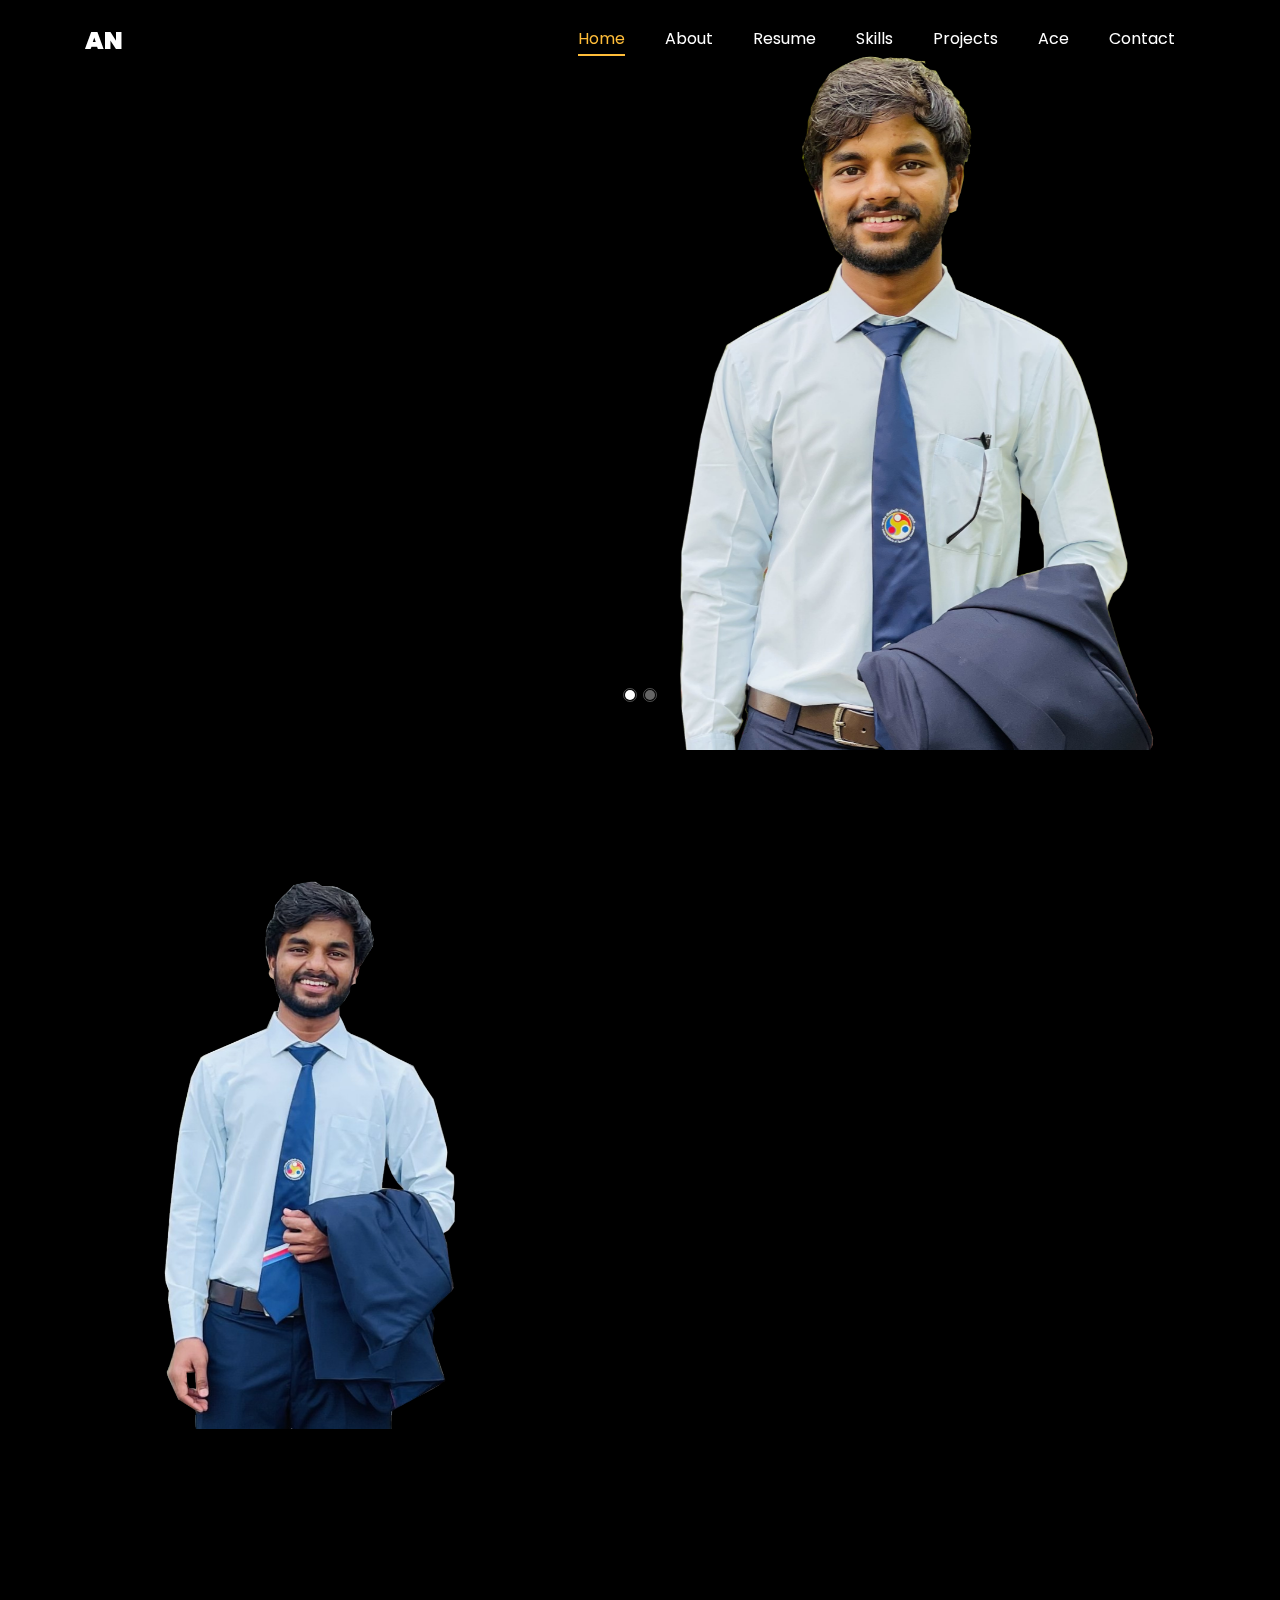
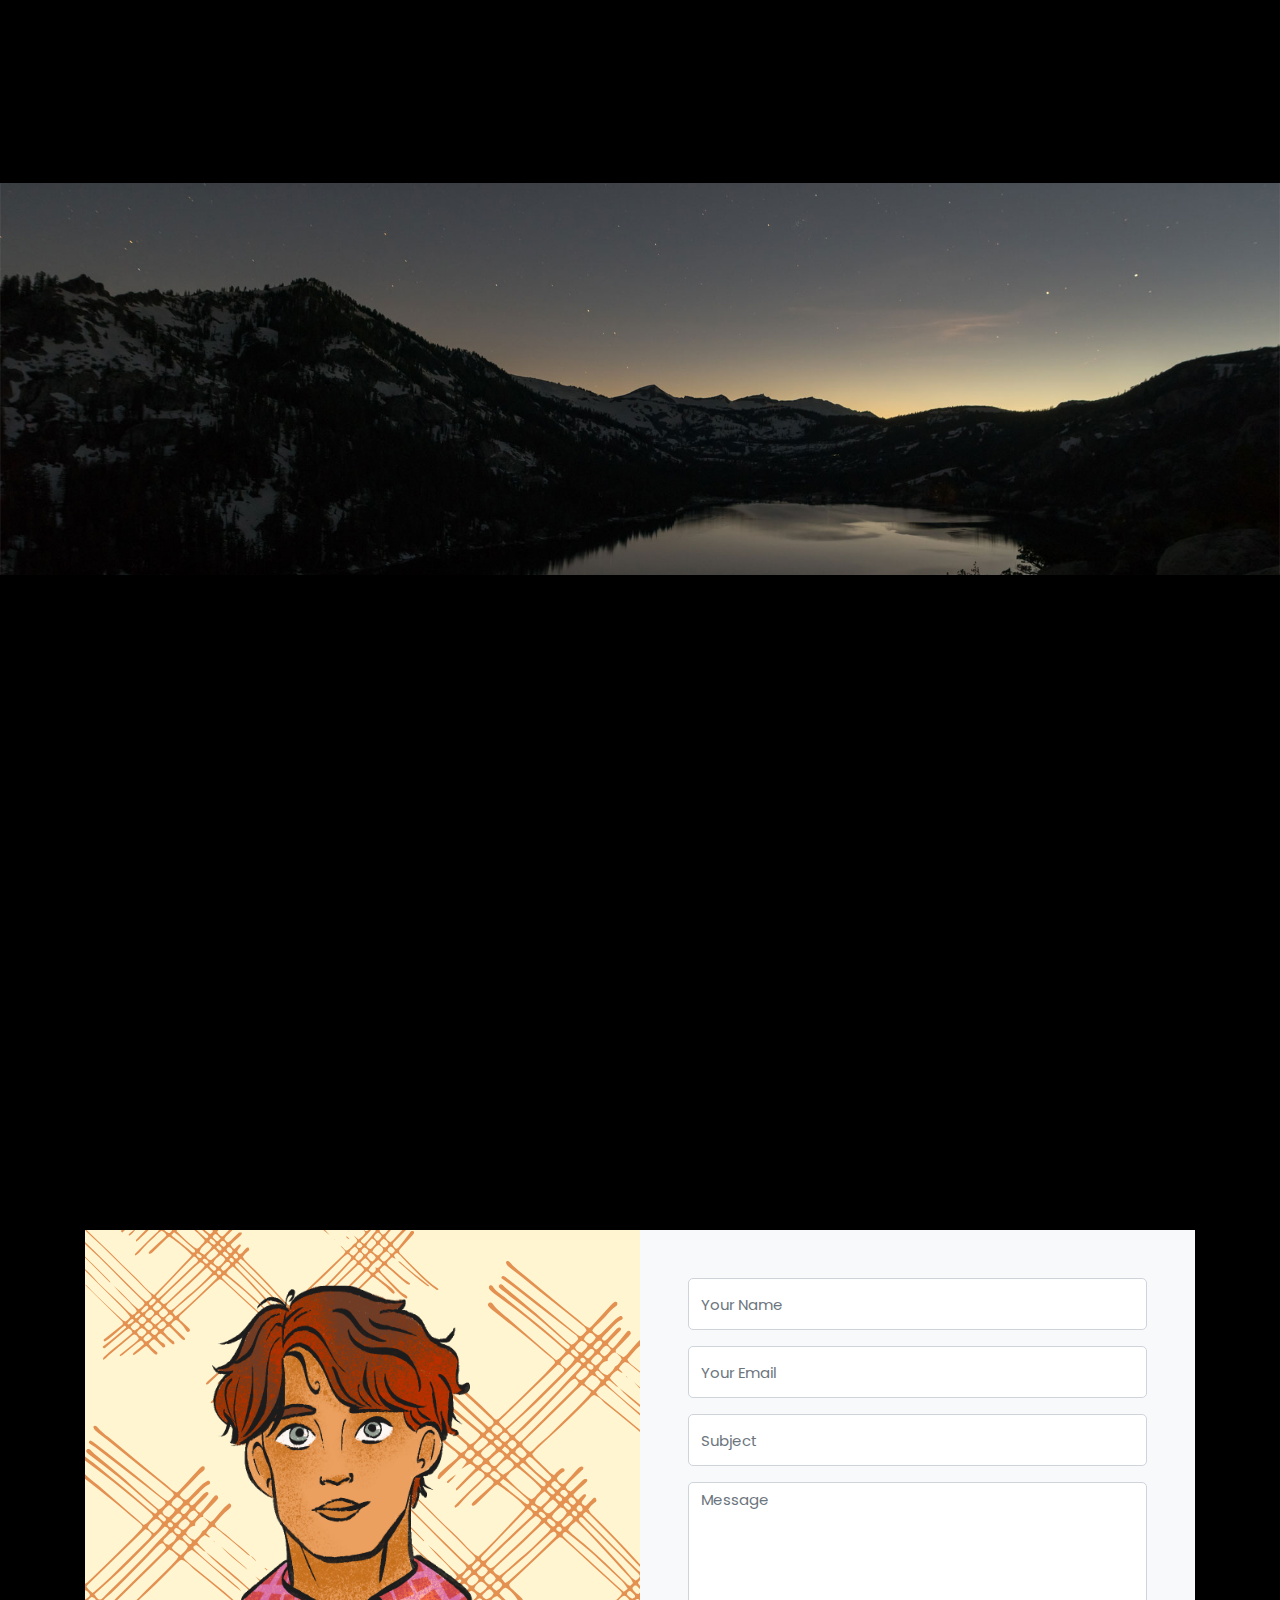
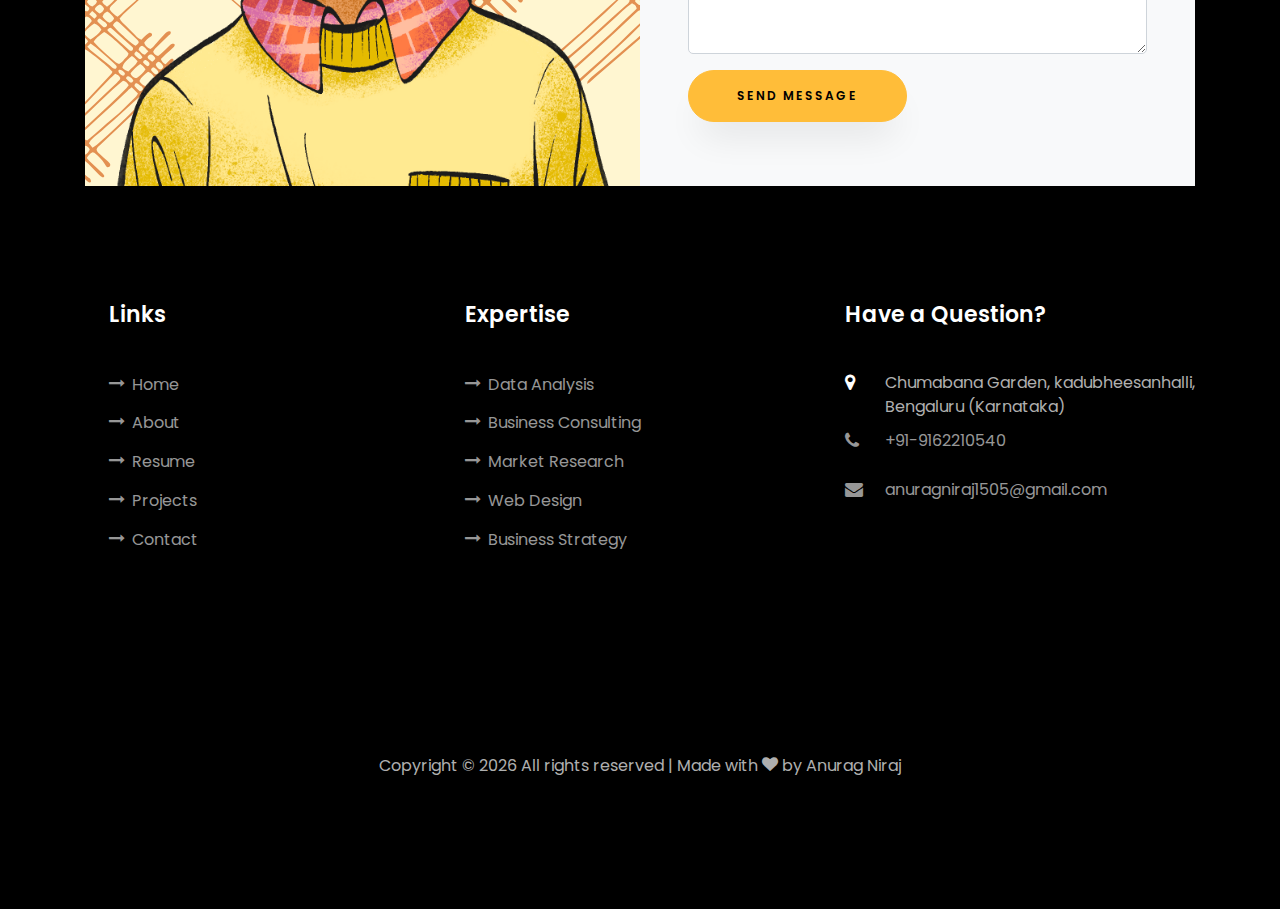
<file: index.html>
<!DOCTYPE html>
<html lang="en">

<head>
	<title>Anurag Niraj - Portfolio | Website</title>
	<meta charset="utf-8">
	<meta name="viewport" content="width=device-width, initial-scale=1, shrink-to-fit=no">

	<link href="https://fonts.googleapis.com/css?family=Poppins:100,200,300,400,500,600,700,800,900" rel="stylesheet">

	<link rel="stylesheet" href="css/open-iconic-bootstrap.min.css">
	<link rel="stylesheet" href="css/animate.css">

	<link rel="stylesheet" href="css/owl.carousel.min.css">
	<link rel="stylesheet" href="css/owl.theme.default.min.css">
	<link rel="stylesheet" href="css/magnific-popup.css">

	<link rel="stylesheet" href="css/aos.css">

	<link rel="stylesheet" href="css/ionicons.min.css">

	<link rel="stylesheet" href="css/flaticon.css">
	<link rel="stylesheet" href="css/icomoon.css">
	<link rel="stylesheet" href="css/style.css">
</head>

<body data-spy="scroll" data-target=".site-navbar-target" data-offset="300">


	<nav class="navbar navbar-expand-lg navbar-dark ftco_navbar ftco-navbar-light site-navbar-target" id="ftco-navbar">
		<div class="container">
			<a class="navbar-brand" href="index.html">AN</a>
			<button class="navbar-toggler js-fh5co-nav-toggle fh5co-nav-toggle" type="button" data-toggle="collapse"
				data-target="#ftco-nav" aria-controls="ftco-nav" aria-expanded="false" aria-label="Toggle navigation">
				<span class="oi oi-menu"></span> Menu
			</button>

			<div class="collapse navbar-collapse" id="ftco-nav">
				<ul class="navbar-nav nav ml-auto">
					<li class="nav-item"><a href="#home-section" class="nav-link"><span>Home</span></a></li>
					<li class="nav-item"><a href="#about-section" class="nav-link"><span>About</span></a></li>
					<li class="nav-item"><a href="#resume-section" class="nav-link"><span>Resume</span></a></li>
					<li class="nav-item"><a href="#skills-section" class="nav-link"><span>Skills</span></a></li>
					<li class="nav-item"><a href="#projects-section" class="nav-link"><span>Projects</span></a></li>
					<li class="nav-item"><a href="#achievement-section" class="nav-link"><span>Ace</span></a></li>
					<li class="nav-item"><a href="#contact-section" class="nav-link"><span>Contact</span></a></li>
				</ul>
			</div>
		</div>
	</nav>
	<section id="home-section" class="hero">
		<div class="home-slider  owl-carousel">
			<div class="slider-item ">
				<div class="overlay"></div>
				<div class="container">
					<div class="row d-md-flex no-gutters slider-text align-items-end justify-content-end"
						data-scrollax-parent="true">
						<div class="one-third js-fullheight order-md-last img"
							style="background-image:url(images/anu_01.png);">
							<div class="overlay"></div>
						</div>
						<div class="one-forth d-flex  align-items-center ftco-animate"
							data-scrollax=" properties: { translateY: '70%' }">
							<div class="text">
								<span class="subheading">Hello!</span>
								<h1 class="mb-4 mt-3">I'm <span>Anurag Niraj</span></h1>
								<h2 class="mb-4">A Full Stack Developer</h2>
								<p><a href="#contact-section" class="btn btn-primary py-3 px-4">Get In Touch</a> <a
										href="#resume-section" class="btn btn-white btn-outline-white py-3 px-4">My
										works</a></p>
							</div>
						</div>
					</div>
				</div>
			</div>

			<div class="slider-item">
				<div class="overlay"></div>
				<div class="container">
					<div class="row d-flex no-gutters slider-text align-items-end justify-content-end"
						data-scrollax-parent="true">
						<div class="one-third js-fullheight order-md-last img"
							style="background-image:url(images/bg_1.svg);">
							<div class="overlay"></div>
						</div>
						<div class="one-forth d-flex align-items-center ftco-animate"
							data-scrollax=" properties: { translateY: '70%' }">
							<div class="text">
								<span class="subheading">Hello!</span>
								<h1 class="mb-4 mt-3">I'm an <span>Analyst</span> based in Indore (M.P.)</h1>
								<p><a href="#contact-section" class="btn btn-primary py-3 px-4">Get In Touch</a> <a
										href="#resume-section" class="btn btn-white btn-outline-white py-3 px-4">My
										works</a></p>
							</div>
						</div>
					</div>
				</div>
			</div>
		</div>
	</section>

	<section class="ftco-about img ftco-section ftco-no-pb" id="about-section">
		<div class="container">
			<div class="row d-flex">
				<div class="col-md-6 col-lg-5 d-flex">
					<div class="img-about img d-flex align-items-stretch">
						<div class="overlay"></div>
						<div class="img d-flex align-self-stretch align-items-center"
							style="background-image:url(images/anu_02.png);">
						</div>
					</div>
				</div>
				<div class="col-md-6 col-lg-7 pl-lg-5 pb-5">
					<div class="row justify-content-start pb-3">
						<div class="col-md-12 heading-section ftco-animate">
							<h1 class="big">About</h1>
							<h2 class="mb-4">About Me</h2>
							<p>An Analyst Passionate About Unraveling Insights and Driving Business Impact.</p>
							<ul class="about-info mt-4 px-md-0 px-2">
								<li class="d-flex"><span>Name:</span> <span>Anurag Niraj</span></li>
								<li class="d-flex"><span>Address:</span> <span>Chumabana Garden, kadubheesanhalli, Bengaluru (Karnataka) </span></li>
								<li class="d-flex"><span>Zip code:</span> <span>560103</span></li>
								<li class="d-flex"><span>Email:</span> <span>anuragniraj1505@gmail.com</span></li>
								<li class="d-flex"><span>Phone: </span> <span>+91-9162210540</span></li>
							</ul>
						</div>
					</div>
					<div class="counter-wrap ftco-animate d-flex mt-md-3">
						<div class="text">
							<p><a href="https://drive.google.com/file/d/11OkF7YSVnYH13vfvLMrG7_UAXjyXCSCE/view?usp=sharing"
									class="btn btn-primary py-3 px-3">Download Resume</a></p>
						</div>
					</div>
				</div>
			</div>
		</div>
	</section>

	<section class="ftco-section ftco-no-pb" id="resume-section">
		<div class="container">
			<div class="row justify-content-center pb-5">
				<div class="col-md-10 heading-section text-center ftco-animate">
					<h1 class="big big-2">Resume</h1>
					<h2 class="mb-4">Resume</h2>
					<p></p>
				</div>
			</div>
			<div class="row">
				<div class="col-md-6">
					<div class="resume-wrap ftco-animate">
						<span class="date">2019-2023</span>
						<h2>B.Tech in Mechanical Engineering</h2>
						<span class="position">Indian Institute of Technology, Guwahati (IITG)</span>
						<div class="description" style="display:none;">CGPA - 7.17</div>
					</div>
					<div class="resume-wrap ftco-animate">
						<span class="date">2018-2019</span>
						<h2>Higher Secondary School(12th)</h2>
						<span class="position">Javahar Navodaya Vidyalaya(JNV), Prayagraj</span>
						<div class="description" style="display:none;">Percentage - 89.8%</div>
					</div>
					<div class="resume-wrap ftco-animate">
						<span class="date">2016-2017</span>
						<h2>High School (10th)</h2>
						<span class="position">Javahar Navodaya Vidyalaya(JNV), Palamau</span>
						<div class="description" style="display:none;">CGPA - 10.0</div>
					</div>
				</div>

				<div class="col-md-6">
					<div class="resume-wrap ftco-animate">
						<span class="date">Jul 2023-Oct 2023 </span>
						<h2>Business Consultant</h2>
						<span class="position">Cogoport</span>
						<div class="description" style="display:none;">
							<ul class="mt-4 ml-0">
								<li>Enhanced logistics efficiency by implementing data-driven process automation,
									achieving a 13% cost reduction and a 27% increase in operational efficiency through
									adherence to industry best practices.</li>
								<li>Conducted 12 market studies, mitigated 18 risks, identified $11M revenue
									opportunities across verticals.</li>
								<li>Prioritized product roadmap using Agile methodologies, VOC from 1,000+ clients, 50+
									reports, 20+ regulations.</li>
								<li>Optimized logistics operations through process automation, data analytics, and best
									practices for efficiency and compliance.</li>
							</ul>
							<div class="tag-widget">
								<div class="tagcloud">
									<a class="tag-cloud-link">SQL</a>
									<a class="tag-cloud-link">Tableau</a>
									<a class="tag-cloud-link">R</a>
									<a class="tag-cloud-link">Data Analysis</a>
								</div>
							</div>
						</div>
					</div>
					<div class="resume-wrap ftco-animate">
						<span class="date">Dec 2023-Jan 2024</span>
						<h2>SQL Developer Intern</h2>
						<span class="position">Psyliq</span>
						<div class="description" style="display:none;">
							<ul class="mt-4 ml-0">
								<li>Performed data analysis on HR data (50K+ records), Paytm epurchase (3M+ rows),
									pharma data (15 tables) using SQL.</li>
								<li>Queried databases, transformed datasets, derived actionable insights and built
									dashboards enabling 30% faster insights.</li>
								<li>Utilized SQL, Excel, Tableau for data wrangling, analysis and visualization across
									these 3 analytical projects.</li>
							</ul>
							<div class="tag-widget">
								<div class="tagcloud">
									<a class="tag-cloud-link">SQL</a>
									<a class="tag-cloud-link">Tableau</a>
									<a class="tag-cloud-link">Excel</a>
									<a class="tag-cloud-link">Data Analysis</a>
								</div>
							</div>
						</div>
					</div>
					<div class="resume-wrap ftco-animate">
						<span class="date">Feb 2024-Feb 2024</span>
						<h2>Data Analyst Trainee</h2>
						<span class="position">MedTourEasy</span>
						<div class="description" style="display:none;">
							<ul class="mt-4 ml-0">
								<li>Analyzed extensive dataset using advanced statistics, produced visualizations
									informing strategy.</li>
								<li>Developed predictive models using Python to compare life expectancy based on
									handedness in the Death Age Difference project.</li>
								<li>Presented actionable insights to a diverse team of over 12 stakeholders, influencing
									strategic decision-making.</li>
							</ul>
							<div class="tag-widget">
								<div class="tagcloud">
									<a class="tag-cloud-link">Python</a>
									<a class="tag-cloud-link">Tableau</a>
									<a class="tag-cloud-link">R</a>
									<a class="tag-cloud-link">Statistics</a>
								</div>
							</div>
						</div>
					</div>
					<div class="resume-wrap ftco-animate">
						<span class="date">May 2024-Present</span>
						<h2>Freelance AI Trainer</h2>
						<span class="position">Outlier AI</span>
						<div class="description" style="display:none;">
							<ul class="mt-4 ml-0">
								<li>Evaluated and refined AI model outputs in mathematical concepts, improving accuracy
									by providing feedback on 300+ responses.</li>
								<li>Developed training datasets for next-gen AI models, achieving over 80% accuracy in
									mathematical reasoning.</li>
							</ul>
							<div class="tag-widget">
								<div class="tagcloud">
									<a class="tag-cloud-link">Python</a>
									<a class="tag-cloud-link">Statistics</a>
									<a class="tag-cloud-link">Maths</a>
								</div>
							</div>
						</div>
					</div>
				</div>
			</div>
			<div class="row justify-content-center mt-5">
				<div class="col-md-6 text-center ftco-animate">
					<p>
						<a href="https://drive.google.com/file/d/11OkF7YSVnYH13vfvLMrG7_UAXjyXCSCE/view?usp=sharing" class="btn btn-primary py-4 px-5">
							Download Resume
						</a>
					</p>
				</div>
			</div>
		</div>
	</section>



	<section class="ftco-section" id="skills-section">
		<div class="container">
			<div class="row justify-content-center pb-5">
				<div class="col-md-12 heading-section text-center ftco-animate">
					<h1 class="big big-2">Skills</h1>
					<h2 class="mb-4">My Skills</h2>
					<!-- <p>Far far away, behind the word mountains, far from the countries Vokalia and Consonantia</p> -->
				</div>
			</div>
			<div class="row">
				<div class="col-md-6 animate-box">
					<div class="progress-wrap ftco-animate">
						<h3>SQL</h3>
						<div class="progress">
							<div class="progress-bar color-1" role="progressbar" aria-valuenow="85" aria-valuemin="0"
								aria-valuemax="100" style="width:85%">
								<span>85%</span>
							</div>
						</div>
					</div>
				</div>
				<div class="col-md-6 animate-box">
					<div class="progress-wrap ftco-animate">
						<h3>Python</h3>
						<div class="progress">
							<div class="progress-bar color-2" role="progressbar" aria-valuenow="60" aria-valuemin="0"
								aria-valuemax="100" style="width:60%">
								<span>60%</span>
							</div>
						</div>
					</div>
				</div>
				<div class="col-md-6 animate-box">
					<div class="progress-wrap ftco-animate">
						<h3>Advanced Excel</h3>
						<div class="progress">
							<div class="progress-bar color-5" role="progressbar" aria-valuenow="95" aria-valuemin="0"
								aria-valuemax="100" style="width:95%">
								<span>95%</span>
							</div>
						</div>
					</div>
				</div>
				<div class="col-md-6 animate-box">
					<div class="progress-wrap ftco-animate">
						<h3>Google Analytics</h3>
						<div class="progress">
							<div class="progress-bar color-6" role="progressbar" aria-valuenow="80" aria-valuemin="0"
								aria-valuemax="100" style="width:80%">
								<span>80%</span>
							</div>
						</div>
					</div>
				</div>
				<div class="col-md-6 animate-box">
					<div class="progress-wrap ftco-animate">
						<h3>Power BI</h3>
						<div class="progress">
							<div class="progress-bar color-6" role="progressbar" aria-valuenow="85" aria-valuemin="0"
								aria-valuemax="100" style="width:85%">
								<span>85%</span>
							</div>
						</div>
					</div>
				</div>
				<div class="col-md-6 animate-box">
					<div class="progress-wrap ftco-animate">
						<h3>Tableau</h3>
						<div class="progress">
							<div class="progress-bar color-6" role="progressbar" aria-valuenow="80" aria-valuemin="0"
								aria-valuemax="100" style="width:80%">
								<span>80%</span>
							</div>
						</div>
					</div>
				</div>
				<div class="col-md-6 animate-box">
					<div class="progress-wrap ftco-animate">
						<h3>Figma</h3>
						<div class="progress">
							<div class="progress-bar color-3" role="progressbar" aria-valuenow="80" aria-valuemin="0"
								aria-valuemax="100" style="width:80%">
								<span>80%</span>
							</div>
						</div>
					</div>
				</div>
				<div class="col-md-6 animate-box">
					<div class="progress-wrap ftco-animate">
						<h3>SAS</h3>
						<div class="progress">
							<div class="progress-bar color-4" role="progressbar" aria-valuenow="65" aria-valuemin="0"
								aria-valuemax="100" style="width:65%">
								<span>65%</span>
							</div>
						</div>
					</div>
				</div>
				<div class="col-md-6 animate-box">
					<div class="progress-wrap ftco-animate">
						<h3>HTML5</h3>
						<div class="progress">
							<div class="progress-bar color-3" role="progressbar" aria-valuenow="75" aria-valuemin="0"
								aria-valuemax="100" style="width:75%">
								<span>75%</span>
							</div>
						</div>
					</div>
				</div>
				<div class="col-md-6 animate-box">
					<div class="progress-wrap ftco-animate">
						<h3>CSS3</h3>
						<div class="progress">
							<div class="progress-bar color-4" role="progressbar" aria-valuenow="85" aria-valuemin="0"
								aria-valuemax="100" style="width:85%">
								<span>85%</span>
							</div>
						</div>
					</div>
				</div>
				<div class="col-md-6 animate-box">
					<div class="progress-wrap ftco-animate">
						<h3>Marketing</h3>
						<div class="progress">
							<div class="progress-bar color-3" role="progressbar" aria-valuenow="80" aria-valuemin="0"
								aria-valuemax="100" style="width:80%">
								<span>80%</span>
							</div>
						</div>
					</div>
				</div>
				<div class="col-md-6 animate-box">
					<div class="progress-wrap ftco-animate">
						<h3>Business Development</h3>
						<div class="progress">
							<div class="progress-bar color-4" role="progressbar" aria-valuenow="70" aria-valuemin="0"
								aria-valuemax="100" style="width:70%">
								<span>70%</span>
							</div>
						</div>
					</div>
				</div>
			</div>
		</div>
	</section>


	<section class="ftco-section ftco-project" id="projects-section">
		<div class="container">
			<div class="row justify-content-center pb-5">
				<div class="col-md-12 heading-section text-center ftco-animate">
					<h1 class="big big-2">Projects</h1>
					<h2 class="mb-4">My Projects</h2>
					<!-- <p>Far far away, behind the word mountains, far from the countries Vokalia and Consonantia</p> -->
				</div>
			</div>
			<div class="row">
				<div class="col-md-4">
					<div class="project img ftco-animate d-flex justify-content-center align-items-center"
						style="background-image: url(images/bank\ loan.png);">
						<div class="overlay"></div>
						<div class="text text-center p-4">
							<h3><a
									href="https://drive.google.com/drive/folders/1R7gUmEuTMYGXfE03nayDJ7cu2uYYDFOt?usp=sharing">Bank
									Loan Analysis</a></h3>
							<span>Data Analytics</span>
						</div>
					</div>
				</div>
				<div class="col-md-4">
					<div class="project img ftco-animate d-flex justify-content-center align-items-center"
						style="background-image: url(images/car\ features.png); background-position: right; object-fit: cover;">
						<div class="overlay"></div>
						<div class="text text-center p-4">
							<h3><a
									href="https://drive.google.com/drive/folders/1nFQOFJUThoA8IM7AdQS9ua3T6NvqLK6D?usp=sharing">Impact
									of Car Features on Price & Profitability</a></h3>
							<span>Data Analytics</span>
						</div>
					</div>
				</div>
				<div class="col-md-4">
					<div class="project img ftco-animate d-flex justify-content-center align-items-center"
						style="background-image: url(images/hiring.png); background-position: left; object-fit: cover;">
						<div class="overlay"></div>
						<div class="text text-center p-4">
							<h3><a
									href="https://drive.google.com/drive/folders/1rfY530V-SFmUaiDieEoSF9RvSWiq97E8?usp=sharing">Hiring
									Process Analytics</a></h3>
							<span>Data Analytics</span>
						</div>
					</div>
				</div>
				<div class="col-md-4">
					<div class="project img ftco-animate d-flex justify-content-center align-items-center"
						style="background-image: url(images/imdb.png);">
						<div class="overlay"></div>
						<div class="text text-center p-4">
							<h3><a
									href="https://drive.google.com/drive/folders/1l_-NmDHjzYwO1k34pA4Z6MpdcOYuM8L8?usp=sharing">IMDB
									Movie Analysis</a></h3>
							<span>Data Analytics</span>
						</div>
					</div>
				</div>
				<div class="col-md-4">
					<div class="project img ftco-animate d-flex justify-content-center align-items-center"
						style="background-image: url(images/call\ volume.png); background-position: left; object-fit: cover;">
						<div class="overlay"></div>
						<div class="text text-center p-4">
							<h3><a
									href="https://drive.google.com/drive/folders/1YcDkWBgjpgNqHvAqhV6RPLx5BegOf986?usp=sharing">Call
									Volume Trend Analysis</a></h3>
							<span>Data Analytics</span>
						</div>
					</div>
				</div>
				<div class="col-md-4">
					<div class="project img ftco-animate d-flex justify-content-center align-items-center"
						style="background-image: url(images/insta\ user.png); background-position: left; object-fit: cover;">
						<div class="overlay"></div>
						<div class="text text-center p-4">
							<h3><a
									href="https://drive.google.com/drive/folders/1k1RKptsSs7MpO59xbIJbgn51liFx2mdy?usp=sharing">Instagram
									User Analytics</a></h3>
							<span>Data Analytics</span>
						</div>
					</div>
				</div>
				<div class="col-md-4">
					<div class="project img ftco-animate d-flex justify-content-center align-items-center"
						style="background-image: url(images/restaurant.png); background-position: left; object-fit: cover;">
						<div class="overlay"></div>
						<div class="text text-center p-4">
							<h3><a
									href="https://drive.google.com/drive/folders/1j2x-y-WDtgRouOUj24XIyO8fcqMB8dhy?usp=sharing">Using
									Data Analytics in Choosing a Restaurant</a></h3>
							<span>Data Analytics</span>
						</div>
					</div>
				</div>
				<div class="col-md-4">
					<div class="project img ftco-animate d-flex justify-content-center align-items-center"
						style="background-image: url(images/metric.png); background-position: left; object-fit: cover;">
						<div class="overlay"></div>
						<div class="text text-center p-4">
							<h3><a
									href="https://drive.google.com/drive/folders/1ZilWgsopjeTrvrmAatN5zBGLLh1wekGo?usp=sharing">Investigating
									Metric Spike</a></h3>
							<span>Data Analytics</span>
						</div>
					</div>
				</div>
				<div class="col-md-4">
					<div class="project img ftco-animate d-flex justify-content-center align-items-center"
						style="background-image: url(images/job.png); background-position: left; object-fit: cover;">
						<div class="overlay"></div>
						<div class="text text-center p-4">
							<h3><a
									href="https://drive.google.com/drive/folders/19nAy-ULKkrPoCfG3TJWZRTJd8JSjWq-a?usp=sharing">Job
									Data Analysis</a></h3>
							<span>Data Analytics</span>
						</div>
					</div>
				</div>
				<div class="col-md-4">
					<div class="project img ftco-animate d-flex justify-content-center align-items-center"
						style="background-image: url(images/analysis_report.png); object-fit: cover;">
						<div class="overlay"></div>
						<div class="text text-center p-4">
							<h3><a href="https://github.com/Prakhar416/Sales-Analysis-Report.git">Sales Analysis
									Report</a></h3>
							<span>Data Analytics</span>
						</div>
					</div>
				</div>
				<div class="col-md-4">
					<div class="project img ftco-animate d-flex justify-content-center align-items-center"
						style="background-image: url(images/portfolio.png); background-position: left; object-fit: cover;">
						<div class="overlay"></div>
						<div class="text text-center p-4">
							<h3><a href="https://github.com/Prakhar416/PrakharSethiya-portfolio.git">Personal
									Portfolio</a></h3>
							<span>Web Development</span>
						</div>
					</div>
				</div>
				<div class="col-md-4">
					<div class="project img ftco-animate d-flex justify-content-center align-items-center"
						style="background-image: url(images/Athletics_app.png);">
						<div class="overlay"></div>
						<div class="text text-center p-4">
							<h3><a href="https://github.com/Prakhar416/athletics_app.git">Athletics Club App</a></h3>
							<span>App Development</span>
						</div>
					</div>
				</div>
				<div class="col-md-4">
					<div class="project img ftco-animate d-flex justify-content-center align-items-center"
						style="background-image: url(images/netflix.jpg);">
						<div class="overlay"></div>
						<div class="text text-center p-4">
							<h3><a
									href="https://drive.google.com/file/d/1_kPX71RQ6qc4fiV4mMBbUhpOkiVMd30Z/view?usp=sharing">Netflix
									BMC</a></h3>
							<span>Business Model Canvas</span>
						</div>
					</div>
				</div>
				<div class="col-md-4">
					<div class="project img ftco-animate d-flex justify-content-center align-items-center"
						style="background-image: url(images/digit.jpg);">
						<div class="overlay"></div>
						<div class="text text-center p-4">
							<h3><a
									href="https://drive.google.com/file/d/1EYNmqT3jRslPdThnD3PuzzTQj5asi-Pn/view?usp=sharing">Digit
									Insurance Revamp</a></h3>
							<span>Case Study</span>
						</div>
					</div>
				</div>
				<div class="col-md-4">
					<div class="project img ftco-animate d-flex justify-content-center align-items-center"
						style="background-image: url(images/snapchat.jpg);">
						<div class="overlay"></div>
						<div class="text text-center p-4">
							<h3><a
									href="https://drive.google.com/file/d/1_jay6CZCF58HnmvfoPPWLMqrY4wenSbC/view?usp=sharing">SnapDate
									MVP</a></h3>
							<span>Case Study</span>
						</div>
					</div>
				</div>
				<div class="col-md-4">
					<div class="project img ftco-animate d-flex justify-content-center align-items-center"
						style="background-image: url(images/Instagram.png);">
						<div class="overlay"></div>
						<div class="text text-center p-4">
							<h3><a
									href="https://drive.google.com/file/d/1Z70fotV7Oc2th1oyIx3iG-scPlk6kEkJ/view?usp=sharing">Instagram
									Gaming</a></h3>
							<span>Case Study</span>
						</div>
					</div>
				</div>
				<div class="col-md-4">
					<div class="project img ftco-animate d-flex justify-content-center align-items-center"
						style="background-image: url(images/airbnb.gif);">
						<div class="overlay"></div>
						<div class="text text-center p-4">
							<h3><a
									href="https://drive.google.com/file/d/1gXqgsPoI9800pP1mxfF7eGwi2LmoG_D0/view?usp=sharing">Airbnb
									Customer Loyalty</a></h3>
							<span>Case Study</span>
						</div>
					</div>
				</div>
				<div class="col-md-4">
					<div class="project img ftco-animate d-flex justify-content-center align-items-center"
						style="background-image: url(images/fall_detection.jpg);">
						<div class="overlay"></div>
						<div class="text text-center p-4">
							<h3><a
									href="https://drive.google.com/file/d/1bHFJNw8549RzzxZa7eFgtQS6qRYrHPqJ/view?usp=sharing">Fall
									Detection System for Walking Aids</a></h3>
							<span>Electronics</span>
						</div>
					</div>
				</div>
			</div>
		</div>
	</section>



	<section class="ftco-section" id="achievement-section">
		<div class="container">
			<div class="row justify-content-center py-5 mt-5">
				<div class="col-md-12 heading-section text-center ftco-animate">
					<h1 class="big big-2">Ace</h1>
					<h2 class="mb-4">Ace</h2>
					<!-- <p>Far far away, behind the word mountains, far from the countries Vokalia and Consonantia</p> -->
				</div>
			</div>
			<div class="row">
				<div class="col-md-4 text-center d-flex ftco-animate">
					<a href="achievements.html" class="services-1">
						<span class="icon">
							<i class="flaticon-flasks"></i>
						</span>
						<div class="desc">
							<h3 class="mb-5">Achievements</h3>
						</div>
					</a>
				</div>
				<div class="col-md-4 text-center d-flex ftco-animate">
					<a href="certifications.html" class="services-1">
						<span class="icon">
							<i class="flaticon-ideas"></i>
						</span>
						<div class="desc">
							<h3 class="mb-5">Certifications</h3>
						</div>
					</a>
				</div>

				<div class="col-md-4 text-center d-flex ftco-animate">
					<a href="extra-curriculars.html" class="services-1">
						<span class="icon">
							<i class="flaticon-analysis"></i>
						</span>
						<div class="desc">
							<h3 class="mb-5">Extra-Curriculars</h3>
						</div>
					</a>
				</div>
			</div>
		</div>
	</section>


	<section class="ftco-section ftco-no-pt ftco-no-pb ftco-counter img" id="section-counter">
		<div class="container">
			<div class="row d-md-flex align-items-center">
				<div class="col-md d-flex justify-content-center counter-wrap ftco-animate">
					<div class="block-18">
						<div class="text">
							<strong class="number" data-number="5">0</strong>
							<span>Achievements</span>
						</div>
					</div>
				</div>
				<div class="col-md d-flex justify-content-center counter-wrap ftco-animate">
					<div class="block-18">
						<div class="text">
							<strong class="number" data-number="29">0</strong>
							<span>Projects</span>
						</div>
					</div>
				</div>
				<div class="col-md d-flex justify-content-center counter-wrap ftco-animate">
					<div class="block-18">
						<div class="text">
							<strong class="number" data-number="15">0</strong>
							<span>Certifications</span>
						</div>
					</div>
				</div>
				<div class="col-md d-flex justify-content-center counter-wrap ftco-animate">
					<div class="block-18">
						<div class="text">
							<strong class="number" data-number="5">0</strong>
							<span>Badges</span>
						</div>
					</div>
				</div>
			</div>
		</div>
	</section>


	<section class="ftco-section ftco-hireme img margin-top" style="background-image: url(images/bg_1.jpg)">
		<div class="container">
			<div class="row justify-content-center">
				<div class="col-md-7 ftco-animate text-center">
					<h2>I'm <span>Available</span> for Hire.</h2>
					<!-- <p>A small river named Duden flows by their place and supplies it with the necessary regelialia.</p> -->
					<p class="mb-0"><a href="index.html#contact-section" class="btn btn-primary py-3 px-5">Get In Touch</a></p>
				</div>
			</div>
		</div>
	</section>

	<section class="ftco-section contact-section ftco-no-pb" id="contact-section">
		<div class="container">
			<div class="row justify-content-center mb-5 pb-3">
				<div class="col-md-7 heading-section text-center ftco-animate">
					<h1 class="big big-2">Contact</h1>
					<h2 class="mb-4">Contact Me</h2>
					<!-- <p>Far far away, behind the word mountains, far from the countries Vokalia and Consonantia</p> -->
				</div>
			</div>

			<div class="row d-flex contact-info mb-5">
				<div class="col-md-6 col-lg-3 d-flex ftco-animate">
					<div class="align-self-stretch box p-4 text-center">
						<div class="icon d-flex align-items-center justify-content-center">
							<span class="icon-map-signs"></span>
						</div>
						<h3 class="mb-4">Address</h3>
						<p>Chumabana Garden, kadubheesanhalli, Bengaluru (Karnataka)</p>
					</div>
				</div>
				<div class="col-md-6 col-lg-3 d-flex ftco-animate">
					<div class="align-self-stretch box p-4 text-center">
						<div class="icon d-flex align-items-center justify-content-center">
							<span class="icon-phone2"></span>
						</div>
						<h3 class="mb-4">Contact Number</h3>
						<p><a href="tel://9162210540">+91-9162210540</a></p>
					</div>
				</div>
				<div class="col-md-6 col-lg-3 d-flex ftco-animate">
					<div class="align-self-stretch box p-4 text-center">
						<div class="icon d-flex align-items-center justify-content-center">
							<span class="icon-paper-plane"></span>
						</div>
						<h3 class="mb-4">Email Address</h3>
						<p><a href="mailto:anuragniraj1505@gmail.com">anuragniraj1505@gmail.com</a></p>
					</div>
				</div>
				<div class="col-md-6 col-lg-3 d-flex ftco-animate">
					<div class="align-self-stretch box p-4 text-center">
						<div class="icon d-flex align-items-center justify-content-center">
							<span class="icon-globe"></span>
						</div>
						<h3 class="mb-4">Website</h3>
						<p><a href="index.html">web.an4anurag.com</a></p>
					</div>
				</div>
			</div>

			<div class="row no-gutters block-9">
				<div class="col-md-6 order-md-last d-flex">
					<form name="contact" method="POST" class="bg-light p-4 p-md-5 contact-form" data-netlify="true">
						<div class="form-group">
							<input type="text" class="form-control" placeholder="Your Name" name="Name">
						</div>
						<div class="form-group">
							<input type="text" class="form-control" placeholder="Your Email" name="Email">
						</div>
						<div class="form-group">
							<input type="text" class="form-control" placeholder="Subject" name="Subject">
						</div>
						<div class="form-group">
							<textarea name="Message" id="" cols="30" rows="7" class="form-control"
								placeholder="Message"></textarea>
						</div>
						<div class="field mb-2">
							<div data-netlify-recaptcha="true"></div>
						</div>
						<div class="form-group">
							<input type="submit" value="Send Message" class="btn btn-primary py-3 px-5">
						</div>
					</form>
				</div>

				<div class="col-md-6 d-flex">
					<div class="img" style="background-image: url(images/from.svg);"></div>
				</div>
			</div>
		</div>
	</section>


	<footer class="ftco-footer ftco-section">
		<div class="container">
			<div class="row mb-5">
				<div class="col-md">
					<div class="ftco-footer-widget mb-4 ml-md-4">
						<h2 class="ftco-heading-2">Links</h2>
						<ul class="list-unstyled">
							<li><a href="#home-section"><span class="icon-long-arrow-right mr-2"></span>Home</a></li>
							<li><a href="#about-section"><span class="icon-long-arrow-right mr-2"></span>About</a></li>
							<li><a href="#resume-section"><span class="icon-long-arrow-right mr-2"></span>Resume</a>
							</li>
							<li><a href="#projects-section"><span class="icon-long-arrow-right mr-2"></span>Projects</a>
							</li>
							<li><a href="#contact-section"><span class="icon-long-arrow-right mr-2"></span>Contact</a>
							</li>
						</ul>
						<ul class="ftco-footer-social list-unstyled float-md-left float-lft mt-5">
							<li class="ftco-animate"><a href="https://www.linkedin.com/in/an4anurag/"><span
										class="icon-linkedin"></span></a></li>
							<li class="ftco-animate"><a href="mailto:anuragniraj1505@gmail.com"><span
										class="icon-envelope"></span></a></li>
							<li class="ftco-animate"><a href="https://wa.me/9162210540"><span
										class="icon-whatsapp"></span></a></li>
							<li class="ftco-animate"><a href="tel://9162210540"><span class="icon-phone2"></span></a>
							</li>
						</ul>
					</div>
				</div>
				<div class="col-md">
					<div class="ftco-footer-widget mb-4">
						<h2 class="ftco-heading-2">Expertise</h2>
						<ul class="list-unstyled">
							<li><a><span class="icon-long-arrow-right mr-2"></span>Data Analysis</a></li>
							<li><a><span class="icon-long-arrow-right mr-2"></span>Business Consulting</a></li>
							<li><a><span class="icon-long-arrow-right mr-2"></span>Market Research</a></li>
							<li><a><span class="icon-long-arrow-right mr-2"></span>Web Design</a></li>
							<li><a><span class="icon-long-arrow-right mr-2"></span>Business Strategy</a></li>
						</ul>
					</div>
				</div>
				<div class="col-md">
					<div class="ftco-footer-widget mb-4">
						<h2 class="ftco-heading-2">Have a Question?</h2>
						<div class="block-23 mb-3">
							<ul>
								<li><span class="icon icon-map-marker"></span><span class="text">Chumabana Garden, kadubheesanhalli, Bengaluru (Karnataka)</span></li>
								<li><a href="tel://9162210540"><span class="icon icon-phone"></span><span
											class="text">+91-9162210540</span></a></li>
								<li><a href="mailto:anuragniraj1505@gmail.com"><span
											class="icon icon-envelope"></span><span
											class="text">anuragniraj1505@gmail.com</span></a></li>
							</ul>
						</div>
					</div>
				</div>
			</div>
			<div class="row">
				<div class="col-md-12 text-center">

					<p>
						Copyright &copy;
						<script>document.write(new Date().getFullYear());</script> All rights reserved | Made with <i
							class="icon-heart color-danger" aria-hidden="true"></i> by Anurag Niraj</a>
					</p>
				</div>
			</div>
		</div>
	</footer>



	<!-- loader -->
	<div id="ftco-loader" class="show fullscreen"><svg class="circular" width="48px" height="48px">
			<circle class="path-bg" cx="24" cy="24" r="22" fill="none" stroke-width="4" stroke="#eeeeee" />
			<circle class="path" cx="24" cy="24" r="22" fill="none" stroke-width="4" stroke-miterlimit="10"
				stroke="#F96D00" />
		</svg></div>


	<script src="js/jquery.min.js"></script>
	<script src="js/jquery-migrate-3.0.1.min.js"></script>
	<script src="js/popper.min.js"></script>
	<script src="js/bootstrap.min.js"></script>
	<script src="js/jquery.easing.1.3.js"></script>
	<script src="js/jquery.waypoints.min.js"></script>
	<script src="js/jquery.stellar.min.js"></script>
	<script src="js/owl.carousel.min.js"></script>
	<script src="js/jquery.magnific-popup.min.js"></script>
	<script src="js/aos.js"></script>
	<script src="js/jquery.animateNumber.min.js"></script>
	<script src="js/scrollax.min.js"></script>
	<script src="js/description.js"></script>

	<script src="js/main.js"></script>

</body>

</html>
</file>
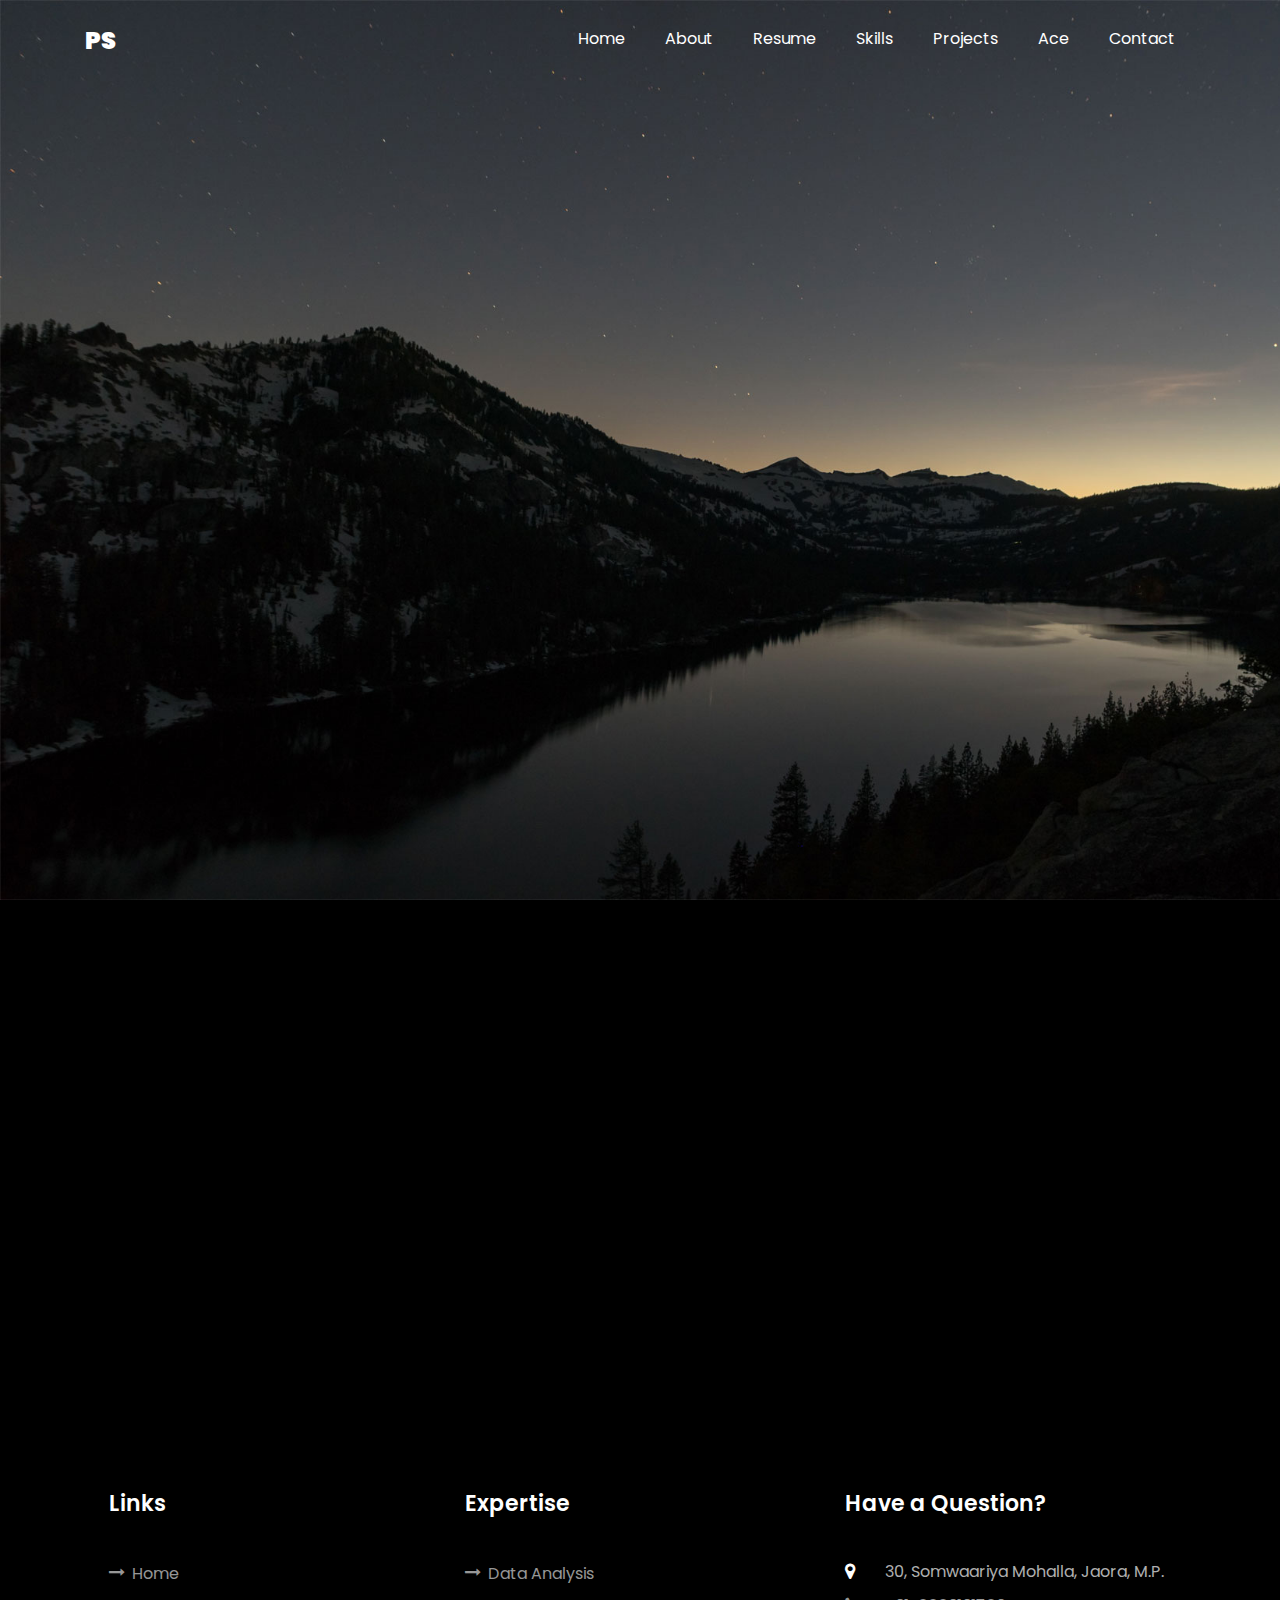
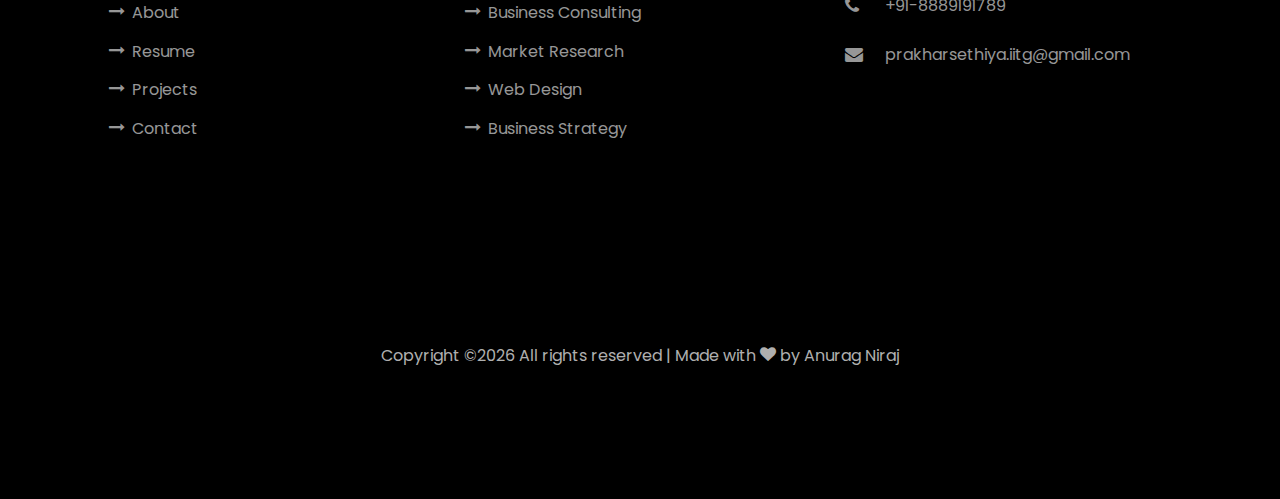
<file: achievements.html>
<!DOCTYPE html>
<html lang="en">
  <head>
    <title>Anurag Niraj - Portfolio | Website</title>
    <meta charset="utf-8">
    <meta name="viewport" content="width=device-width, initial-scale=1, shrink-to-fit=no">
    
    <link href="https://fonts.googleapis.com/css?family=Poppins:100,200,300,400,500,600,700,800,900" rel="stylesheet">

    <link rel="stylesheet" href="css/open-iconic-bootstrap.min.css">
    <link rel="stylesheet" href="css/animate.css">
    
    <link rel="stylesheet" href="css/owl.carousel.min.css">
    <link rel="stylesheet" href="css/owl.theme.default.min.css">
    <link rel="stylesheet" href="css/magnific-popup.css">

    <link rel="stylesheet" href="css/aos.css">

    <link rel="stylesheet" href="css/ionicons.min.css">
    
    <link rel="stylesheet" href="css/flaticon.css">
    <link rel="stylesheet" href="css/icomoon.css">
    <link rel="stylesheet" href="css/style.css">
  </head>
  <body data-spy="scroll" data-target=".site-navbar-target" data-offset="300">
	  
	  
    <nav class="navbar navbar-expand-lg navbar-dark ftco_navbar ftco-navbar-light site-navbar-target" id="ftco-navbar">
	    <div class="container">
	      <a class="navbar-brand" href="index.html">PS</a>
	      <button class="navbar-toggler js-fh5co-nav-toggle fh5co-nav-toggle" type="button" data-toggle="collapse" data-target="#ftco-nav" aria-controls="ftco-nav" aria-expanded="false" aria-label="Toggle navigation">
	        <span class="oi oi-menu"></span> Menu
	      </button>

	      <div class="collapse navbar-collapse" id="ftco-nav">
	        <ul class="navbar-nav nav ml-auto">
	          <li class="nav-item"><a href="index.html#home-section" class="nav-link"><span>Home</span></a></li>
	          <li class="nav-item"><a href="index.html#about-section" class="nav-link"><span>About</span></a></li>
	          <li class="nav-item"><a href="index.html#resume-section" class="nav-link"><span>Resume</span></a></li>
	          <li class="nav-item"><a href="index.html#skills-section" class="nav-link"><span>Skills</span></a></li>
	          <li class="nav-item"><a href="index.html#projects-section" class="nav-link"><span>Projects</span></a></li>
            <li class="nav-item"><a href="index.html#achievement-section" class="nav-link"><span>Ace</span></a></li>
	          <li class="nav-item"><a href="index.html#contact-section" class="nav-link"><span>Contact</span></a></li>
	        </ul>
	      </div>
	    </div>
	  </nav>
	  <section class="hero-wrap js-fullheight" style="background-image: url('images/bg_1.jpg');" data-stellar-background-ratio="0.5">
      <div class="overlay"></div>
      <div class="container">
        <div class="row no-gutters slider-text js-fullheight align-items-end justify-content-center">
          <div class="col-md-12 ftco-animate pb-5 mb-3 text-center">
            <h1 class="mb-3 bread">Achievements</h1>
            <p class="breadcrumbs"><span class="mr-2"><a href="index.html#home-section">Home <i class="ion-ios-arrow-forward"></i></a></span> <span class="mr-2"><a href="index.html#achievement-section">Ace <i class="ion-ios-arrow-forward"></i></a></span> <span>Achievements <i class="ion-ios-arrow-forward"></i></span></p>
          </div>
        </div>
      </div>
    </section>

    <section class="ftco-section">
      <div class="container">
        <div class="row">
          <div class="col-lg-8 ftco-animate">
            <h2 class="mb-3">Achievements</h2>   

            <!-- <div class="about-author d-flex p-4 bg-dark mb-3">
              <div class="bio mr-3">
                <img src="images/person_1.jpg" alt="Image placeholder" class="img-fluid">
              </div>
              <div class="desc">
                <a href="" ><h3>George Washington</h3></a>
                <div class="meta">
                  <div><span class="icon-calendar"></span> March 12, 2019</div>
                  <div><span class="icon-person"></span> Admin</div>
                </div>
                <div><a href="#"><span><u>View Certificate</u></span></a></div>
                <p>Hello</p>
                <div class="tag-widget">
                  <div class="tagcloud">
                    <a class="tag-cloud-link">SQL</a>
                    <a class="tag-cloud-link">Tableau</a>
                    <a class="tag-cloud-link">R</a>
                    <a class="tag-cloud-link">Data Analysis</a>
                  </div>
                </div>
              </div>              
            </div> -->
            
            
          </div> <!-- .col-md-8 -->

          <div class="col-lg-4 sidebar ftco-animate">
            <div class="sidebar-box ftco-animate">
            	<h3 class="heading-sidebar">Categories</h3>
              <ul class="categories">
                <li><a href="achievements.html">Achievements<span>(12)</span></a></li>
                <li><a href="certifications.html">Certifications<span>(37)</span></a></li>
                <li><a href="extra-curriculars.html">Extra-Curriculars<span>(42)</span></a></li>
              </ul>
            </div>

          </div>

        </div>
      </div>
    </section> <!-- .section -->
		

    <footer class="ftco-footer ftco-section">
      <div class="container">
        <div class="row mb-5">
          <div class="col-md">
            <div class="ftco-footer-widget mb-4 ml-md-4">
              <h2 class="ftco-heading-2">Links</h2>
              <ul class="list-unstyled">
                <li><a href="#home-section"><span class="icon-long-arrow-right mr-2"></span>Home</a></li>
                <li><a href="#about-section"><span class="icon-long-arrow-right mr-2"></span>About</a></li>
                <li><a href="#resume-section"><span class="icon-long-arrow-right mr-2"></span>Resume</a></li>
                <li><a href="#projects-section"><span class="icon-long-arrow-right mr-2"></span>Projects</a></li>
                <li><a href="#contact-section"><span class="icon-long-arrow-right mr-2"></span>Contact</a></li>
              </ul>
              <ul class="ftco-footer-social list-unstyled float-md-left float-lft mt-5">
                <li class="ftco-animate"><a href="https://www.linkedin.com/in/prakharsethiyaiitg2023/"><span class="icon-linkedin"></span></a></li>
				        <li class="ftco-animate"><a href="mailto:prakharsethiya.iitg@gmail.com"><span class="icon-envelope"></span></a></li>
                <li class="ftco-animate"><a href="https://wa.me/8889191789"><span class="icon-whatsapp"></span></a></li>
				        <li class="ftco-animate"><a href="tel://8889191789"><span class="icon-phone2"></span></a></li>
              </ul>
            </div>
          </div>
          <div class="col-md">
             <div class="ftco-footer-widget mb-4">
              <h2 class="ftco-heading-2">Expertise</h2>
              <ul class="list-unstyled">
                <li><a><span class="icon-long-arrow-right mr-2"></span>Data Analysis</a></li>
				        <li><a><span class="icon-long-arrow-right mr-2"></span>Business Consulting</a></li>
                <li><a><span class="icon-long-arrow-right mr-2"></span>Market Research</a></li>
				        <li><a><span class="icon-long-arrow-right mr-2"></span>Web Design</a></li>
                <li><a><span class="icon-long-arrow-right mr-2"></span>Business Strategy</a></li>
              </ul>
            </div>
          </div>
          <div class="col-md">
            <div class="ftco-footer-widget mb-4">
            	<h2 class="ftco-heading-2">Have a Question?</h2>
            	<div class="block-23 mb-3">
	              <ul>
	                <li><span class="icon icon-map-marker"></span><span class="text">30, Somwaariya Mohalla, Jaora, M.P.</span></li>
	                <li><a href="tel://8889191789"><span class="icon icon-phone"></span><span class="text">+91-8889191789</span></a></li>
	                <li><a href="mailto:prakharsethiya.iitg@gmail.com"><span class="icon icon-envelope"></span><span class="text">prakharsethiya.iitg@gmail.com</span></a></li>
	              </ul>
	            </div>
            </div>
          </div>
        </div>
        <div class="row">
          <div class="col-md-12 text-center">

            <p>
  Copyright &copy;<script>document.write(new Date().getFullYear());</script> All rights reserved | Made with <i class="icon-heart color-danger" aria-hidden="true"></i> by Anurag Niraj</a>
			</p>
          </div>
        </div>
      </div>
    </footer>
    
  

  <!-- loader -->
  <div id="ftco-loader" class="show fullscreen"><svg class="circular" width="48px" height="48px"><circle class="path-bg" cx="24" cy="24" r="22" fill="none" stroke-width="4" stroke="#eeeeee"/><circle class="path" cx="24" cy="24" r="22" fill="none" stroke-width="4" stroke-miterlimit="10" stroke="#F96D00"/></svg></div>


  <script src="js/jquery.min.js"></script>
  <script src="js/jquery-migrate-3.0.1.min.js"></script>
  <script src="js/popper.min.js"></script>
  <script src="js/bootstrap.min.js"></script>
  <script src="js/jquery.easing.1.3.js"></script>
  <script src="js/jquery.waypoints.min.js"></script>
  <script src="js/jquery.stellar.min.js"></script>
  <script src="js/owl.carousel.min.js"></script>
  <script src="js/jquery.magnific-popup.min.js"></script>
  <script src="js/aos.js"></script>
  <script src="js/jquery.animateNumber.min.js"></script>
  <script src="js/scrollax.min.js"></script>
  
  <script src="js/main.js"></script>
    
  </body>
</html>
</file>
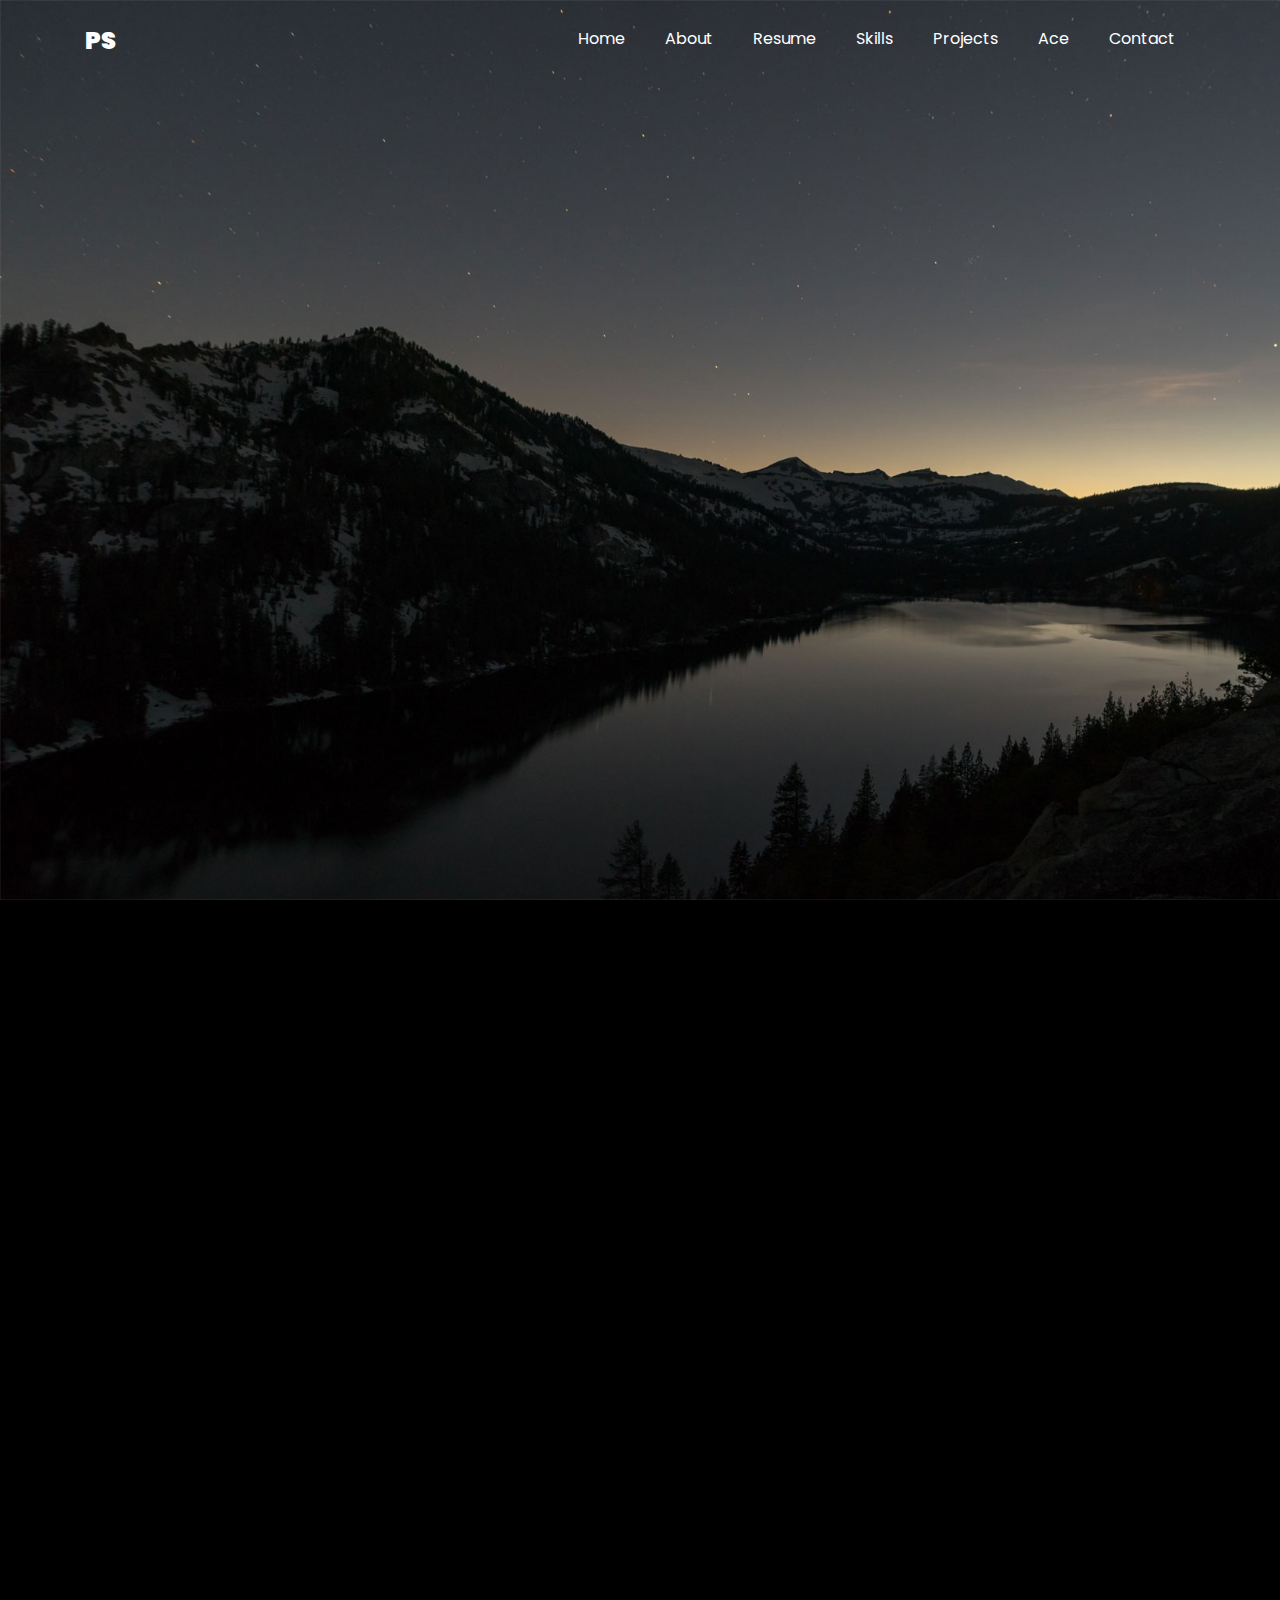
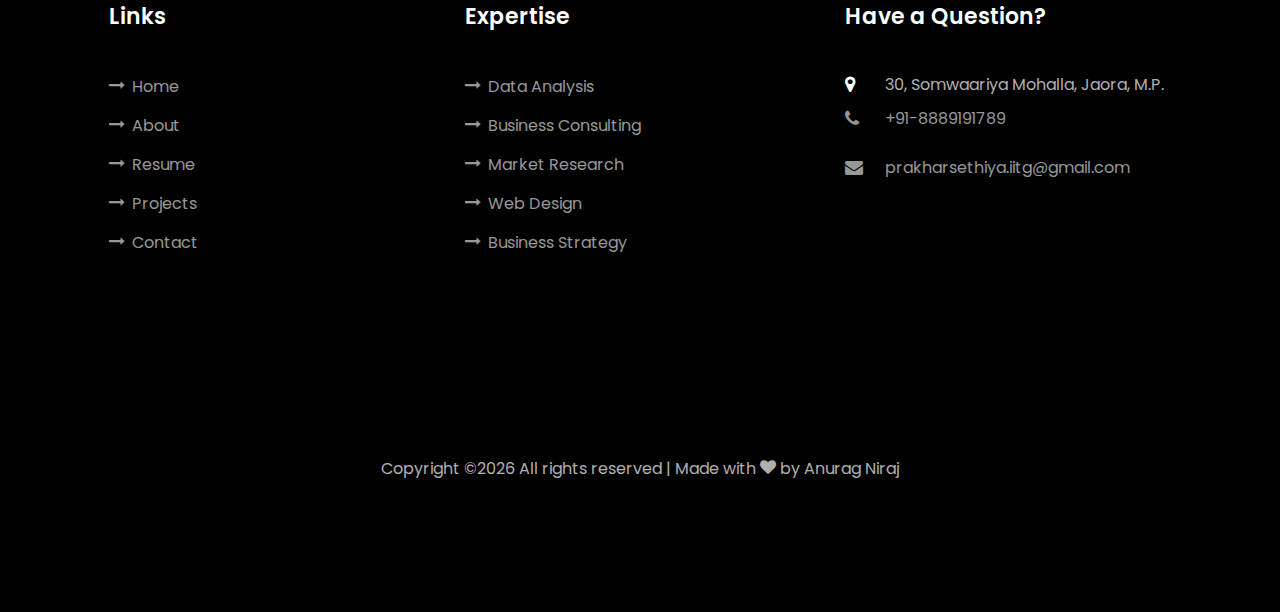
<file: certifications.html>
<!DOCTYPE html>
<html lang="en">
  <head>
    <title>Anurag Niraj - Portfolio | Website</title>
    <meta charset="utf-8">
    <meta name="viewport" content="width=device-width, initial-scale=1, shrink-to-fit=no">
    
    <link href="https://fonts.googleapis.com/css?family=Poppins:100,200,300,400,500,600,700,800,900" rel="stylesheet">

    <link rel="stylesheet" href="css/open-iconic-bootstrap.min.css">
    <link rel="stylesheet" href="css/animate.css">
    
    <link rel="stylesheet" href="css/owl.carousel.min.css">
    <link rel="stylesheet" href="css/owl.theme.default.min.css">
    <link rel="stylesheet" href="css/magnific-popup.css">

    <link rel="stylesheet" href="css/aos.css">

    <link rel="stylesheet" href="css/ionicons.min.css">
    
    <link rel="stylesheet" href="css/flaticon.css">
    <link rel="stylesheet" href="css/icomoon.css">
    <link rel="stylesheet" href="css/style.css">
  </head>
  <body data-spy="scroll" data-target=".site-navbar-target" data-offset="300">
	  
	  
    <nav class="navbar navbar-expand-lg navbar-dark ftco_navbar ftco-navbar-light site-navbar-target" id="ftco-navbar">
	    <div class="container">
	      <a class="navbar-brand" href="index.html">PS</a>
	      <button class="navbar-toggler js-fh5co-nav-toggle fh5co-nav-toggle" type="button" data-toggle="collapse" data-target="#ftco-nav" aria-controls="ftco-nav" aria-expanded="false" aria-label="Toggle navigation">
	        <span class="oi oi-menu"></span> Menu
	      </button>

	      <div class="collapse navbar-collapse" id="ftco-nav">
	        <ul class="navbar-nav nav ml-auto">
	          <li class="nav-item"><a href="index.html#home-section" class="nav-link"><span>Home</span></a></li>
	          <li class="nav-item"><a href="index.html#about-section" class="nav-link"><span>About</span></a></li>
	          <li class="nav-item"><a href="index.html#resume-section" class="nav-link"><span>Resume</span></a></li>
	          <li class="nav-item"><a href="index.html#skills-section" class="nav-link"><span>Skills</span></a></li>
	          <li class="nav-item"><a href="index.html#projects-section" class="nav-link"><span>Projects</span></a></li>
            <li class="nav-item"><a href="index.html#achievement-section" class="nav-link"><span>Ace</span></a></li>
	          <li class="nav-item"><a href="index.html#contact-section" class="nav-link"><span>Contact</span></a></li>
	        </ul>
	      </div>
	    </div>
	  </nav>
	  <section class="hero-wrap js-fullheight" style="background-image: url('images/bg_1.jpg');" data-stellar-background-ratio="0.5">
      <div class="overlay"></div>
      <div class="container">
        <div class="row no-gutters slider-text js-fullheight align-items-end justify-content-center">
          <div class="col-md-12 ftco-animate pb-5 mb-3 text-center">
            <h1 class="mb-3 bread">Certifications</h1>
            <p class="breadcrumbs"><span class="mr-2"><a href="index.html#home-section">Home <i class="ion-ios-arrow-forward"></i></a></span> <span class="mr-2"><a href="index.html#achievement-section">Ace <i class="ion-ios-arrow-forward"></i></a></span> <span>Certifications <i class="ion-ios-arrow-forward"></i></span></p>
          </div>
        </div>
      </div>
    </section>

    <section class="ftco-section">
      <div class="container">
        <div class="row">
          <div class="col-lg-8 ftco-animate">
            <h2 class="mb-3">Certifications</h2>   

            <div class="about-author d-flex p-4 bg-dark mb-3">
              <div class="bio mr-3">
                <img src="images/trainity.png" alt="Image placeholder" class="img-fluid">
              </div>
              <div class="desc">
                <a href="https://coursera.org/share/b14cda3f9bd906484a4ac7fd36502e20" ><h3>Data Analytics Specialized Training</h3></a>
                <div class="meta">
                  <div><span class="icon-graduationcap"></span> Trainity</div>
                  <div><span class="icon-calendar"></span> Jan 17, 2025</div>                  
                </div>
                <div><a href="https://coursera.org/share/b14cda3f9bd906484a4ac7fd36502e20"><span><u>View Certificate</u></span></a></div>
                <div class="tag-widget">
                  <div class="tagcloud">
                    <a class="tag-cloud-link">Data Analysis</a>
                    <a class="tag-cloud-link">Python</a>
                    <a class="tag-cloud-link">SQL</a>
                    <a class="tag-cloud-link">MS-Excel</a>
                    <a class="tag-cloud-link">Power BI</a>
                    <a class="tag-cloud-link">Tableau</a>
                    <a class="tag-cloud-link">Dashboarding</a>
                  </div>
                </div>
              </div>              
            </div>
            <div class="about-author d-flex p-4 bg-dark mb-3">
              <div class="bio mr-3">
                <img src="images/coursera.png" alt="Image placeholder" class="img-fluid">
              </div>
              <div class="desc">
                <a href="https://coursera.org/share/88105d90015017485856f3c927d51f5c" ><h3>Google Data Analytics Professional Certificate</h3></a>
                <div class="meta">
                  <div><span class="icon-graduationcap"></span> Google</div>
                  <div><span class="icon-calendar"></span> Feb 28,2024</div>                  
                </div>
                <div><a href="https://coursera.org/share/88105d90015017485856f3c927d51f5c"><span><u>View Certificate</u></span></a></div>
                <div class="desc">
                  <ul>
                    <li><a href="https://coursera.org/share/6faba9acd053f24bd1e58f0beb9a8af9" style="color: white;">Foundations: Data, Data, Everywhere</a></li>
                    <li><a href="https://coursera.org/share/aec4b0a65e251d6a8555548b54f5b40b" style="color: white;">Ask Questions to Make Data-Driven Decisions</a></li>
                    <li><a href="https://coursera.org/share/8fe62142e71523ae99a8c4192f668b28" style="color: white;">Prepare Data for Exploration</a></li>
                    <li><a href="https://coursera.org/share/701aa839ff8392d2e67cb75fefb652fb" style="color: white;">Process Data from Dirty to Clean</a></li>
                    <li><a href="https://coursera.org/share/1fce4ba4cc3fc6553c03d745634b361b" style="color: white;">Analyze Data to Answer Questions</a></li>
                    <li><a href="https://coursera.org/share/c578eed28b55709ad4a909ca2c5fbfcc" style="color: white;">Share Data Through the Art of Visualization</a></li>
                    <li><a href="https://coursera.org/share/eae3182894919894e9ab6609dc60389e" style="color: white;">Data Analysis with R Programming</a></li>
                    <li><a href="https://coursera.org/share/d768f25d8cc4778ebf8fa360e2b52d79" style="color: white;">Google Data Analytics Capstone: Case Study</a></li>
                  </ul>
                </div>                
                <div class="tag-widget">
                  <div class="tagcloud">
                    <a class="tag-cloud-link">data analysis</a>
                    <a class="tag-cloud-link">data visualization</a>
                    <a class="tag-cloud-link">data cleaning</a>
                    <a class="tag-cloud-link">SQL</a>
                    <a class="tag-cloud-link">R</a> 
                    <a class="tag-cloud-link">Tableau</a>
                    <a class="tag-cloud-link">Excel</a>
                    <a class="tag-cloud-link">Business Analysis</a>
                    <a class="tag-cloud-link">General Statistics</a>
                    <a class="tag-cloud-link">Data Management</a>
                    <a class="tag-cloud-link">Leadership and Management</a>
                  </div>
                </div>
              </div>              
            </div>
            <div class="about-author d-flex p-4 bg-dark mb-3">
              <div class="bio mr-3">
                <img src="images/coursera.png" alt="Image placeholder" class="img-fluid">
              </div>
              <div class="desc">
                <a href="https://coursera.org/share/b14cda3f9bd906484a4ac7fd36502e20" ><h3>Foundations of Business Strategy</h3></a>
                <div class="meta">
                  <div><span class="icon-graduationcap"></span> University of Virginia</div>
                  <div><span class="icon-calendar"></span> Sep 05, 2023</div>                  
                </div>
                <div><a href="https://coursera.org/share/b14cda3f9bd906484a4ac7fd36502e20"><span><u>View Certificate</u></span></a></div>
                <div class="tag-widget">
                  <div class="tagcloud">
                    <a class="tag-cloud-link">Strategic Analysis</a>
                    <a class="tag-cloud-link">Capabilities Analysis</a>
                    <a class="tag-cloud-link">Industry Structure</a>
                    <a class="tag-cloud-link">Business Strategy</a>
                    <a class="tag-cloud-link">Competitive Position</a>
                  </div>
                </div>
              </div>              
            </div>
            <div class="about-author d-flex p-4 bg-dark mb-3">
              <div class="bio mr-3">
                <img src="images/coursera.png" alt="Image placeholder" class="img-fluid">
              </div>
              <div class="desc">
                <a href="https://coursera.org/share/40ff0cb6bc3e45a562b22bc2765c3b5f" ><h3>Digital Product Management: Modern Fundamentals</h3></a>
                <div class="meta">
                  <div><span class="icon-graduationcap"></span> University of Virginia</div>
                  <div><span class="icon-calendar"></span> Sep 12, 2022</div>                  
                </div>
                <div><a href="https://coursera.org/share/40ff0cb6bc3e45a562b22bc2765c3b5f"><span><u>View Certificate</u></span></a></div>
                <div class="tag-widget">
                  <div class="tagcloud">
                    <a class="tag-cloud-link">Product Management</a>
                    <a class="tag-cloud-link">Product/Market Fit</a>
                    <a class="tag-cloud-link">Innovation Pipeline</a>
                    <a class="tag-cloud-link">Design Thinking</a>
                    <a class="tag-cloud-link">Lean Startup</a>
                  </div>
                </div>
              </div>              
            </div>
            <div class="about-author d-flex p-4 bg-dark mb-3">
              <div class="bio mr-3">
                <img src="images/ecell.jpeg" alt="Image placeholder" class="img-fluid">
              </div>
              <div class="desc">
                <a href="https://drive.google.com/file/d/1qiMGOfBh6O6zKz4HM4ptj3MCh_MTJCFd/view?usp=sharing" ><h3>Product Matters 2.0</h3></a>
                <div class="meta">
                  <div><span class="icon-graduationcap"></span> E-cell, IITG</div>
                  <div><span class="icon-calendar"></span> Aug 28, 2022</div>                  
                </div>
                <div><a href="https://drive.google.com/file/d/1qiMGOfBh6O6zKz4HM4ptj3MCh_MTJCFd/view?usp=sharing"><span><u>View Certificate</u></span></a></div>
                <div class="tag-widget">
                  <div class="tagcloud">
                    <a class="tag-cloud-link">Product Management</a>
                    <a class="tag-cloud-link">Product Research</a>
                    <a class="tag-cloud-link">Product Analytics</a>
                    <a class="tag-cloud-link">Startegy</a>
                  </div>
                </div>
              </div>              
            </div>
            <div class="about-author d-flex p-4 bg-dark mb-3">
              <div class="bio mr-3">
                <img src="images/google.png" alt="Image placeholder" class="img-fluid">
              </div>
              <div class="desc">
                <a href="" ><h3>Google Analytics for Begineers</h3></a>
                <div class="meta">
                  <div><span class="icon-graduationcap"></span> Google</div>
                  <div><span class="icon-calendar"></span> </div>                  
                </div>
                <div><a href=""><span><u>View Certificate</u></span></a></div>
                <div class="tag-widget">
                  <div class="tagcloud">
                    <a class="tag-cloud-link">Google Analytics</a>                    
                  </div>
                </div>
              </div>              
            </div>

            
            
          </div> <!-- .col-md-8 -->

          <div class="col-lg-4 sidebar ftco-animate">
            <div class="sidebar-box ftco-animate">
            	<h3 class="heading-sidebar">Categories</h3>
              <ul class="categories">
                <li><a href="achievements.html">Achievements</a></li>
                <li><a href="certifications.html">Certifications</a></li>
                <li><a href="extra-curriculars.html">Extra-Curriculars</a></li>
              </ul>
            </div>

          </div>

        </div>
      </div>
    </section> <!-- .section -->
		

    <footer class="ftco-footer ftco-section">
      <div class="container">
        <div class="row mb-5">
          <div class="col-md">
            <div class="ftco-footer-widget mb-4 ml-md-4">
              <h2 class="ftco-heading-2">Links</h2>
              <ul class="list-unstyled">
                <li><a href="#home-section"><span class="icon-long-arrow-right mr-2"></span>Home</a></li>
                <li><a href="#about-section"><span class="icon-long-arrow-right mr-2"></span>About</a></li>
                <li><a href="#resume-section"><span class="icon-long-arrow-right mr-2"></span>Resume</a></li>
                <li><a href="#projects-section"><span class="icon-long-arrow-right mr-2"></span>Projects</a></li>
                <li><a href="#contact-section"><span class="icon-long-arrow-right mr-2"></span>Contact</a></li>
              </ul>
              <ul class="ftco-footer-social list-unstyled float-md-left float-lft mt-5">
                <li class="ftco-animate"><a href="https://www.linkedin.com/in/prakharsethiyaiitg2023/"><span class="icon-linkedin"></span></a></li>
				        <li class="ftco-animate"><a href="mailto:prakharsethiya.iitg@gmail.com"><span class="icon-envelope"></span></a></li>
                <li class="ftco-animate"><a href="https://wa.me/8889191789"><span class="icon-whatsapp"></span></a></li>
				        <li class="ftco-animate"><a href="tel://8889191789"><span class="icon-phone2"></span></a></li>
              </ul>
            </div>
          </div>
          <div class="col-md">
             <div class="ftco-footer-widget mb-4">
              <h2 class="ftco-heading-2">Expertise</h2>
              <ul class="list-unstyled">
                <li><a><span class="icon-long-arrow-right mr-2"></span>Data Analysis</a></li>
				        <li><a><span class="icon-long-arrow-right mr-2"></span>Business Consulting</a></li>
                <li><a><span class="icon-long-arrow-right mr-2"></span>Market Research</a></li>
				        <li><a><span class="icon-long-arrow-right mr-2"></span>Web Design</a></li>
                <li><a><span class="icon-long-arrow-right mr-2"></span>Business Strategy</a></li>
              </ul>
            </div>
          </div>
          <div class="col-md">
            <div class="ftco-footer-widget mb-4">
            	<h2 class="ftco-heading-2">Have a Question?</h2>
            	<div class="block-23 mb-3">
	              <ul>
	                <li><span class="icon icon-map-marker"></span><span class="text">30, Somwaariya Mohalla, Jaora, M.P.</span></li>
	                <li><a href="tel://8889191789"><span class="icon icon-phone"></span><span class="text">+91-8889191789</span></a></li>
	                <li><a href="mailto:prakharsethiya.iitg@gmail.com"><span class="icon icon-envelope"></span><span class="text">prakharsethiya.iitg@gmail.com</span></a></li>
	              </ul>
	            </div>
            </div>
          </div>
        </div>
        <div class="row">
          <div class="col-md-12 text-center">

            <p>
  Copyright &copy;<script>document.write(new Date().getFullYear());</script> All rights reserved | Made with <i class="icon-heart color-danger" aria-hidden="true"></i> by Anurag Niraj</a>
			</p>
          </div>
        </div>
      </div>
    </footer>
    
  

  <!-- loader -->
  <div id="ftco-loader" class="show fullscreen"><svg class="circular" width="48px" height="48px"><circle class="path-bg" cx="24" cy="24" r="22" fill="none" stroke-width="4" stroke="#eeeeee"/><circle class="path" cx="24" cy="24" r="22" fill="none" stroke-width="4" stroke-miterlimit="10" stroke="#F96D00"/></svg></div>


  <script src="js/jquery.min.js"></script>
  <script src="js/jquery-migrate-3.0.1.min.js"></script>
  <script src="js/popper.min.js"></script>
  <script src="js/bootstrap.min.js"></script>
  <script src="js/jquery.easing.1.3.js"></script>
  <script src="js/jquery.waypoints.min.js"></script>
  <script src="js/jquery.stellar.min.js"></script>
  <script src="js/owl.carousel.min.js"></script>
  <script src="js/jquery.magnific-popup.min.js"></script>
  <script src="js/aos.js"></script>
  <script src="js/jquery.animateNumber.min.js"></script>
  <script src="js/scrollax.min.js"></script>
  
  <script src="js/main.js"></script>
    
  </body>
</html>
</file>
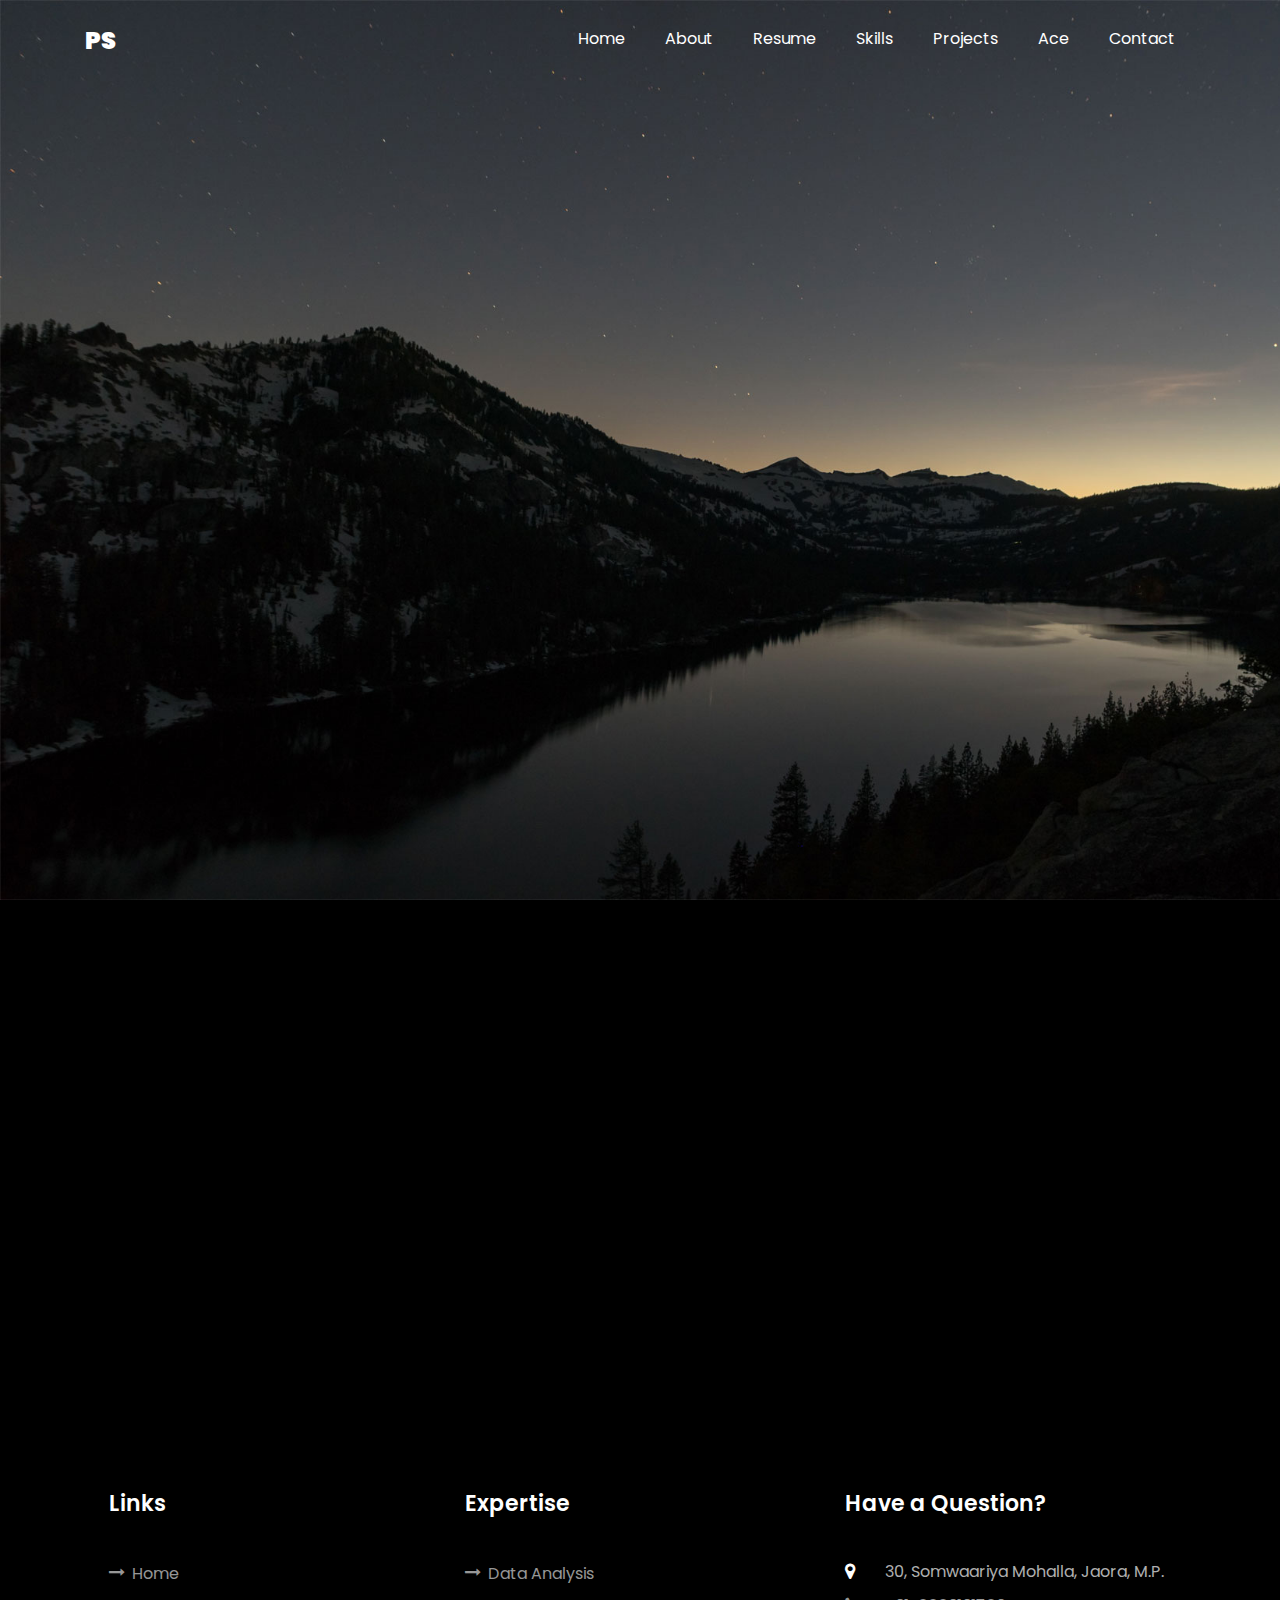
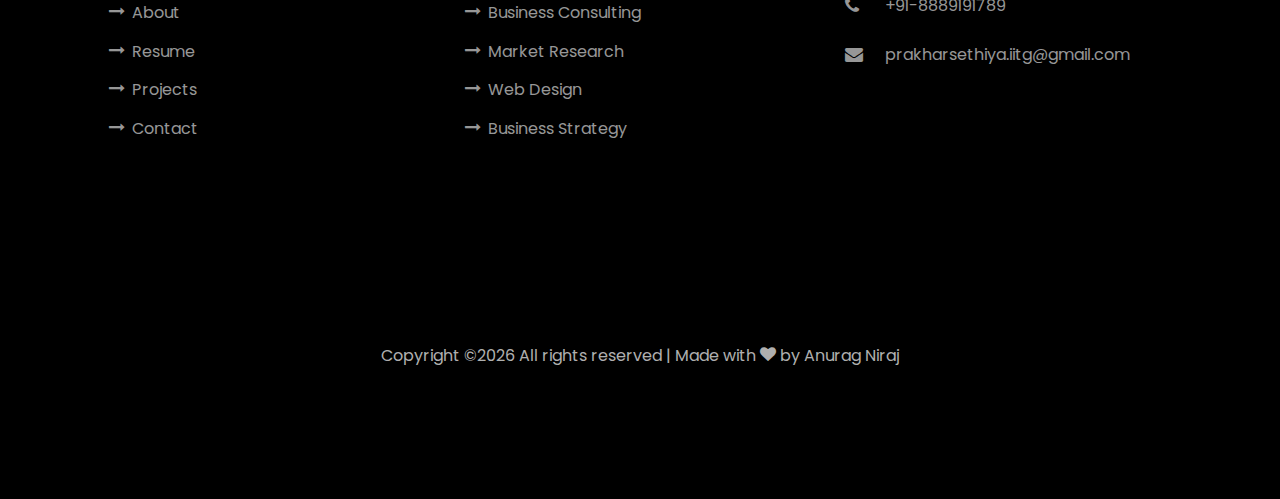
<file: extra-curriculars.html>
<!DOCTYPE html>
<html lang="en">
  <head>
    <title>Anurag Niraj - Portfolio | Website</title>
    <meta charset="utf-8">
    <meta name="viewport" content="width=device-width, initial-scale=1, shrink-to-fit=no">
    
    <link href="https://fonts.googleapis.com/css?family=Poppins:100,200,300,400,500,600,700,800,900" rel="stylesheet">

    <link rel="stylesheet" href="css/open-iconic-bootstrap.min.css">
    <link rel="stylesheet" href="css/animate.css">
    
    <link rel="stylesheet" href="css/owl.carousel.min.css">
    <link rel="stylesheet" href="css/owl.theme.default.min.css">
    <link rel="stylesheet" href="css/magnific-popup.css">

    <link rel="stylesheet" href="css/aos.css">

    <link rel="stylesheet" href="css/ionicons.min.css">
    
    <link rel="stylesheet" href="css/flaticon.css">
    <link rel="stylesheet" href="css/icomoon.css">
    <link rel="stylesheet" href="css/style.css">
  </head>
  <body data-spy="scroll" data-target=".site-navbar-target" data-offset="300">
	  
	  
    <nav class="navbar navbar-expand-lg navbar-dark ftco_navbar ftco-navbar-light site-navbar-target" id="ftco-navbar">
	    <div class="container">
	      <a class="navbar-brand" href="index.html">PS</a>
	      <button class="navbar-toggler js-fh5co-nav-toggle fh5co-nav-toggle" type="button" data-toggle="collapse" data-target="#ftco-nav" aria-controls="ftco-nav" aria-expanded="false" aria-label="Toggle navigation">
	        <span class="oi oi-menu"></span> Menu
	      </button>

	      <div class="collapse navbar-collapse" id="ftco-nav">
	        <ul class="navbar-nav nav ml-auto">
	          <li class="nav-item"><a href="index.html#home-section" class="nav-link"><span>Home</span></a></li>
	          <li class="nav-item"><a href="index.html#about-section" class="nav-link"><span>About</span></a></li>
	          <li class="nav-item"><a href="index.html#resume-section" class="nav-link"><span>Resume</span></a></li>
	          <li class="nav-item"><a href="index.html#skills-section" class="nav-link"><span>Skills</span></a></li>
	          <li class="nav-item"><a href="index.html#projects-section" class="nav-link"><span>Projects</span></a></li>
            <li class="nav-item"><a href="index.html#achievement-section" class="nav-link"><span>Ace</span></a></li>
	          <li class="nav-item"><a href="index.html#contact-section" class="nav-link"><span>Contact</span></a></li>
	        </ul>
	      </div>
	    </div>
	  </nav>
	  <section class="hero-wrap js-fullheight" style="background-image: url('images/bg_1.jpg');" data-stellar-background-ratio="0.5">
      <div class="overlay"></div>
      <div class="container">
        <div class="row no-gutters slider-text js-fullheight align-items-end justify-content-center">
          <div class="col-md-12 ftco-animate pb-5 mb-3 text-center">
            <h1 class="mb-3 bread">Extra-Curriculars</h1>
            <p class="breadcrumbs"><span class="mr-2"><a href="index.html#home-section">Home <i class="ion-ios-arrow-forward"></i></a></span> <span class="mr-2"><a href="index.html#achievement-section">Ace <i class="ion-ios-arrow-forward"></i></a></span> <span>Extra-Curriculars <i class="ion-ios-arrow-forward"></i></span></p>
          </div>
        </div>
      </div>
    </section>

    <section class="ftco-section">
      <div class="container">
        <div class="row">
          <div class="col-lg-8 ftco-animate">
            <h2 class="mb-3">Extra-Curriculars</h2>   

            <!-- <div class="about-author d-flex p-4 bg-dark mb-3">
              <div class="bio mr-3">
                <img src="images/person_1.jpg" alt="Image placeholder" class="img-fluid">
              </div>
              <div class="desc">
                <a href="" ><h3>George Washington</h3></a>
                <div class="meta">
                  <div><span class="icon-calendar"></span> March 12, 2019</div>
                  <div><span class="icon-person"></span> Admin</div>
                </div>
                <div><a href="#"><span><u>View Certificate</u></span></a></div>
                <p>Hello</p>
                <div class="tag-widget">
                  <div class="tagcloud">
                    <a class="tag-cloud-link">SQL</a>
                    <a class="tag-cloud-link">Tableau</a>
                    <a class="tag-cloud-link">R</a>
                    <a class="tag-cloud-link">Data Analysis</a>
                  </div>
                </div>
              </div>              
            </div> -->
            
            
          </div> <!-- .col-md-8 -->

          <div class="col-lg-4 sidebar ftco-animate">
            <div class="sidebar-box ftco-animate">
            	<h3 class="heading-sidebar">Categories</h3>
              <ul class="categories">
                <li><a href="achievements.html">Achievements</a></li>
                <li><a href="certifications.html">Certifications</a></li>
                <li><a href="extra-curriculars.html">Extra-Curriculars</a></li>
              </ul>
            </div>

          </div>

        </div>
      </div>
    </section> <!-- .section -->
		

    <footer class="ftco-footer ftco-section">
      <div class="container">
        <div class="row mb-5">
          <div class="col-md">
            <div class="ftco-footer-widget mb-4 ml-md-4">
              <h2 class="ftco-heading-2">Links</h2>
              <ul class="list-unstyled">
                <li><a href="#home-section"><span class="icon-long-arrow-right mr-2"></span>Home</a></li>
                <li><a href="#about-section"><span class="icon-long-arrow-right mr-2"></span>About</a></li>
                <li><a href="#resume-section"><span class="icon-long-arrow-right mr-2"></span>Resume</a></li>
                <li><a href="#projects-section"><span class="icon-long-arrow-right mr-2"></span>Projects</a></li>
                <li><a href="#contact-section"><span class="icon-long-arrow-right mr-2"></span>Contact</a></li>
              </ul>
              <ul class="ftco-footer-social list-unstyled float-md-left float-lft mt-5">
                <li class="ftco-animate"><a href="https://www.linkedin.com/in/prakharsethiyaiitg2023/"><span class="icon-linkedin"></span></a></li>
				        <li class="ftco-animate"><a href="mailto:prakharsethiya.iitg@gmail.com"><span class="icon-envelope"></span></a></li>
                <li class="ftco-animate"><a href="https://wa.me/8889191789"><span class="icon-whatsapp"></span></a></li>
				        <li class="ftco-animate"><a href="tel://8889191789"><span class="icon-phone2"></span></a></li>
              </ul>
            </div>
          </div>
          <div class="col-md">
             <div class="ftco-footer-widget mb-4">
              <h2 class="ftco-heading-2">Expertise</h2>
              <ul class="list-unstyled">
                <li><a><span class="icon-long-arrow-right mr-2"></span>Data Analysis</a></li>
				        <li><a><span class="icon-long-arrow-right mr-2"></span>Business Consulting</a></li>
                <li><a><span class="icon-long-arrow-right mr-2"></span>Market Research</a></li>
				        <li><a><span class="icon-long-arrow-right mr-2"></span>Web Design</a></li>
                <li><a><span class="icon-long-arrow-right mr-2"></span>Business Strategy</a></li>
              </ul>
            </div>
          </div>
          <div class="col-md">
            <div class="ftco-footer-widget mb-4">
            	<h2 class="ftco-heading-2">Have a Question?</h2>
            	<div class="block-23 mb-3">
	              <ul>
	                <li><span class="icon icon-map-marker"></span><span class="text">30, Somwaariya Mohalla, Jaora, M.P.</span></li>
	                <li><a href="tel://8889191789"><span class="icon icon-phone"></span><span class="text">+91-8889191789</span></a></li>
	                <li><a href="mailto:prakharsethiya.iitg@gmail.com"><span class="icon icon-envelope"></span><span class="text">prakharsethiya.iitg@gmail.com</span></a></li>
	              </ul>
	            </div>
            </div>
          </div>
        </div>
        <div class="row">
          <div class="col-md-12 text-center">

            <p>
  Copyright &copy;<script>document.write(new Date().getFullYear());</script> All rights reserved | Made with <i class="icon-heart color-danger" aria-hidden="true"></i> by Anurag Niraj</a>
			</p>
          </div>
        </div>
      </div>
    </footer>
    
  

  <!-- loader -->
  <div id="ftco-loader" class="show fullscreen"><svg class="circular" width="48px" height="48px"><circle class="path-bg" cx="24" cy="24" r="22" fill="none" stroke-width="4" stroke="#eeeeee"/><circle class="path" cx="24" cy="24" r="22" fill="none" stroke-width="4" stroke-miterlimit="10" stroke="#F96D00"/></svg></div>


  <script src="js/jquery.min.js"></script>
  <script src="js/jquery-migrate-3.0.1.min.js"></script>
  <script src="js/popper.min.js"></script>
  <script src="js/bootstrap.min.js"></script>
  <script src="js/jquery.easing.1.3.js"></script>
  <script src="js/jquery.waypoints.min.js"></script>
  <script src="js/jquery.stellar.min.js"></script>
  <script src="js/owl.carousel.min.js"></script>
  <script src="js/jquery.magnific-popup.min.js"></script>
  <script src="js/aos.js"></script>
  <script src="js/jquery.animateNumber.min.js"></script>
  <script src="js/scrollax.min.js"></script>
  
  <script src="js/main.js"></script>
    
  </body>
</html>
</file>
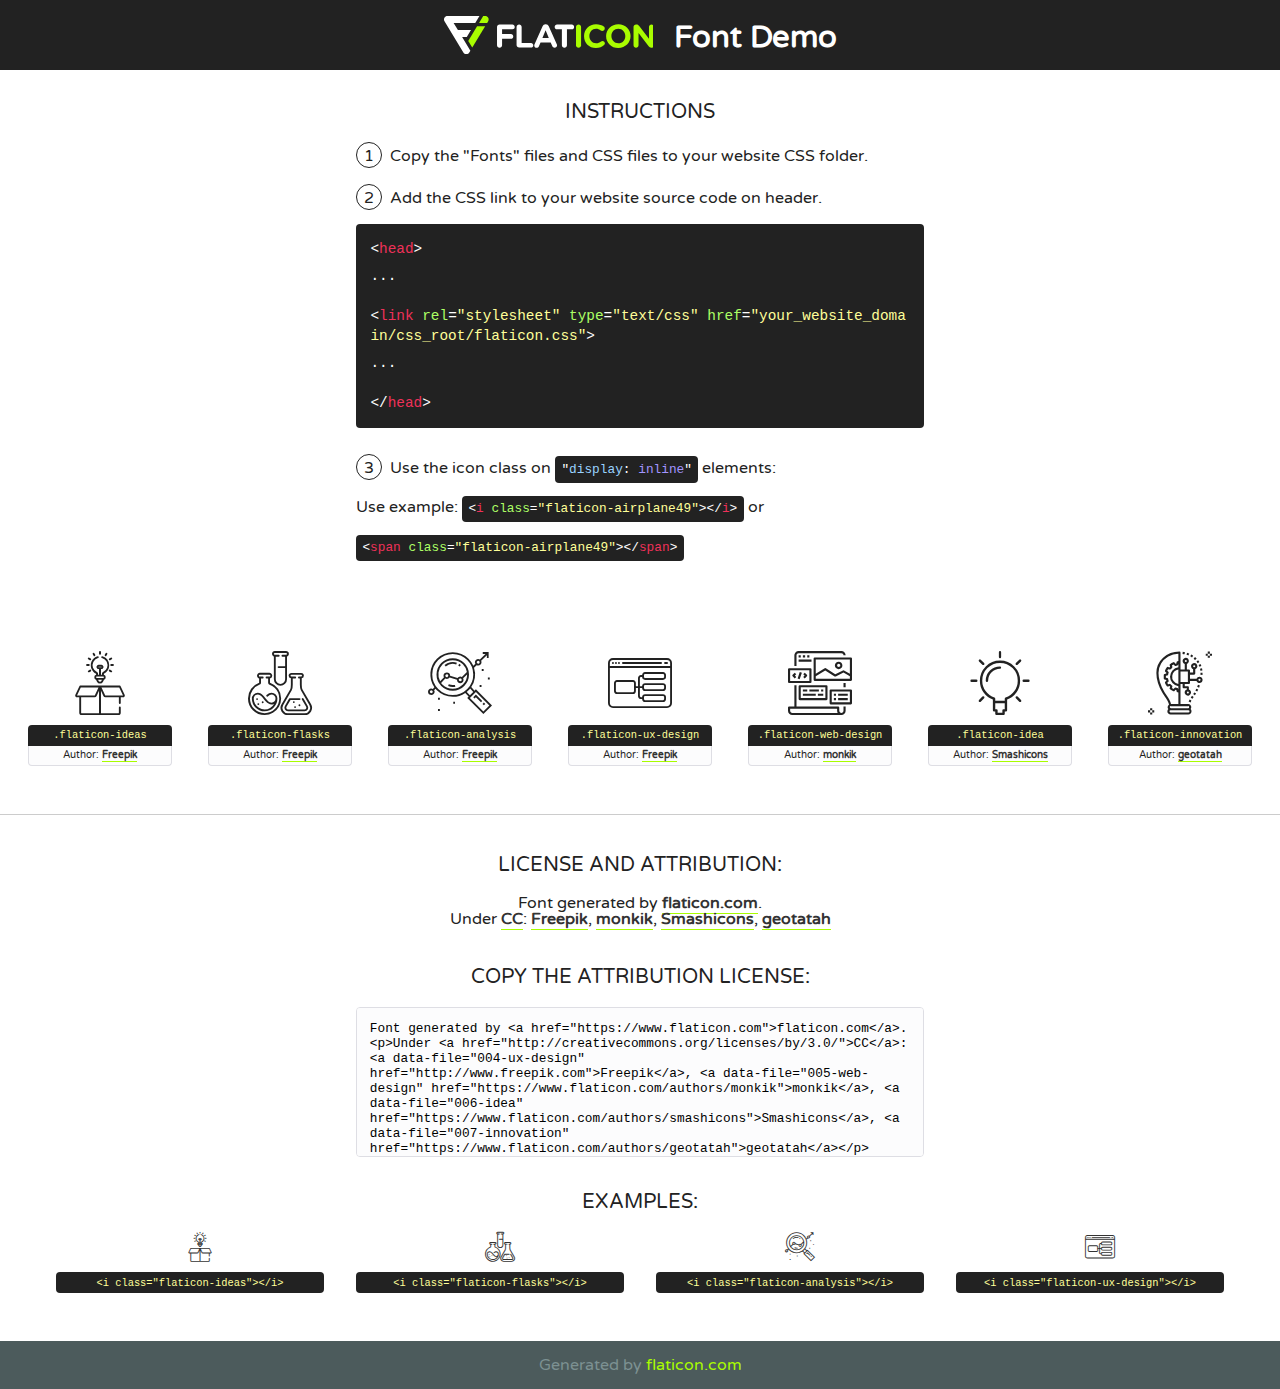
<file: fonts/flaticon/font/flaticon.html>
<!DOCTYPE html>
<!--
  Flaticon icon font: Flaticon
  Creation date: 20/03/2019 02:18
-->
<html>
<!DOCTYPE html>
<html>

<head>
    <title>Flaticon WebFont</title>
    <link href="http://fonts.googleapis.com/css?family=Varela+Round" rel="stylesheet" type="text/css" />
    <link rel="stylesheet" type="text/css" href="flaticon.css">
    <meta charset="UTF-8">
    <style>
    html, body, div, span, applet, object, iframe,
    h1, h2, h3, h4, h5, h6, p, blockquote, pre,
    a, abbr, acronym, address, big, cite, code,
    del, dfn, em, img, ins, kbd, q, s, samp,
    small, strike, strong, sub, sup, tt, var,
    b, u, i, center,
    dl, dt, dd, ol, ul, li,
    fieldset, form, label, legend,
    table, caption, tbody, tfoot, thead, tr, th, td,
    article, aside, canvas, details, embed, 
    figure, figcaption, footer, header, hgroup, 
    menu, nav, output, ruby, section, summary,
    time, mark, audio, video {
        margin: 0;
        padding: 0;
        border: 0;
        font-size: 100%;
        font: inherit;
        vertical-align: baseline;
    }
    /* HTML5 display-role reset for older browsers */
    article, aside, details, figcaption, figure, 
    footer, header, hgroup, menu, nav, section {
        display: block;
    }
    body {
        line-height: 1;
    }
    ol, ul {
        list-style: none;
    }
    blockquote, q {
        quotes: none;
    }
    blockquote:before, blockquote:after,
    q:before, q:after {
        content: '';
        content: none;
    }
    table {
        border-collapse: collapse;
        border-spacing: 0;
    }
    body {
        font-family: 'Varela Round', Helvetica, Arial, sans-serif;
        font-size: 16px;
        color: #222;
    }
    a {
        color: #333;
        border-bottom: 1px solid #a9fd00;
        font-weight: bold;
        text-decoration: none;
    }
    * {
        -moz-box-sizing: border-box;
        -webkit-box-sizing: border-box;
        box-sizing: border-box;
        margin: 0;
        padding: 0;
    }
    [class^="flaticon-"]:before, [class*=" flaticon-"]:before, [class^="flaticon-"]:after, [class*=" flaticon-"]:after {
        font-family: Flaticon;
        font-size: 30px;
        font-style: normal;
        margin-left: 20px;
        color: #333;
    }
    .wrapper {
        max-width: 600px;
        margin: auto;
        padding: 0 1em;
    }
    .title {
        font-size: 1.25em;
        text-align: center;
        margin-bottom: 1em;
        text-transform: uppercase;
    }
    header {
        text-align: center;
        background-color: #222;
        color: #fff;
        padding: 1em;
    }
    header .logo {
        width: 210px;
        height: 38px;
        display: inline-block;
        vertical-align: middle;
        margin-right: 1em;
        border: none;
    }
    header strong {
        font-size: 1.95em;
        font-weight: bold;
        vertical-align: middle;
        margin-top: 5px;
        display: inline-block;
    }
    .demo {
        margin: 2em auto;
        line-height: 1.25em;
    }
    .demo ul li {
        margin-bottom: 1em;
    }
    .demo ul li .num {
        color: #222;
        border-radius: 20px;
        display: inline-block;
        width: 26px;
        padding: 3px;
        height: 26px;
        text-align: center;
        margin-right: 0.5em;
        border: 1px solid #222;
    }
    .demo ul li code {
        background-color: #222;
        border-radius: 4px;
        padding: 0.25em 0.5em;
        display: inline-block;
        color: #fff;
        font-family: Consolas,Monaco,Lucida Console,Liberation Mono,DejaVu Sans Mono,Bitstream Vera Sans Mono,Courier New, monospace;
        font-weight: lighter;
        margin-top: 1em;
        font-size: 0.8em;
        word-break: break-all;
    }
    .demo ul li code.big {
        padding: 1em;
        font-size: 0.9em;
    }
    .demo ul li code .red {
        color: #EF3159;
    }
    .demo ul li code .green {
        color: #ACFF65;
    }
    .demo ul li code .yellow {
        color: #FFFF99;
    }
    .demo ul li code .blue {
        color: #99D3FF;
    }
    .demo ul li code .purple {
        color: #A295FF;
    }
    .demo ul li code .dots {
        margin-top: 0.5em;
        display: block;
    }
    #glyphs {
        border-bottom: 1px solid #ccc;
        padding: 2em 0;
        text-align: center;
    }
    .glyph {
        display: inline-block;
        width: 9em;
        margin: 1em;
        text-align: center;
        vertical-align: top;
        background: #FFF;
    }
    .glyph .glyph-icon {
        padding: 10px;
        display: block;
        font-family:"Flaticon";
        font-size: 64px;
        line-height: 1;
    }
    .glyph .glyph-icon:before {
        font-size: 64px;
        color: #222;
        margin-left: 0;
    }
    .class-name {
        font-size: 0.65em;
        background-color: #222;
        color: #fff;
        border-radius: 4px 4px 0 0;
        padding: 0.5em;
        color: #FFFF99;
        font-family: Consolas,Monaco,Lucida Console,Liberation Mono,DejaVu Sans Mono,Bitstream Vera Sans Mono,Courier New, monospace;
    }
    .author-name {
        font-size: 0.6em;
        background-color: #fcfcfd;
        border: 1px solid #DEDEE4;
        border-top: 0;
        border-radius: 0 0 4px 4px;
        padding: 0.5em;
    }
    .class-name:last-child {
        font-size: 10px;
        color:#888;
    }
    .class-name:last-child a {
        font-size: 10px;
        color:#555;
    }
    .class-name:last-child a:hover {
        color:#a9fd00;
    }
    .glyph > input {
        display: block;
        width: 100px;
        margin: 5px auto;
        text-align: center;
        font-size: 12px;
        cursor: text;
    }
    .glyph > input.icon-input {
        font-family:"Flaticon";
        font-size: 16px;
        margin-bottom: 10px;
    }
    .attribution .title {
        margin-top: 2em;
    }
    .attribution textarea {
        background-color: #fcfcfd;
        padding: 1em;
        border: none;
        box-shadow: none;
        border: 1px solid #DEDEE4;
        border-radius: 4px;
        resize: none;
        width: 100%;
        height: 150px;
        font-size: 0.8em;
        font-family: Consolas,Monaco,Lucida Console,Liberation Mono,DejaVu Sans Mono,Bitstream Vera Sans Mono,Courier New, monospace;
        -webkit-appearance: none;
    }
    .iconsuse {
        margin: 2em auto;
        text-align: center;
        max-width: 1200px;
    }
    .iconsuse:after {
        content: '';
        display: table;
        clear: both;
    }
    .iconsuse .image {
        float: left;
        width: 25%;
        padding: 0 1em;
    }
    .iconsuse .image p {
        margin-bottom: 1em;
    }
    .iconsuse .image span {
        display: block;
        font-size: 0.65em;
        background-color: #222;
        color: #fff;
        border-radius: 4px;
        padding: 0.5em;
        color: #FFFF99;
        margin-top: 1em;
        font-family: Consolas,Monaco,Lucida Console,Liberation Mono,DejaVu Sans Mono,Bitstream Vera Sans Mono,Courier New, monospace;
    }
    #footer {
        text-align: center;
        background-color: #4C5B5C;
        color: #7c9192;
        padding: 1em;
    }
    #footer a {
        border: none;
        color: #a9fd00;
        font-weight: normal;
    }
    @media (max-width: 960px) {
        .iconsuse .image {
            width: 50%;
        }
    }
    @media (max-width: 560px) {
        .iconsuse .image {
            width: 100%;
        }
    }
    </style>
</head>

<body class="characters-off">

    <header>
        <a href="https://www.flaticon.com" target="_blank" class="logo">
            <svg version="1.1" xmlns="http://www.w3.org/2000/svg" xmlns:xlink="http://www.w3.org/1999/xlink" xmlns:a="http://ns.adobe.com/AdobeSVGViewerExtensions/3.0/" viewBox="0 0 560.875 102.036" enable-background="new 0 0 560.875 102.036" xml:space="preserve">
                <defs>
                </defs>
                <g>
                    <g class="letters">
                        <path fill="#ffffff" d="M141.596,29.675c0-3.777,2.985-6.767,6.764-6.767h34.438c3.426,0,6.15,2.728,6.15,6.15
                        c0,3.43-2.724,6.149-6.15,6.149h-27.674v13.091h23.719c3.429,0,6.151,2.724,6.151,6.15c0,3.43-2.723,6.149-6.151,6.149h-23.719
                        v17.574c0,3.773-2.986,6.761-6.764,6.761c-3.779,0-6.764-2.989-6.764-6.761V29.675z"></path>
                        <path fill="#ffffff" d="M193.844,29.149c0-3.781,2.985-6.767,6.764-6.767c3.776,0,6.763,2.985,6.763,6.767v42.957h25.039
                        c3.426,0,6.149,2.726,6.149,6.153c0,3.425-2.723,6.15-6.149,6.15h-31.802c-3.779,0-6.764-2.986-6.764-6.768V29.149z"></path>
                        <path fill="#ffffff" d="M241.891,75.71l21.438-48.407c1.492-3.341,4.215-5.357,7.906-5.357h0.792
                        c3.686,0,6.323,2.017,7.815,5.357l21.439,48.407c0.436,0.967,0.701,1.845,0.701,2.723c0,3.602-2.809,6.501-6.414,6.501
                        c-3.161,0-5.269-1.845-6.499-4.655l-4.132-9.661h-27.059l-4.301,10.102c-1.144,2.631-3.426,4.214-6.237,4.214
                        c-3.517,0-6.24-2.81-6.24-6.325C241.1,77.64,241.451,76.677,241.891,75.71z M279.932,58.666l-8.521-20.297l-8.526,20.297H279.932
                        z"></path>
                        <path fill="#ffffff" d="M314.864,35.387H301.86c-3.429,0-6.239-2.813-6.239-6.238c0-3.429,2.811-6.24,6.239-6.24h39.533
                        c3.426,0,6.237,2.811,6.237,6.24c0,3.425-2.811,6.238-6.237,6.238h-13.001v42.785c0,3.773-2.99,6.761-6.764,6.761
                        c-3.779,0-6.764-2.989-6.764-6.761V35.387z"></path>
                        <path fill="#A9FD00" d="M352.615,29.149c0-3.781,2.985-6.767,6.767-6.767c3.774,0,6.761,2.985,6.761,6.767v49.024
                        c0,3.773-2.987,6.761-6.761,6.761c-3.781,0-6.767-2.989-6.767-6.761V29.149z"></path>
                        <path fill="#A9FD00" d="M374.132,53.836v-0.179c0-17.481,13.178-31.801,32.065-31.801c9.22,0,15.459,2.458,20.557,6.238
                        c1.402,1.054,2.637,2.985,2.637,5.357c0,3.692-2.985,6.59-6.681,6.59c-1.845,0-3.071-0.702-4.044-1.319
                        c-3.776-2.813-7.729-4.393-12.562-4.393c-10.364,0-17.831,8.611-17.831,19.154v0.173c0,10.542,7.291,19.329,17.831,19.329
                        c5.715,0,9.492-1.756,13.359-4.834c1.049-0.874,2.458-1.491,4.039-1.491c3.429,0,6.325,2.813,6.325,6.236
                        c0,2.106-1.056,3.78-2.282,4.834c-5.539,4.834-12.036,7.733-21.878,7.733C387.572,85.464,374.132,71.493,374.132,53.836z"></path>
                        <path fill="#A9FD00" d="M433.009,53.836v-0.179c0-17.481,13.79-31.801,32.766-31.801c18.981,0,32.592,14.143,32.592,31.628v0.173
                        c0,17.483-13.785,31.807-32.769,31.807C446.625,85.464,433.009,71.32,433.009,53.836z M484.224,53.836v-0.179
                        c0-10.539-7.725-19.326-18.626-19.326c-10.893,0-18.449,8.611-18.449,19.154v0.173c0,10.542,7.73,19.329,18.626,19.329
                        C476.676,72.986,484.224,64.378,484.224,53.836z"></path>
                        <path fill="#A9FD00" d="M506.233,29.321c0-3.774,2.99-6.763,6.767-6.763h1.401c3.252,0,5.183,1.583,7.029,3.953l26.093,34.265
                        V29.059c0-3.692,2.99-6.677,6.681-6.677c3.683,0,6.671,2.985,6.671,6.677v48.934c0,3.78-2.987,6.765-6.764,6.765h-0.436
                        c-3.257,0-5.188-1.581-7.034-3.953l-27.056-35.492v32.944c0,3.687-2.985,6.676-6.678,6.676c-3.683,0-6.673-2.989-6.673-6.676
                        V29.321z"></path>
                    </g>
                    <g class="insignia">
                        <path fill="#ffffff" d="M48.372,56.137h12.517l11.156-18.537H37.186L25.688,18.539h57.825L94.668,0H9.271
                        C5.925,0,2.842,1.801,1.198,4.716c-1.644,2.907-1.593,6.482,0.134,9.343l50.38,83.501c1.678,2.781,4.689,4.476,7.938,4.476
                        c3.246,0,6.257-1.695,7.935-4.476l2.898-4.804L48.372,56.137z"></path>
                        <g class="i">
                            <path fill="#A9FD00" d="M93.575,18.539h0.031v0.004l21.652,0.004l2.705-4.488c1.727-2.861,1.778-6.436,0.133-9.343
                            C116.454,1.801,113.371,0,110.026,0h-5.294L93.575,18.539z"></path>
                            <polygon fill="#A9FD00" points="88.291,27.356 64.725,66.486 75.519,84.404 109.942,27.356"></polygon>
                        </g>
                    </g>
                </g>
            </svg>
        </a>
        <strong>Font Demo</strong>
    </header>


    <section class="demo wrapper">

        <p class="title">Instructions</p>

        <ul>
            <li>
                <span class="num">1</span>Copy the "Fonts" files and CSS files to your website CSS folder.
            </li>
            <li>
                <span class="num">2</span>Add the CSS link to your website source code on header.
                <code class="big">
                    &lt;<span class="red">head</span>&gt;
                    <br/><span class="dots">...</span>
                    <br/>&lt;<span class="red">link</span> <span class="green">rel</span>=<span class="yellow">"stylesheet"</span> <span class="green">type</span>=<span class="yellow">"text/css"</span> <span class="green">href</span>=<span class="yellow">"your_website_domain/css_root/flaticon.css"</span>&gt;
                    <br/><span class="dots">...</span>
                    <br/>&lt;/<span class="red">head</span>&gt;
                </code>
            </li>

            <li>
                <p>
                    <span class="num">3</span>Use the icon class on <code>"<span class="blue">display</span>:<span class="purple"> inline</span>"</code> elements:
                    <br />
                    Use example: <code>&lt;<span class="red">i</span> <span class="green">class</span>=<span class="yellow">&quot;flaticon-airplane49&quot;</span>&gt;&lt;/<span class="red">i</span>&gt;</code> or <code>&lt;<span class="red">span</span> <span class="green">class</span>=<span class="yellow">&quot;flaticon-airplane49&quot;</span>&gt;&lt;/<span class="red">span</span>&gt;</code>
            </li>
        </ul>

    </section>




   <section id="glyphs">          
    
      
        <div class="glyph"><div class="glyph-icon flaticon-ideas"></div>
            <div class="class-name">.flaticon-ideas</div>
            <div class="author-name">Author: <a data-file="001-ideas" href="http://www.freepik.com">Freepik</a> </div> 
        </div>        
        
        <div class="glyph"><div class="glyph-icon flaticon-flasks"></div>
            <div class="class-name">.flaticon-flasks</div>
            <div class="author-name">Author: <a data-file="002-flasks" href="http://www.freepik.com">Freepik</a> </div> 
        </div>        
        
        <div class="glyph"><div class="glyph-icon flaticon-analysis"></div>
            <div class="class-name">.flaticon-analysis</div>
            <div class="author-name">Author: <a data-file="003-analysis" href="http://www.freepik.com">Freepik</a> </div> 
        </div>        
        
        <div class="glyph"><div class="glyph-icon flaticon-ux-design"></div>
            <div class="class-name">.flaticon-ux-design</div>
            <div class="author-name">Author: <a data-file="004-ux-design" href="http://www.freepik.com">Freepik</a> </div> 
        </div>        
        
        <div class="glyph"><div class="glyph-icon flaticon-web-design"></div>
            <div class="class-name">.flaticon-web-design</div>
            <div class="author-name">Author: <a data-file="005-web-design" href="https://www.flaticon.com/authors/monkik">monkik</a> </div> 
        </div>        
        
        <div class="glyph"><div class="glyph-icon flaticon-idea"></div>
            <div class="class-name">.flaticon-idea</div>
            <div class="author-name">Author: <a data-file="006-idea" href="https://www.flaticon.com/authors/smashicons">Smashicons</a> </div> 
        </div>        
        
        <div class="glyph"><div class="glyph-icon flaticon-innovation"></div>
            <div class="class-name">.flaticon-innovation</div>
            <div class="author-name">Author: <a data-file="007-innovation" href="https://www.flaticon.com/authors/geotatah">geotatah</a> </div> 
        </div>        
        

    </section>



    <section class="attribution wrapper"   style="text-align:center;">

      <div class="title">License and attribution:</div><div class="attrDiv">Font generated by <a href="https://www.flaticon.com">flaticon.com</a>. <div><p>Under <a href="http://creativecommons.org/licenses/by/3.0/">CC</a>: <a data-file="004-ux-design" href="http://www.freepik.com">Freepik</a>, <a data-file="005-web-design" href="https://www.flaticon.com/authors/monkik">monkik</a>, <a data-file="006-idea" href="https://www.flaticon.com/authors/smashicons">Smashicons</a>, <a data-file="007-innovation" href="https://www.flaticon.com/authors/geotatah">geotatah</a></p>  </div>
      </div>
      <div class="title">Copy the Attribution License:</div>

    <textarea onclick="this.focus();this.select();">Font generated by &lt;a href=&quot;https://www.flaticon.com&quot;&gt;flaticon.com&lt;/a&gt;. <p>Under <a href="http://creativecommons.org/licenses/by/3.0/">CC</a>: <a data-file="004-ux-design" href="http://www.freepik.com">Freepik</a>, <a data-file="005-web-design" href="https://www.flaticon.com/authors/monkik">monkik</a>, <a data-file="006-idea" href="https://www.flaticon.com/authors/smashicons">Smashicons</a>, <a data-file="007-innovation" href="https://www.flaticon.com/authors/geotatah">geotatah</a></p>  
     </textarea>

    </section>

    <section class="iconsuse">

          <div class="title">Examples:</div>            
             
            <div class="image">
                <p>
                    <i class="glyph-icon flaticon-ideas"></i> 
                    <span>&lt;i class=&quot;flaticon-ideas&quot;&gt;&lt;/i&gt;</span>
                </p>
            </div>
            
            <div class="image">
                <p>
                    <i class="glyph-icon flaticon-flasks"></i> 
                    <span>&lt;i class=&quot;flaticon-flasks&quot;&gt;&lt;/i&gt;</span>
                </p>
            </div>
            
            <div class="image">
                <p>
                    <i class="glyph-icon flaticon-analysis"></i> 
                    <span>&lt;i class=&quot;flaticon-analysis&quot;&gt;&lt;/i&gt;</span>
                </p>
            </div>
            
            <div class="image">
                <p>
                    <i class="glyph-icon flaticon-ux-design"></i> 
                    <span>&lt;i class=&quot;flaticon-ux-design&quot;&gt;&lt;/i&gt;</span>
                </p>
            </div>
                       
        </div>
                            
    </section>

<div id="footer">
    <div>Generated by <a href="https://www.flaticon.com">flaticon.com</a>
    </div>
</div>



</body>
</html>
</file>
<file: css/flaticon.css>
/*
  	Flaticon icon font: Flaticon
  	Creation date: 04/01/2019 13:45
  	*/


@font-face {
  font-family: "Flaticon";
  src: url("../fonts/flaticon/font/Flaticon.eot");
  src: url("../fonts/flaticon/font/Flaticon.eot?#iefix") format("embedded-opentype"),
       url("../fonts/flaticon/font/Flaticon.woff") format("woff"),
       url("../fonts/flaticon/font/Flaticon.ttf") format("truetype"),
       url("../fonts/flaticon/font/Flaticon.svg#Flaticon") format("svg");
  font-weight: normal;
  font-style: normal;
}

@media screen and (-webkit-min-device-pixel-ratio:0) {
  @font-face {
    font-family: "Flaticon";
    src: url("../fonts/flaticon/font/Flaticon.svg#Flaticon") format("svg");
  }
}

[class^="flaticon-"]:before, [class*=" flaticon-"]:before,
[class^="flaticon-"]:after, [class*=" flaticon-"]:after {   
  font-family: Flaticon;
  font-style: normal;
  font-weight: normal;
  font-variant: normal;
  text-transform: none;
  line-height: 1;

  /* Better Font Rendering =========== */
  -webkit-font-smoothing: antialiased;
  -moz-osx-font-smoothing: grayscale;
}

.flaticon-ideas:before { content: "\f100"; }
.flaticon-flasks:before { content: "\f101"; }
.flaticon-analysis:before { content: "\f102"; }
.flaticon-ux-design:before { content: "\f103"; }
.flaticon-web-design:before { content: "\f104"; }
.flaticon-idea:before { content: "\f105"; }
.flaticon-innovation:before { content: "\f106"; }
</file>
<file: css/icomoon.css>
@font-face {
  font-family: 'icomoon';
  src:  url('../fonts/icomoon/icomoon.eot?6tt51o');
  src:  url('../fonts/icomoon/icomoon.eot?6tt51o#iefix') format('embedded-opentype'),
    url('../fonts/icomoon/icomoon.ttf?6tt51o') format('truetype'),
    url('../fonts/icomoon/icomoon.woff?6tt51o') format('woff'),
    url('../fonts/icomoon/icomoon.svg?6tt51o#icomoon') format('svg');
  font-weight: normal;
  font-style: normal;
}

[class^="icon-"], [class*=" icon-"] {
  /* use !important to prevent issues with browser extensions that change fonts */
  font-family: 'icomoon' !important;
  speak: none;
  font-style: normal;
  font-weight: normal;
  font-variant: normal;
  text-transform: none;
  line-height: 1;

  /* Better Font Rendering =========== */
  -webkit-font-smoothing: antialiased;
  -moz-osx-font-smoothing: grayscale;
}

.icon-asterisk:before {
  content: "\f069";
}
.icon-plus:before {
  content: "\f067";
}
.icon-question:before {
  content: "\f128";
}
.icon-minus:before {
  content: "\f068";
}
.icon-glass:before {
  content: "\f000";
}
.icon-music:before {
  content: "\f001";
}
.icon-search:before {
  content: "\f002";
}
.icon-envelope-o:before {
  content: "\f003";
}
.icon-heart:before {
  content: "\f004";
}
.icon-star:before {
  content: "\f005";
}
.icon-star-o:before {
  content: "\f006";
}
.icon-user:before {
  content: "\f007";
}
.icon-film:before {
  content: "\f008";
}
.icon-th-large:before {
  content: "\f009";
}
.icon-th:before {
  content: "\f00a";
}
.icon-th-list:before {
  content: "\f00b";
}
.icon-check:before {
  content: "\f00c";
}
.icon-close:before {
  content: "\f00d";
}
.icon-remove:before {
  content: "\f00d";
}
.icon-times:before {
  content: "\f00d";
}
.icon-search-plus:before {
  content: "\f00e";
}
.icon-search-minus:before {
  content: "\f010";
}
.icon-power-off:before {
  content: "\f011";
}
.icon-signal:before {
  content: "\f012";
}
.icon-cog:before {
  content: "\f013";
}
.icon-gear:before {
  content: "\f013";
}
.icon-trash-o:before {
  content: "\f014";
}
.icon-home:before {
  content: "\f015";
}
.icon-file-o:before {
  content: "\f016";
}
.icon-clock-o:before {
  content: "\f017";
}
.icon-road:before {
  content: "\f018";
}
.icon-download:before {
  content: "\f019";
}
.icon-arrow-circle-o-down:before {
  content: "\f01a";
}
.icon-arrow-circle-o-up:before {
  content: "\f01b";
}
.icon-inbox:before {
  content: "\f01c";
}
.icon-play-circle-o:before {
  content: "\f01d";
}
.icon-repeat:before {
  content: "\f01e";
}
.icon-rotate-right:before {
  content: "\f01e";
}
.icon-refresh:before {
  content: "\f021";
}
.icon-list-alt:before {
  content: "\f022";
}
.icon-lock:before {
  content: "\f023";
}
.icon-flag:before {
  content: "\f024";
}
.icon-headphones:before {
  content: "\f025";
}
.icon-volume-off:before {
  content: "\f026";
}
.icon-volume-down:before {
  content: "\f027";
}
.icon-volume-up:before {
  content: "\f028";
}
.icon-qrcode:before {
  content: "\f029";
}
.icon-barcode:before {
  content: "\f02a";
}
.icon-tag:before {
  content: "\f02b";
}
.icon-tags:before {
  content: "\f02c";
}
.icon-book:before {
  content: "\f02d";
}
.icon-bookmark:before {
  content: "\f02e";
}
.icon-print:before {
  content: "\f02f";
}
.icon-camera:before {
  content: "\f030";
}
.icon-font:before {
  content: "\f031";
}
.icon-bold:before {
  content: "\f032";
}
.icon-italic:before {
  content: "\f033";
}
.icon-text-height:before {
  content: "\f034";
}
.icon-text-width:before {
  content: "\f035";
}
.icon-align-left:before {
  content: "\f036";
}
.icon-align-center:before {
  content: "\f037";
}
.icon-align-right:before {
  content: "\f038";
}
.icon-align-justify:before {
  content: "\f039";
}
.icon-list:before {
  content: "\f03a";
}
.icon-dedent:before {
  content: "\f03b";
}
.icon-outdent:before {
  content: "\f03b";
}
.icon-indent:before {
  content: "\f03c";
}
.icon-video-camera:before {
  content: "\f03d";
}
.icon-image:before {
  content: "\f03e";
}
.icon-photo:before {
  content: "\f03e";
}
.icon-picture-o:before {
  content: "\f03e";
}
.icon-pencil:before {
  content: "\f040";
}
.icon-map-marker:before {
  content: "\f041";
}
.icon-adjust:before {
  content: "\f042";
}
.icon-tint:before {
  content: "\f043";
}
.icon-edit:before {
  content: "\f044";
}
.icon-pencil-square-o:before {
  content: "\f044";
}
.icon-share-square-o:before {
  content: "\f045";
}
.icon-check-square-o:before {
  content: "\f046";
}
.icon-arrows:before {
  content: "\f047";
}
.icon-step-backward:before {
  content: "\f048";
}
.icon-fast-backward:before {
  content: "\f049";
}
.icon-backward:before {
  content: "\f04a";
}
.icon-play:before {
  content: "\f04b";
}
.icon-pause:before {
  content: "\f04c";
}
.icon-stop:before {
  content: "\f04d";
}
.icon-forward:before {
  content: "\f04e";
}
.icon-fast-forward:before {
  content: "\f050";
}
.icon-step-forward:before {
  content: "\f051";
}
.icon-eject:before {
  content: "\f052";
}
.icon-chevron-left:before {
  content: "\f053";
}
.icon-chevron-right:before {
  content: "\f054";
}
.icon-plus-circle:before {
  content: "\f055";
}
.icon-minus-circle:before {
  content: "\f056";
}
.icon-times-circle:before {
  content: "\f057";
}
.icon-check-circle:before {
  content: "\f058";
}
.icon-question-circle:before {
  content: "\f059";
}
.icon-info-circle:before {
  content: "\f05a";
}
.icon-crosshairs:before {
  content: "\f05b";
}
.icon-times-circle-o:before {
  content: "\f05c";
}
.icon-check-circle-o:before {
  content: "\f05d";
}
.icon-ban:before {
  content: "\f05e";
}
.icon-arrow-left:before {
  content: "\f060";
}
.icon-arrow-right:before {
  content: "\f061";
}
.icon-arrow-up:before {
  content: "\f062";
}
.icon-arrow-down:before {
  content: "\f063";
}
.icon-mail-forward:before {
  content: "\f064";
}
.icon-share:before {
  content: "\f064";
}
.icon-expand:before {
  content: "\f065";
}
.icon-compress:before {
  content: "\f066";
}
.icon-exclamation-circle:before {
  content: "\f06a";
}
.icon-gift:before {
  content: "\f06b";
}
.icon-leaf:before {
  content: "\f06c";
}
.icon-fire:before {
  content: "\f06d";
}
.icon-eye:before {
  content: "\f06e";
}
.icon-eye-slash:before {
  content: "\f070";
}
.icon-exclamation-triangle:before {
  content: "\f071";
}
.icon-warning:before {
  content: "\f071";
}
.icon-plane:before {
  content: "\f072";
}
.icon-calendar:before {
  content: "\f073";
}
.icon-random:before {
  content: "\f074";
}
.icon-comment:before {
  content: "\f075";
}
.icon-magnet:before {
  content: "\f076";
}
.icon-chevron-up:before {
  content: "\f077";
}
.icon-chevron-down:before {
  content: "\f078";
}
.icon-retweet:before {
  content: "\f079";
}
.icon-shopping-cart:before {
  content: "\f07a";
}
.icon-folder:before {
  content: "\f07b";
}
.icon-folder-open:before {
  content: "\f07c";
}
.icon-arrows-v:before {
  content: "\f07d";
}
.icon-arrows-h:before {
  content: "\f07e";
}
.icon-bar-chart:before {
  content: "\f080";
}
.icon-bar-chart-o:before {
  content: "\f080";
}
.icon-twitter-square:before {
  content: "\f081";
}
.icon-facebook-square:before {
  content: "\f082";
}
.icon-camera-retro:before {
  content: "\f083";
}
.icon-key:before {
  content: "\f084";
}
.icon-cogs:before {
  content: "\f085";
}
.icon-gears:before {
  content: "\f085";
}
.icon-comments:before {
  content: "\f086";
}
.icon-thumbs-o-up:before {
  content: "\f087";
}
.icon-thumbs-o-down:before {
  content: "\f088";
}
.icon-star-half:before {
  content: "\f089";
}
.icon-heart-o:before {
  content: "\f08a";
}
.icon-sign-out:before {
  content: "\f08b";
}
.icon-linkedin-square:before {
  content: "\f08c";
}
.icon-thumb-tack:before {
  content: "\f08d";
}
.icon-external-link:before {
  content: "\f08e";
}
.icon-sign-in:before {
  content: "\f090";
}
.icon-trophy:before {
  content: "\f091";
}
.icon-github-square:before {
  content: "\f092";
}
.icon-upload:before {
  content: "\f093";
}
.icon-lemon-o:before {
  content: "\f094";
}
.icon-phone:before {
  content: "\f095";
}
.icon-square-o:before {
  content: "\f096";
}
.icon-bookmark-o:before {
  content: "\f097";
}
.icon-phone-square:before {
  content: "\f098";
}
.icon-twitter:before {
  content: "\f099";
}
.icon-facebook:before {
  content: "\f09a";
}
.icon-facebook-f:before {
  content: "\f09a";
}
.icon-github:before {
  content: "\f09b";
}
.icon-unlock:before {
  content: "\f09c";
}
.icon-credit-card:before {
  content: "\f09d";
}
.icon-feed:before {
  content: "\f09e";
}
.icon-rss:before {
  content: "\f09e";
}
.icon-hdd-o:before {
  content: "\f0a0";
}
.icon-bullhorn:before {
  content: "\f0a1";
}
.icon-bell-o:before {
  content: "\f0a2";
}
.icon-certificate:before {
  content: "\f0a3";
}
.icon-hand-o-right:before {
  content: "\f0a4";
}
.icon-hand-o-left:before {
  content: "\f0a5";
}
.icon-hand-o-up:before {
  content: "\f0a6";
}
.icon-hand-o-down:before {
  content: "\f0a7";
}
.icon-arrow-circle-left:before {
  content: "\f0a8";
}
.icon-arrow-circle-right:before {
  content: "\f0a9";
}
.icon-arrow-circle-up:before {
  content: "\f0aa";
}
.icon-arrow-circle-down:before {
  content: "\f0ab";
}
.icon-globe:before {
  content: "\f0ac";
}
.icon-wrench:before {
  content: "\f0ad";
}
.icon-tasks:before {
  content: "\f0ae";
}
.icon-filter:before {
  content: "\f0b0";
}
.icon-briefcase:before {
  content: "\f0b1";
}
.icon-arrows-alt:before {
  content: "\f0b2";
}
.icon-group:before {
  content: "\f0c0";
}
.icon-users:before {
  content: "\f0c0";
}
.icon-chain:before {
  content: "\f0c1";
}
.icon-link:before {
  content: "\f0c1";
}
.icon-cloud:before {
  content: "\f0c2";
}
.icon-flask:before {
  content: "\f0c3";
}
.icon-cut:before {
  content: "\f0c4";
}
.icon-scissors:before {
  content: "\f0c4";
}
.icon-copy:before {
  content: "\f0c5";
}
.icon-files-o:before {
  content: "\f0c5";
}
.icon-paperclip:before {
  content: "\f0c6";
}
.icon-floppy-o:before {
  content: "\f0c7";
}
.icon-save:before {
  content: "\f0c7";
}
.icon-square:before {
  content: "\f0c8";
}
.icon-bars:before {
  content: "\f0c9";
}
.icon-navicon:before {
  content: "\f0c9";
}
.icon-reorder:before {
  content: "\f0c9";
}
.icon-list-ul:before {
  content: "\f0ca";
}
.icon-list-ol:before {
  content: "\f0cb";
}
.icon-strikethrough:before {
  content: "\f0cc";
}
.icon-underline:before {
  content: "\f0cd";
}
.icon-table:before {
  content: "\f0ce";
}
.icon-magic:before {
  content: "\f0d0";
}
.icon-truck:before {
  content: "\f0d1";
}
.icon-pinterest:before {
  content: "\f0d2";
}
.icon-pinterest-square:before {
  content: "\f0d3";
}
.icon-google-plus-square:before {
  content: "\f0d4";
}
.icon-google-plus:before {
  content: "\f0d5";
}
.icon-money:before {
  content: "\f0d6";
}
.icon-caret-down:before {
  content: "\f0d7";
}
.icon-caret-up:before {
  content: "\f0d8";
}
.icon-caret-left:before {
  content: "\f0d9";
}
.icon-caret-right:before {
  content: "\f0da";
}
.icon-columns:before {
  content: "\f0db";
}
.icon-sort:before {
  content: "\f0dc";
}
.icon-unsorted:before {
  content: "\f0dc";
}
.icon-sort-desc:before {
  content: "\f0dd";
}
.icon-sort-down:before {
  content: "\f0dd";
}
.icon-sort-asc:before {
  content: "\f0de";
}
.icon-sort-up:before {
  content: "\f0de";
}
.icon-envelope:before {
  content: "\f0e0";
}
.icon-linkedin:before {
  content: "\f0e1";
}
.icon-rotate-left:before {
  content: "\f0e2";
}
.icon-undo:before {
  content: "\f0e2";
}
.icon-gavel:before {
  content: "\f0e3";
}
.icon-legal:before {
  content: "\f0e3";
}
.icon-dashboard:before {
  content: "\f0e4";
}
.icon-tachometer:before {
  content: "\f0e4";
}
.icon-comment-o:before {
  content: "\f0e5";
}
.icon-comments-o:before {
  content: "\f0e6";
}
.icon-bolt:before {
  content: "\f0e7";
}
.icon-flash:before {
  content: "\f0e7";
}
.icon-sitemap:before {
  content: "\f0e8";
}
.icon-umbrella:before {
  content: "\f0e9";
}
.icon-clipboard:before {
  content: "\f0ea";
}
.icon-paste:before {
  content: "\f0ea";
}
.icon-lightbulb-o:before {
  content: "\f0eb";
}
.icon-exchange:before {
  content: "\f0ec";
}
.icon-cloud-download:before {
  content: "\f0ed";
}
.icon-cloud-upload:before {
  content: "\f0ee";
}
.icon-user-md:before {
  content: "\f0f0";
}
.icon-stethoscope:before {
  content: "\f0f1";
}
.icon-suitcase:before {
  content: "\f0f2";
}
.icon-bell:before {
  content: "\f0f3";
}
.icon-coffee:before {
  content: "\f0f4";
}
.icon-cutlery:before {
  content: "\f0f5";
}
.icon-file-text-o:before {
  content: "\f0f6";
}
.icon-building-o:before {
  content: "\f0f7";
}
.icon-hospital-o:before {
  content: "\f0f8";
}
.icon-ambulance:before {
  content: "\f0f9";
}
.icon-medkit:before {
  content: "\f0fa";
}
.icon-fighter-jet:before {
  content: "\f0fb";
}
.icon-beer:before {
  content: "\f0fc";
}
.icon-h-square:before {
  content: "\f0fd";
}
.icon-plus-square:before {
  content: "\f0fe";
}
.icon-angle-double-left:before {
  content: "\f100";
}
.icon-angle-double-right:before {
  content: "\f101";
}
.icon-angle-double-up:before {
  content: "\f102";
}
.icon-angle-double-down:before {
  content: "\f103";
}
.icon-angle-left:before {
  content: "\f104";
}
.icon-angle-right:before {
  content: "\f105";
}
.icon-angle-up:before {
  content: "\f106";
}
.icon-angle-down:before {
  content: "\f107";
}
.icon-desktop:before {
  content: "\f108";
}
.icon-laptop:before {
  content: "\f109";
}
.icon-tablet:before {
  content: "\f10a";
}
.icon-mobile:before {
  content: "\f10b";
}
.icon-mobile-phone:before {
  content: "\f10b";
}
.icon-circle-o:before {
  content: "\f10c";
}
.icon-quote-left:before {
  content: "\f10d";
}
.icon-quote-right:before {
  content: "\f10e";
}
.icon-spinner:before {
  content: "\f110";
}
.icon-circle:before {
  content: "\f111";
}
.icon-mail-reply:before {
  content: "\f112";
}
.icon-reply:before {
  content: "\f112";
}
.icon-github-alt:before {
  content: "\f113";
}
.icon-folder-o:before {
  content: "\f114";
}
.icon-folder-open-o:before {
  content: "\f115";
}
.icon-smile-o:before {
  content: "\f118";
}
.icon-frown-o:before {
  content: "\f119";
}
.icon-meh-o:before {
  content: "\f11a";
}
.icon-gamepad:before {
  content: "\f11b";
}
.icon-keyboard-o:before {
  content: "\f11c";
}
.icon-flag-o:before {
  content: "\f11d";
}
.icon-flag-checkered:before {
  content: "\f11e";
}
.icon-terminal:before {
  content: "\f120";
}
.icon-code:before {
  content: "\f121";
}
.icon-mail-reply-all:before {
  content: "\f122";
}
.icon-reply-all:before {
  content: "\f122";
}
.icon-star-half-empty:before {
  content: "\f123";
}
.icon-star-half-full:before {
  content: "\f123";
}
.icon-star-half-o:before {
  content: "\f123";
}
.icon-location-arrow:before {
  content: "\f124";
}
.icon-crop:before {
  content: "\f125";
}
.icon-code-fork:before {
  content: "\f126";
}
.icon-chain-broken:before {
  content: "\f127";
}
.icon-unlink:before {
  content: "\f127";
}
.icon-info:before {
  content: "\f129";
}
.icon-exclamation:before {
  content: "\f12a";
}
.icon-superscript:before {
  content: "\f12b";
}
.icon-subscript:before {
  content: "\f12c";
}
.icon-eraser:before {
  content: "\f12d";
}
.icon-puzzle-piece:before {
  content: "\f12e";
}
.icon-microphone:before {
  content: "\f130";
}
.icon-microphone-slash:before {
  content: "\f131";
}
.icon-shield:before {
  content: "\f132";
}
.icon-calendar-o:before {
  content: "\f133";
}
.icon-fire-extinguisher:before {
  content: "\f134";
}
.icon-rocket:before {
  content: "\f135";
}
.icon-maxcdn:before {
  content: "\f136";
}
.icon-chevron-circle-left:before {
  content: "\f137";
}
.icon-chevron-circle-right:before {
  content: "\f138";
}
.icon-chevron-circle-up:before {
  content: "\f139";
}
.icon-chevron-circle-down:before {
  content: "\f13a";
}
.icon-html5:before {
  content: "\f13b";
}
.icon-css3:before {
  content: "\f13c";
}
.icon-anchor:before {
  content: "\f13d";
}
.icon-unlock-alt:before {
  content: "\f13e";
}
.icon-bullseye:before {
  content: "\f140";
}
.icon-ellipsis-h:before {
  content: "\f141";
}
.icon-ellipsis-v:before {
  content: "\f142";
}
.icon-rss-square:before {
  content: "\f143";
}
.icon-play-circle:before {
  content: "\f144";
}
.icon-ticket:before {
  content: "\f145";
}
.icon-minus-square:before {
  content: "\f146";
}
.icon-minus-square-o:before {
  content: "\f147";
}
.icon-level-up:before {
  content: "\f148";
}
.icon-level-down:before {
  content: "\f149";
}
.icon-check-square:before {
  content: "\f14a";
}
.icon-pencil-square:before {
  content: "\f14b";
}
.icon-external-link-square:before {
  content: "\f14c";
}
.icon-share-square:before {
  content: "\f14d";
}
.icon-compass:before {
  content: "\f14e";
}
.icon-caret-square-o-down:before {
  content: "\f150";
}
.icon-toggle-down:before {
  content: "\f150";
}
.icon-caret-square-o-up:before {
  content: "\f151";
}
.icon-toggle-up:before {
  content: "\f151";
}
.icon-caret-square-o-right:before {
  content: "\f152";
}
.icon-toggle-right:before {
  content: "\f152";
}
.icon-eur:before {
  content: "\f153";
}
.icon-euro:before {
  content: "\f153";
}
.icon-gbp:before {
  content: "\f154";
}
.icon-dollar:before {
  content: "\f155";
}
.icon-usd:before {
  content: "\f155";
}
.icon-inr:before {
  content: "\f156";
}
.icon-rupee:before {
  content: "\f156";
}
.icon-cny:before {
  content: "\f157";
}
.icon-jpy:before {
  content: "\f157";
}
.icon-rmb:before {
  content: "\f157";
}
.icon-yen:before {
  content: "\f157";
}
.icon-rouble:before {
  content: "\f158";
}
.icon-rub:before {
  content: "\f158";
}
.icon-ruble:before {
  content: "\f158";
}
.icon-krw:before {
  content: "\f159";
}
.icon-won:before {
  content: "\f159";
}
.icon-bitcoin:before {
  content: "\f15a";
}
.icon-btc:before {
  content: "\f15a";
}
.icon-file:before {
  content: "\f15b";
}
.icon-file-text:before {
  content: "\f15c";
}
.icon-sort-alpha-asc:before {
  content: "\f15d";
}
.icon-sort-alpha-desc:before {
  content: "\f15e";
}
.icon-sort-amount-asc:before {
  content: "\f160";
}
.icon-sort-amount-desc:before {
  content: "\f161";
}
.icon-sort-numeric-asc:before {
  content: "\f162";
}
.icon-sort-numeric-desc:before {
  content: "\f163";
}
.icon-thumbs-up:before {
  content: "\f164";
}
.icon-thumbs-down:before {
  content: "\f165";
}
.icon-youtube-square:before {
  content: "\f166";
}
.icon-youtube:before {
  content: "\f167";
}
.icon-xing:before {
  content: "\f168";
}
.icon-xing-square:before {
  content: "\f169";
}
.icon-youtube-play:before {
  content: "\f16a";
}
.icon-dropbox:before {
  content: "\f16b";
}
.icon-stack-overflow:before {
  content: "\f16c";
}
.icon-instagram:before {
  content: "\f16d";
}
.icon-flickr:before {
  content: "\f16e";
}
.icon-adn:before {
  content: "\f170";
}
.icon-bitbucket:before {
  content: "\f171";
}
.icon-bitbucket-square:before {
  content: "\f172";
}
.icon-tumblr:before {
  content: "\f173";
}
.icon-tumblr-square:before {
  content: "\f174";
}
.icon-long-arrow-down:before {
  content: "\f175";
}
.icon-long-arrow-up:before {
  content: "\f176";
}
.icon-long-arrow-left:before {
  content: "\f177";
}
.icon-long-arrow-right:before {
  content: "\f178";
}
.icon-apple:before {
  content: "\f179";
}
.icon-windows:before {
  content: "\f17a";
}
.icon-android:before {
  content: "\f17b";
}
.icon-linux:before {
  content: "\f17c";
}
.icon-dribbble:before {
  content: "\f17d";
}
.icon-skype:before {
  content: "\f17e";
}
.icon-foursquare:before {
  content: "\f180";
}
.icon-trello:before {
  content: "\f181";
}
.icon-female:before {
  content: "\f182";
}
.icon-male:before {
  content: "\f183";
}
.icon-gittip:before {
  content: "\f184";
}
.icon-gratipay:before {
  content: "\f184";
}
.icon-sun-o:before {
  content: "\f185";
}
.icon-moon-o:before {
  content: "\f186";
}
.icon-archive:before {
  content: "\f187";
}
.icon-bug:before {
  content: "\f188";
}
.icon-vk:before {
  content: "\f189";
}
.icon-weibo:before {
  content: "\f18a";
}
.icon-renren:before {
  content: "\f18b";
}
.icon-pagelines:before {
  content: "\f18c";
}
.icon-stack-exchange:before {
  content: "\f18d";
}
.icon-arrow-circle-o-right:before {
  content: "\f18e";
}
.icon-arrow-circle-o-left:before {
  content: "\f190";
}
.icon-caret-square-o-left:before {
  content: "\f191";
}
.icon-toggle-left:before {
  content: "\f191";
}
.icon-dot-circle-o:before {
  content: "\f192";
}
.icon-wheelchair:before {
  content: "\f193";
}
.icon-vimeo-square:before {
  content: "\f194";
}
.icon-try:before {
  content: "\f195";
}
.icon-turkish-lira:before {
  content: "\f195";
}
.icon-plus-square-o:before {
  content: "\f196";
}
.icon-space-shuttle:before {
  content: "\f197";
}
.icon-slack:before {
  content: "\f198";
}
.icon-envelope-square:before {
  content: "\f199";
}
.icon-wordpress:before {
  content: "\f19a";
}
.icon-openid:before {
  content: "\f19b";
}
.icon-bank:before {
  content: "\f19c";
}
.icon-institution:before {
  content: "\f19c";
}
.icon-university:before {
  content: "\f19c";
}
.icon-graduation-cap:before {
  content: "\f19d";
}
.icon-mortar-board:before {
  content: "\f19d";
}
.icon-yahoo:before {
  content: "\f19e";
}
.icon-google:before {
  content: "\f1a0";
}
.icon-reddit:before {
  content: "\f1a1";
}
.icon-reddit-square:before {
  content: "\f1a2";
}
.icon-stumbleupon-circle:before {
  content: "\f1a3";
}
.icon-stumbleupon:before {
  content: "\f1a4";
}
.icon-delicious:before {
  content: "\f1a5";
}
.icon-digg:before {
  content: "\f1a6";
}
.icon-pied-piper-pp:before {
  content: "\f1a7";
}
.icon-pied-piper-alt:before {
  content: "\f1a8";
}
.icon-drupal:before {
  content: "\f1a9";
}
.icon-joomla:before {
  content: "\f1aa";
}
.icon-language:before {
  content: "\f1ab";
}
.icon-fax:before {
  content: "\f1ac";
}
.icon-building:before {
  content: "\f1ad";
}
.icon-child:before {
  content: "\f1ae";
}
.icon-paw:before {
  content: "\f1b0";
}
.icon-spoon:before {
  content: "\f1b1";
}
.icon-cube:before {
  content: "\f1b2";
}
.icon-cubes:before {
  content: "\f1b3";
}
.icon-behance:before {
  content: "\f1b4";
}
.icon-behance-square:before {
  content: "\f1b5";
}
.icon-steam:before {
  content: "\f1b6";
}
.icon-steam-square:before {
  content: "\f1b7";
}
.icon-recycle:before {
  content: "\f1b8";
}
.icon-automobile:before {
  content: "\f1b9";
}
.icon-car:before {
  content: "\f1b9";
}
.icon-cab:before {
  content: "\f1ba";
}
.icon-taxi:before {
  content: "\f1ba";
}
.icon-tree:before {
  content: "\f1bb";
}
.icon-spotify:before {
  content: "\f1bc";
}
.icon-deviantart:before {
  content: "\f1bd";
}
.icon-soundcloud:before {
  content: "\f1be";
}
.icon-database:before {
  content: "\f1c0";
}
.icon-file-pdf-o:before {
  content: "\f1c1";
}
.icon-file-word-o:before {
  content: "\f1c2";
}
.icon-file-excel-o:before {
  content: "\f1c3";
}
.icon-file-powerpoint-o:before {
  content: "\f1c4";
}
.icon-file-image-o:before {
  content: "\f1c5";
}
.icon-file-photo-o:before {
  content: "\f1c5";
}
.icon-file-picture-o:before {
  content: "\f1c5";
}
.icon-file-archive-o:before {
  content: "\f1c6";
}
.icon-file-zip-o:before {
  content: "\f1c6";
}
.icon-file-audio-o:before {
  content: "\f1c7";
}
.icon-file-sound-o:before {
  content: "\f1c7";
}
.icon-file-movie-o:before {
  content: "\f1c8";
}
.icon-file-video-o:before {
  content: "\f1c8";
}
.icon-file-code-o:before {
  content: "\f1c9";
}
.icon-vine:before {
  content: "\f1ca";
}
.icon-codepen:before {
  content: "\f1cb";
}
.icon-jsfiddle:before {
  content: "\f1cc";
}
.icon-life-bouy:before {
  content: "\f1cd";
}
.icon-life-buoy:before {
  content: "\f1cd";
}
.icon-life-ring:before {
  content: "\f1cd";
}
.icon-life-saver:before {
  content: "\f1cd";
}
.icon-support:before {
  content: "\f1cd";
}
.icon-circle-o-notch:before {
  content: "\f1ce";
}
.icon-ra:before {
  content: "\f1d0";
}
.icon-rebel:before {
  content: "\f1d0";
}
.icon-resistance:before {
  content: "\f1d0";
}
.icon-empire:before {
  content: "\f1d1";
}
.icon-ge:before {
  content: "\f1d1";
}
.icon-git-square:before {
  content: "\f1d2";
}
.icon-git:before {
  content: "\f1d3";
}
.icon-hacker-news:before {
  content: "\f1d4";
}
.icon-y-combinator-square:before {
  content: "\f1d4";
}
.icon-yc-square:before {
  content: "\f1d4";
}
.icon-tencent-weibo:before {
  content: "\f1d5";
}
.icon-qq:before {
  content: "\f1d6";
}
.icon-wechat:before {
  content: "\f1d7";
}
.icon-weixin:before {
  content: "\f1d7";
}
.icon-paper-plane:before {
  content: "\f1d8";
}
.icon-send:before {
  content: "\f1d8";
}
.icon-paper-plane-o:before {
  content: "\f1d9";
}
.icon-send-o:before {
  content: "\f1d9";
}
.icon-history:before {
  content: "\f1da";
}
.icon-circle-thin:before {
  content: "\f1db";
}
.icon-header:before {
  content: "\f1dc";
}
.icon-paragraph:before {
  content: "\f1dd";
}
.icon-sliders:before {
  content: "\f1de";
}
.icon-share-alt:before {
  content: "\f1e0";
}
.icon-share-alt-square:before {
  content: "\f1e1";
}
.icon-bomb:before {
  content: "\f1e2";
}
.icon-futbol-o:before {
  content: "\f1e3";
}
.icon-soccer-ball-o:before {
  content: "\f1e3";
}
.icon-tty:before {
  content: "\f1e4";
}
.icon-binoculars:before {
  content: "\f1e5";
}
.icon-plug:before {
  content: "\f1e6";
}
.icon-slideshare:before {
  content: "\f1e7";
}
.icon-twitch:before {
  content: "\f1e8";
}
.icon-yelp:before {
  content: "\f1e9";
}
.icon-newspaper-o:before {
  content: "\f1ea";
}
.icon-wifi:before {
  content: "\f1eb";
}
.icon-calculator:before {
  content: "\f1ec";
}
.icon-paypal:before {
  content: "\f1ed";
}
.icon-google-wallet:before {
  content: "\f1ee";
}
.icon-cc-visa:before {
  content: "\f1f0";
}
.icon-cc-mastercard:before {
  content: "\f1f1";
}
.icon-cc-discover:before {
  content: "\f1f2";
}
.icon-cc-amex:before {
  content: "\f1f3";
}
.icon-cc-paypal:before {
  content: "\f1f4";
}
.icon-cc-stripe:before {
  content: "\f1f5";
}
.icon-bell-slash:before {
  content: "\f1f6";
}
.icon-bell-slash-o:before {
  content: "\f1f7";
}
.icon-trash:before {
  content: "\f1f8";
}
.icon-copyright:before {
  content: "\f1f9";
}
.icon-at:before {
  content: "\f1fa";
}
.icon-eyedropper:before {
  content: "\f1fb";
}
.icon-paint-brush:before {
  content: "\f1fc";
}
.icon-birthday-cake:before {
  content: "\f1fd";
}
.icon-area-chart:before {
  content: "\f1fe";
}
.icon-pie-chart:before {
  content: "\f200";
}
.icon-line-chart:before {
  content: "\f201";
}
.icon-lastfm:before {
  content: "\f202";
}
.icon-lastfm-square:before {
  content: "\f203";
}
.icon-toggle-off:before {
  content: "\f204";
}
.icon-toggle-on:before {
  content: "\f205";
}
.icon-bicycle:before {
  content: "\f206";
}
.icon-bus:before {
  content: "\f207";
}
.icon-ioxhost:before {
  content: "\f208";
}
.icon-angellist:before {
  content: "\f209";
}
.icon-cc:before {
  content: "\f20a";
}
.icon-ils:before {
  content: "\f20b";
}
.icon-shekel:before {
  content: "\f20b";
}
.icon-sheqel:before {
  content: "\f20b";
}
.icon-meanpath:before {
  content: "\f20c";
}
.icon-buysellads:before {
  content: "\f20d";
}
.icon-connectdevelop:before {
  content: "\f20e";
}
.icon-dashcube:before {
  content: "\f210";
}
.icon-forumbee:before {
  content: "\f211";
}
.icon-leanpub:before {
  content: "\f212";
}
.icon-sellsy:before {
  content: "\f213";
}
.icon-shirtsinbulk:before {
  content: "\f214";
}
.icon-simplybuilt:before {
  content: "\f215";
}
.icon-skyatlas:before {
  content: "\f216";
}
.icon-cart-plus:before {
  content: "\f217";
}
.icon-cart-arrow-down:before {
  content: "\f218";
}
.icon-diamond:before {
  content: "\f219";
}
.icon-ship:before {
  content: "\f21a";
}
.icon-user-secret:before {
  content: "\f21b";
}
.icon-motorcycle:before {
  content: "\f21c";
}
.icon-street-view:before {
  content: "\f21d";
}
.icon-heartbeat:before {
  content: "\f21e";
}
.icon-venus:before {
  content: "\f221";
}
.icon-mars:before {
  content: "\f222";
}
.icon-mercury:before {
  content: "\f223";
}
.icon-intersex:before {
  content: "\f224";
}
.icon-transgender:before {
  content: "\f224";
}
.icon-transgender-alt:before {
  content: "\f225";
}
.icon-venus-double:before {
  content: "\f226";
}
.icon-mars-double:before {
  content: "\f227";
}
.icon-venus-mars:before {
  content: "\f228";
}
.icon-mars-stroke:before {
  content: "\f229";
}
.icon-mars-stroke-v:before {
  content: "\f22a";
}
.icon-mars-stroke-h:before {
  content: "\f22b";
}
.icon-neuter:before {
  content: "\f22c";
}
.icon-genderless:before {
  content: "\f22d";
}
.icon-facebook-official:before {
  content: "\f230";
}
.icon-pinterest-p:before {
  content: "\f231";
}
.icon-whatsapp:before {
  content: "\f232";
}
.icon-server:before {
  content: "\f233";
}
.icon-user-plus:before {
  content: "\f234";
}
.icon-user-times:before {
  content: "\f235";
}
.icon-bed:before {
  content: "\f236";
}
.icon-hotel:before {
  content: "\f236";
}
.icon-viacoin:before {
  content: "\f237";
}
.icon-train:before {
  content: "\f238";
}
.icon-subway:before {
  content: "\f239";
}
.icon-medium:before {
  content: "\f23a";
}
.icon-y-combinator:before {
  content: "\f23b";
}
.icon-yc:before {
  content: "\f23b";
}
.icon-optin-monster:before {
  content: "\f23c";
}
.icon-opencart:before {
  content: "\f23d";
}
.icon-expeditedssl:before {
  content: "\f23e";
}
.icon-battery:before {
  content: "\f240";
}
.icon-battery-4:before {
  content: "\f240";
}
.icon-battery-full:before {
  content: "\f240";
}
.icon-battery-3:before {
  content: "\f241";
}
.icon-battery-three-quarters:before {
  content: "\f241";
}
.icon-battery-2:before {
  content: "\f242";
}
.icon-battery-half:before {
  content: "\f242";
}
.icon-battery-1:before {
  content: "\f243";
}
.icon-battery-quarter:before {
  content: "\f243";
}
.icon-battery-0:before {
  content: "\f244";
}
.icon-battery-empty:before {
  content: "\f244";
}
.icon-mouse-pointer:before {
  content: "\f245";
}
.icon-i-cursor:before {
  content: "\f246";
}
.icon-object-group:before {
  content: "\f247";
}
.icon-object-ungroup:before {
  content: "\f248";
}
.icon-sticky-note:before {
  content: "\f249";
}
.icon-sticky-note-o:before {
  content: "\f24a";
}
.icon-cc-jcb:before {
  content: "\f24b";
}
.icon-cc-diners-club:before {
  content: "\f24c";
}
.icon-clone:before {
  content: "\f24d";
}
.icon-balance-scale:before {
  content: "\f24e";
}
.icon-hourglass-o:before {
  content: "\f250";
}
.icon-hourglass-1:before {
  content: "\f251";
}
.icon-hourglass-start:before {
  content: "\f251";
}
.icon-hourglass-2:before {
  content: "\f252";
}
.icon-hourglass-half:before {
  content: "\f252";
}
.icon-hourglass-3:before {
  content: "\f253";
}
.icon-hourglass-end:before {
  content: "\f253";
}
.icon-hourglass:before {
  content: "\f254";
}
.icon-hand-grab-o:before {
  content: "\f255";
}
.icon-hand-rock-o:before {
  content: "\f255";
}
.icon-hand-paper-o:before {
  content: "\f256";
}
.icon-hand-stop-o:before {
  content: "\f256";
}
.icon-hand-scissors-o:before {
  content: "\f257";
}
.icon-hand-lizard-o:before {
  content: "\f258";
}
.icon-hand-spock-o:before {
  content: "\f259";
}
.icon-hand-pointer-o:before {
  content: "\f25a";
}
.icon-hand-peace-o:before {
  content: "\f25b";
}
.icon-trademark:before {
  content: "\f25c";
}
.icon-registered:before {
  content: "\f25d";
}
.icon-creative-commons:before {
  content: "\f25e";
}
.icon-gg:before {
  content: "\f260";
}
.icon-gg-circle:before {
  content: "\f261";
}
.icon-tripadvisor:before {
  content: "\f262";
}
.icon-odnoklassniki:before {
  content: "\f263";
}
.icon-odnoklassniki-square:before {
  content: "\f264";
}
.icon-get-pocket:before {
  content: "\f265";
}
.icon-wikipedia-w:before {
  content: "\f266";
}
.icon-safari:before {
  content: "\f267";
}
.icon-chrome:before {
  content: "\f268";
}
.icon-firefox:before {
  content: "\f269";
}
.icon-opera:before {
  content: "\f26a";
}
.icon-internet-explorer:before {
  content: "\f26b";
}
.icon-television:before {
  content: "\f26c";
}
.icon-tv:before {
  content: "\f26c";
}
.icon-contao:before {
  content: "\f26d";
}
.icon-500px:before {
  content: "\f26e";
}
.icon-amazon:before {
  content: "\f270";
}
.icon-calendar-plus-o:before {
  content: "\f271";
}
.icon-calendar-minus-o:before {
  content: "\f272";
}
.icon-calendar-times-o:before {
  content: "\f273";
}
.icon-calendar-check-o:before {
  content: "\f274";
}
.icon-industry:before {
  content: "\f275";
}
.icon-map-pin:before {
  content: "\f276";
}
.icon-map-signs:before {
  content: "\f277";
}
.icon-map-o:before {
  content: "\f278";
}
.icon-map:before {
  content: "\f279";
}
.icon-commenting:before {
  content: "\f27a";
}
.icon-commenting-o:before {
  content: "\f27b";
}
.icon-houzz:before {
  content: "\f27c";
}
.icon-vimeo:before {
  content: "\f27d";
}
.icon-black-tie:before {
  content: "\f27e";
}
.icon-fonticons:before {
  content: "\f280";
}
.icon-reddit-alien:before {
  content: "\f281";
}
.icon-edge:before {
  content: "\f282";
}
.icon-credit-card-alt:before {
  content: "\f283";
}
.icon-codiepie:before {
  content: "\f284";
}
.icon-modx:before {
  content: "\f285";
}
.icon-fort-awesome:before {
  content: "\f286";
}
.icon-usb:before {
  content: "\f287";
}
.icon-product-hunt:before {
  content: "\f288";
}
.icon-mixcloud:before {
  content: "\f289";
}
.icon-scribd:before {
  content: "\f28a";
}
.icon-pause-circle:before {
  content: "\f28b";
}
.icon-pause-circle-o:before {
  content: "\f28c";
}
.icon-stop-circle:before {
  content: "\f28d";
}
.icon-stop-circle-o:before {
  content: "\f28e";
}
.icon-shopping-bag:before {
  content: "\f290";
}
.icon-shopping-basket:before {
  content: "\f291";
}
.icon-hashtag:before {
  content: "\f292";
}
.icon-bluetooth:before {
  content: "\f293";
}
.icon-bluetooth-b:before {
  content: "\f294";
}
.icon-percent:before {
  content: "\f295";
}
.icon-gitlab:before {
  content: "\f296";
}
.icon-wpbeginner:before {
  content: "\f297";
}
.icon-wpforms:before {
  content: "\f298";
}
.icon-envira:before {
  content: "\f299";
}
.icon-universal-access:before {
  content: "\f29a";
}
.icon-wheelchair-alt:before {
  content: "\f29b";
}
.icon-question-circle-o:before {
  content: "\f29c";
}
.icon-blind:before {
  content: "\f29d";
}
.icon-audio-description:before {
  content: "\f29e";
}
.icon-volume-control-phone:before {
  content: "\f2a0";
}
.icon-braille:before {
  content: "\f2a1";
}
.icon-assistive-listening-systems:before {
  content: "\f2a2";
}
.icon-american-sign-language-interpreting:before {
  content: "\f2a3";
}
.icon-asl-interpreting:before {
  content: "\f2a3";
}
.icon-deaf:before {
  content: "\f2a4";
}
.icon-deafness:before {
  content: "\f2a4";
}
.icon-hard-of-hearing:before {
  content: "\f2a4";
}
.icon-glide:before {
  content: "\f2a5";
}
.icon-glide-g:before {
  content: "\f2a6";
}
.icon-sign-language:before {
  content: "\f2a7";
}
.icon-signing:before {
  content: "\f2a7";
}
.icon-low-vision:before {
  content: "\f2a8";
}
.icon-viadeo:before {
  content: "\f2a9";
}
.icon-viadeo-square:before {
  content: "\f2aa";
}
.icon-snapchat:before {
  content: "\f2ab";
}
.icon-snapchat-ghost:before {
  content: "\f2ac";
}
.icon-snapchat-square:before {
  content: "\f2ad";
}
.icon-pied-piper:before {
  content: "\f2ae";
}
.icon-first-order:before {
  content: "\f2b0";
}
.icon-yoast:before {
  content: "\f2b1";
}
.icon-themeisle:before {
  content: "\f2b2";
}
.icon-google-plus-circle:before {
  content: "\f2b3";
}
.icon-google-plus-official:before {
  content: "\f2b3";
}
.icon-fa:before {
  content: "\f2b4";
}
.icon-font-awesome:before {
  content: "\f2b4";
}
.icon-handshake-o:before {
  content: "\f2b5";
}
.icon-envelope-open:before {
  content: "\f2b6";
}
.icon-envelope-open-o:before {
  content: "\f2b7";
}
.icon-linode:before {
  content: "\f2b8";
}
.icon-address-book:before {
  content: "\f2b9";
}
.icon-address-book-o:before {
  content: "\f2ba";
}
.icon-address-card:before {
  content: "\f2bb";
}
.icon-vcard:before {
  content: "\f2bb";
}
.icon-address-card-o:before {
  content: "\f2bc";
}
.icon-vcard-o:before {
  content: "\f2bc";
}
.icon-user-circle:before {
  content: "\f2bd";
}
.icon-user-circle-o:before {
  content: "\f2be";
}
.icon-user-o:before {
  content: "\f2c0";
}
.icon-id-badge:before {
  content: "\f2c1";
}
.icon-drivers-license:before {
  content: "\f2c2";
}
.icon-id-card:before {
  content: "\f2c2";
}
.icon-drivers-license-o:before {
  content: "\f2c3";
}
.icon-id-card-o:before {
  content: "\f2c3";
}
.icon-quora:before {
  content: "\f2c4";
}
.icon-free-code-camp:before {
  content: "\f2c5";
}
.icon-telegram:before {
  content: "\f2c6";
}
.icon-thermometer:before {
  content: "\f2c7";
}
.icon-thermometer-4:before {
  content: "\f2c7";
}
.icon-thermometer-full:before {
  content: "\f2c7";
}
.icon-thermometer-3:before {
  content: "\f2c8";
}
.icon-thermometer-three-quarters:before {
  content: "\f2c8";
}
.icon-thermometer-2:before {
  content: "\f2c9";
}
.icon-thermometer-half:before {
  content: "\f2c9";
}
.icon-thermometer-1:before {
  content: "\f2ca";
}
.icon-thermometer-quarter:before {
  content: "\f2ca";
}
.icon-thermometer-0:before {
  content: "\f2cb";
}
.icon-thermometer-empty:before {
  content: "\f2cb";
}
.icon-shower:before {
  content: "\f2cc";
}
.icon-bath:before {
  content: "\f2cd";
}
.icon-bathtub:before {
  content: "\f2cd";
}
.icon-s15:before {
  content: "\f2cd";
}
.icon-podcast:before {
  content: "\f2ce";
}
.icon-window-maximize:before {
  content: "\f2d0";
}
.icon-window-minimize:before {
  content: "\f2d1";
}
.icon-window-restore:before {
  content: "\f2d2";
}
.icon-times-rectangle:before {
  content: "\f2d3";
}
.icon-window-close:before {
  content: "\f2d3";
}
.icon-times-rectangle-o:before {
  content: "\f2d4";
}
.icon-window-close-o:before {
  content: "\f2d4";
}
.icon-bandcamp:before {
  content: "\f2d5";
}
.icon-grav:before {
  content: "\f2d6";
}
.icon-etsy:before {
  content: "\f2d7";
}
.icon-imdb:before {
  content: "\f2d8";
}
.icon-ravelry:before {
  content: "\f2d9";
}
.icon-eercast:before {
  content: "\f2da";
}
.icon-microchip:before {
  content: "\f2db";
}
.icon-snowflake-o:before {
  content: "\f2dc";
}
.icon-superpowers:before {
  content: "\f2dd";
}
.icon-wpexplorer:before {
  content: "\f2de";
}
.icon-meetup:before {
  content: "\f2e0";
}
.icon-3d_rotation:before {
  content: "\e84d";
}
.icon-ac_unit:before {
  content: "\eb3b";
}
.icon-alarm:before {
  content: "\e855";
}
.icon-access_alarms:before {
  content: "\e191";
}
.icon-schedule:before {
  content: "\e8b5";
}
.icon-accessibility:before {
  content: "\e84e";
}
.icon-accessible:before {
  content: "\e914";
}
.icon-account_balance:before {
  content: "\e84f";
}
.icon-account_balance_wallet:before {
  content: "\e850";
}
.icon-account_box:before {
  content: "\e851";
}
.icon-account_circle:before {
  content: "\e853";
}
.icon-adb:before {
  content: "\e60e";
}
.icon-add:before {
  content: "\e145";
}
.icon-add_a_photo:before {
  content: "\e439";
}
.icon-alarm_add:before {
  content: "\e856";
}
.icon-add_alert:before {
  content: "\e003";
}
.icon-add_box:before {
  content: "\e146";
}
.icon-add_circle:before {
  content: "\e147";
}
.icon-control_point:before {
  content: "\e3ba";
}
.icon-add_location:before {
  content: "\e567";
}
.icon-add_shopping_cart:before {
  content: "\e854";
}
.icon-queue:before {
  content: "\e03c";
}
.icon-add_to_queue:before {
  content: "\e05c";
}
.icon-adjust2:before {
  content: "\e39e";
}
.icon-airline_seat_flat:before {
  content: "\e630";
}
.icon-airline_seat_flat_angled:before {
  content: "\e631";
}
.icon-airline_seat_individual_suite:before {
  content: "\e632";
}
.icon-airline_seat_legroom_extra:before {
  content: "\e633";
}
.icon-airline_seat_legroom_normal:before {
  content: "\e634";
}
.icon-airline_seat_legroom_reduced:before {
  content: "\e635";
}
.icon-airline_seat_recline_extra:before {
  content: "\e636";
}
.icon-airline_seat_recline_normal:before {
  content: "\e637";
}
.icon-flight:before {
  content: "\e539";
}
.icon-airplanemode_inactive:before {
  content: "\e194";
}
.icon-airplay:before {
  content: "\e055";
}
.icon-airport_shuttle:before {
  content: "\eb3c";
}
.icon-alarm_off:before {
  content: "\e857";
}
.icon-alarm_on:before {
  content: "\e858";
}
.icon-album:before {
  content: "\e019";
}
.icon-all_inclusive:before {
  content: "\eb3d";
}
.icon-all_out:before {
  content: "\e90b";
}
.icon-android2:before {
  content: "\e859";
}
.icon-announcement:before {
  content: "\e85a";
}
.icon-apps:before {
  content: "\e5c3";
}
.icon-archive2:before {
  content: "\e149";
}
.icon-arrow_back:before {
  content: "\e5c4";
}
.icon-arrow_downward:before {
  content: "\e5db";
}
.icon-arrow_drop_down:before {
  content: "\e5c5";
}
.icon-arrow_drop_down_circle:before {
  content: "\e5c6";
}
.icon-arrow_drop_up:before {
  content: "\e5c7";
}
.icon-arrow_forward:before {
  content: "\e5c8";
}
.icon-arrow_upward:before {
  content: "\e5d8";
}
.icon-art_track:before {
  content: "\e060";
}
.icon-aspect_ratio:before {
  content: "\e85b";
}
.icon-poll:before {
  content: "\e801";
}
.icon-assignment:before {
  content: "\e85d";
}
.icon-assignment_ind:before {
  content: "\e85e";
}
.icon-assignment_late:before {
  content: "\e85f";
}
.icon-assignment_return:before {
  content: "\e860";
}
.icon-assignment_returned:before {
  content: "\e861";
}
.icon-assignment_turned_in:before {
  content: "\e862";
}
.icon-assistant:before {
  content: "\e39f";
}
.icon-flag2:before {
  content: "\e153";
}
.icon-attach_file:before {
  content: "\e226";
}
.icon-attach_money:before {
  content: "\e227";
}
.icon-attachment:before {
  content: "\e2bc";
}
.icon-audiotrack:before {
  content: "\e3a1";
}
.icon-autorenew:before {
  content: "\e863";
}
.icon-av_timer:before {
  content: "\e01b";
}
.icon-backspace:before {
  content: "\e14a";
}
.icon-cloud_upload:before {
  content: "\e2c3";
}
.icon-battery_alert:before {
  content: "\e19c";
}
.icon-battery_charging_full:before {
  content: "\e1a3";
}
.icon-battery_std:before {
  content: "\e1a5";
}
.icon-battery_unknown:before {
  content: "\e1a6";
}
.icon-beach_access:before {
  content: "\eb3e";
}
.icon-beenhere:before {
  content: "\e52d";
}
.icon-block:before {
  content: "\e14b";
}
.icon-bluetooth2:before {
  content: "\e1a7";
}
.icon-bluetooth_searching:before {
  content: "\e1aa";
}
.icon-bluetooth_connected:before {
  content: "\e1a8";
}
.icon-bluetooth_disabled:before {
  content: "\e1a9";
}
.icon-blur_circular:before {
  content: "\e3a2";
}
.icon-blur_linear:before {
  content: "\e3a3";
}
.icon-blur_off:before {
  content: "\e3a4";
}
.icon-blur_on:before {
  content: "\e3a5";
}
.icon-class:before {
  content: "\e86e";
}
.icon-turned_in:before {
  content: "\e8e6";
}
.icon-turned_in_not:before {
  content: "\e8e7";
}
.icon-border_all:before {
  content: "\e228";
}
.icon-border_bottom:before {
  content: "\e229";
}
.icon-border_clear:before {
  content: "\e22a";
}
.icon-border_color:before {
  content: "\e22b";
}
.icon-border_horizontal:before {
  content: "\e22c";
}
.icon-border_inner:before {
  content: "\e22d";
}
.icon-border_left:before {
  content: "\e22e";
}
.icon-border_outer:before {
  content: "\e22f";
}
.icon-border_right:before {
  content: "\e230";
}
.icon-border_style:before {
  content: "\e231";
}
.icon-border_top:before {
  content: "\e232";
}
.icon-border_vertical:before {
  content: "\e233";
}
.icon-branding_watermark:before {
  content: "\e06b";
}
.icon-brightness_1:before {
  content: "\e3a6";
}
.icon-brightness_2:before {
  content: "\e3a7";
}
.icon-brightness_3:before {
  content: "\e3a8";
}
.icon-brightness_4:before {
  content: "\e3a9";
}
.icon-brightness_low:before {
  content: "\e1ad";
}
.icon-brightness_medium:before {
  content: "\e1ae";
}
.icon-brightness_high:before {
  content: "\e1ac";
}
.icon-brightness_auto:before {
  content: "\e1ab";
}
.icon-broken_image:before {
  content: "\e3ad";
}
.icon-brush:before {
  content: "\e3ae";
}
.icon-bubble_chart:before {
  content: "\e6dd";
}
.icon-bug_report:before {
  content: "\e868";
}
.icon-build:before {
  content: "\e869";
}
.icon-burst_mode:before {
  content: "\e43c";
}
.icon-domain:before {
  content: "\e7ee";
}
.icon-business_center:before {
  content: "\eb3f";
}
.icon-cached:before {
  content: "\e86a";
}
.icon-cake:before {
  content: "\e7e9";
}
.icon-phone2:before {
  content: "\e0cd";
}
.icon-call_end:before {
  content: "\e0b1";
}
.icon-call_made:before {
  content: "\e0b2";
}
.icon-merge_type:before {
  content: "\e252";
}
.icon-call_missed:before {
  content: "\e0b4";
}
.icon-call_missed_outgoing:before {
  content: "\e0e4";
}
.icon-call_received:before {
  content: "\e0b5";
}
.icon-call_split:before {
  content: "\e0b6";
}
.icon-call_to_action:before {
  content: "\e06c";
}
.icon-camera2:before {
  content: "\e3af";
}
.icon-photo_camera:before {
  content: "\e412";
}
.icon-camera_enhance:before {
  content: "\e8fc";
}
.icon-camera_front:before {
  content: "\e3b1";
}
.icon-camera_rear:before {
  content: "\e3b2";
}
.icon-camera_roll:before {
  content: "\e3b3";
}
.icon-cancel:before {
  content: "\e5c9";
}
.icon-redeem:before {
  content: "\e8b1";
}
.icon-card_membership:before {
  content: "\e8f7";
}
.icon-card_travel:before {
  content: "\e8f8";
}
.icon-casino:before {
  content: "\eb40";
}
.icon-cast:before {
  content: "\e307";
}
.icon-cast_connected:before {
  content: "\e308";
}
.icon-center_focus_strong:before {
  content: "\e3b4";
}
.icon-center_focus_weak:before {
  content: "\e3b5";
}
.icon-change_history:before {
  content: "\e86b";
}
.icon-chat:before {
  content: "\e0b7";
}
.icon-chat_bubble:before {
  content: "\e0ca";
}
.icon-chat_bubble_outline:before {
  content: "\e0cb";
}
.icon-check2:before {
  content: "\e5ca";
}
.icon-check_box:before {
  content: "\e834";
}
.icon-check_box_outline_blank:before {
  content: "\e835";
}
.icon-check_circle:before {
  content: "\e86c";
}
.icon-navigate_before:before {
  content: "\e408";
}
.icon-navigate_next:before {
  content: "\e409";
}
.icon-child_care:before {
  content: "\eb41";
}
.icon-child_friendly:before {
  content: "\eb42";
}
.icon-chrome_reader_mode:before {
  content: "\e86d";
}
.icon-close2:before {
  content: "\e5cd";
}
.icon-clear_all:before {
  content: "\e0b8";
}
.icon-closed_caption:before {
  content: "\e01c";
}
.icon-wb_cloudy:before {
  content: "\e42d";
}
.icon-cloud_circle:before {
  content: "\e2be";
}
.icon-cloud_done:before {
  content: "\e2bf";
}
.icon-cloud_download:before {
  content: "\e2c0";
}
.icon-cloud_off:before {
  content: "\e2c1";
}
.icon-cloud_queue:before {
  content: "\e2c2";
}
.icon-code2:before {
  content: "\e86f";
}
.icon-photo_library:before {
  content: "\e413";
}
.icon-collections_bookmark:before {
  content: "\e431";
}
.icon-palette:before {
  content: "\e40a";
}
.icon-colorize:before {
  content: "\e3b8";
}
.icon-comment2:before {
  content: "\e0b9";
}
.icon-compare:before {
  content: "\e3b9";
}
.icon-compare_arrows:before {
  content: "\e915";
}
.icon-laptop2:before {
  content: "\e31e";
}
.icon-confirmation_number:before {
  content: "\e638";
}
.icon-contact_mail:before {
  content: "\e0d0";
}
.icon-contact_phone:before {
  content: "\e0cf";
}
.icon-contacts:before {
  content: "\e0ba";
}
.icon-content_copy:before {
  content: "\e14d";
}
.icon-content_cut:before {
  content: "\e14e";
}
.icon-content_paste:before {
  content: "\e14f";
}
.icon-control_point_duplicate:before {
  content: "\e3bb";
}
.icon-copyright2:before {
  content: "\e90c";
}
.icon-mode_edit:before {
  content: "\e254";
}
.icon-create_new_folder:before {
  content: "\e2cc";
}
.icon-payment:before {
  content: "\e8a1";
}
.icon-crop2:before {
  content: "\e3be";
}
.icon-crop_16_9:before {
  content: "\e3bc";
}
.icon-crop_3_2:before {
  content: "\e3bd";
}
.icon-crop_landscape:before {
  content: "\e3c3";
}
.icon-crop_7_5:before {
  content: "\e3c0";
}
.icon-crop_din:before {
  content: "\e3c1";
}
.icon-crop_free:before {
  content: "\e3c2";
}
.icon-crop_original:before {
  content: "\e3c4";
}
.icon-crop_portrait:before {
  content: "\e3c5";
}
.icon-crop_rotate:before {
  content: "\e437";
}
.icon-crop_square:before {
  content: "\e3c6";
}
.icon-dashboard2:before {
  content: "\e871";
}
.icon-data_usage:before {
  content: "\e1af";
}
.icon-date_range:before {
  content: "\e916";
}
.icon-dehaze:before {
  content: "\e3c7";
}
.icon-delete:before {
  content: "\e872";
}
.icon-delete_forever:before {
  content: "\e92b";
}
.icon-delete_sweep:before {
  content: "\e16c";
}
.icon-description:before {
  content: "\e873";
}
.icon-desktop_mac:before {
  content: "\e30b";
}
.icon-desktop_windows:before {
  content: "\e30c";
}
.icon-details:before {
  content: "\e3c8";
}
.icon-developer_board:before {
  content: "\e30d";
}
.icon-developer_mode:before {
  content: "\e1b0";
}
.icon-device_hub:before {
  content: "\e335";
}
.icon-phonelink:before {
  content: "\e326";
}
.icon-devices_other:before {
  content: "\e337";
}
.icon-dialer_sip:before {
  content: "\e0bb";
}
.icon-dialpad:before {
  content: "\e0bc";
}
.icon-directions:before {
  content: "\e52e";
}
.icon-directions_bike:before {
  content: "\e52f";
}
.icon-directions_boat:before {
  content: "\e532";
}
.icon-directions_bus:before {
  content: "\e530";
}
.icon-directions_car:before {
  content: "\e531";
}
.icon-directions_railway:before {
  content: "\e534";
}
.icon-directions_run:before {
  content: "\e566";
}
.icon-directions_transit:before {
  content: "\e535";
}
.icon-directions_walk:before {
  content: "\e536";
}
.icon-disc_full:before {
  content: "\e610";
}
.icon-dns:before {
  content: "\e875";
}
.icon-not_interested:before {
  content: "\e033";
}
.icon-do_not_disturb_alt:before {
  content: "\e611";
}
.icon-do_not_disturb_off:before {
  content: "\e643";
}
.icon-remove_circle:before {
  content: "\e15c";
}
.icon-dock:before {
  content: "\e30e";
}
.icon-done:before {
  content: "\e876";
}
.icon-done_all:before {
  content: "\e877";
}
.icon-donut_large:before {
  content: "\e917";
}
.icon-donut_small:before {
  content: "\e918";
}
.icon-drafts:before {
  content: "\e151";
}
.icon-drag_handle:before {
  content: "\e25d";
}
.icon-time_to_leave:before {
  content: "\e62c";
}
.icon-dvr:before {
  content: "\e1b2";
}
.icon-edit_location:before {
  content: "\e568";
}
.icon-eject2:before {
  content: "\e8fb";
}
.icon-markunread:before {
  content: "\e159";
}
.icon-enhanced_encryption:before {
  content: "\e63f";
}
.icon-equalizer:before {
  content: "\e01d";
}
.icon-error:before {
  content: "\e000";
}
.icon-error_outline:before {
  content: "\e001";
}
.icon-euro_symbol:before {
  content: "\e926";
}
.icon-ev_station:before {
  content: "\e56d";
}
.icon-insert_invitation:before {
  content: "\e24f";
}
.icon-event_available:before {
  content: "\e614";
}
.icon-event_busy:before {
  content: "\e615";
}
.icon-event_note:before {
  content: "\e616";
}
.icon-event_seat:before {
  content: "\e903";
}
.icon-exit_to_app:before {
  content: "\e879";
}
.icon-expand_less:before {
  content: "\e5ce";
}
.icon-expand_more:before {
  content: "\e5cf";
}
.icon-explicit:before {
  content: "\e01e";
}
.icon-explore:before {
  content: "\e87a";
}
.icon-exposure:before {
  content: "\e3ca";
}
.icon-exposure_neg_1:before {
  content: "\e3cb";
}
.icon-exposure_neg_2:before {
  content: "\e3cc";
}
.icon-exposure_plus_1:before {
  content: "\e3cd";
}
.icon-exposure_plus_2:before {
  content: "\e3ce";
}
.icon-exposure_zero:before {
  content: "\e3cf";
}
.icon-extension:before {
  content: "\e87b";
}
.icon-face:before {
  content: "\e87c";
}
.icon-fast_forward:before {
  content: "\e01f";
}
.icon-fast_rewind:before {
  content: "\e020";
}
.icon-favorite:before {
  content: "\e87d";
}
.icon-favorite_border:before {
  content: "\e87e";
}
.icon-featured_play_list:before {
  content: "\e06d";
}
.icon-featured_video:before {
  content: "\e06e";
}
.icon-sms_failed:before {
  content: "\e626";
}
.icon-fiber_dvr:before {
  content: "\e05d";
}
.icon-fiber_manual_record:before {
  content: "\e061";
}
.icon-fiber_new:before {
  content: "\e05e";
}
.icon-fiber_pin:before {
  content: "\e06a";
}
.icon-fiber_smart_record:before {
  content: "\e062";
}
.icon-get_app:before {
  content: "\e884";
}
.icon-file_upload:before {
  content: "\e2c6";
}
.icon-filter2:before {
  content: "\e3d3";
}
.icon-filter_1:before {
  content: "\e3d0";
}
.icon-filter_2:before {
  content: "\e3d1";
}
.icon-filter_3:before {
  content: "\e3d2";
}
.icon-filter_4:before {
  content: "\e3d4";
}
.icon-filter_5:before {
  content: "\e3d5";
}
.icon-filter_6:before {
  content: "\e3d6";
}
.icon-filter_7:before {
  content: "\e3d7";
}
.icon-filter_8:before {
  content: "\e3d8";
}
.icon-filter_9:before {
  content: "\e3d9";
}
.icon-filter_9_plus:before {
  content: "\e3da";
}
.icon-filter_b_and_w:before {
  content: "\e3db";
}
.icon-filter_center_focus:before {
  content: "\e3dc";
}
.icon-filter_drama:before {
  content: "\e3dd";
}
.icon-filter_frames:before {
  content: "\e3de";
}
.icon-terrain:before {
  content: "\e564";
}
.icon-filter_list:before {
  content: "\e152";
}
.icon-filter_none:before {
  content: "\e3e0";
}
.icon-filter_tilt_shift:before {
  content: "\e3e2";
}
.icon-filter_vintage:before {
  content: "\e3e3";
}
.icon-find_in_page:before {
  content: "\e880";
}
.icon-find_replace:before {
  content: "\e881";
}
.icon-fingerprint:before {
  content: "\e90d";
}
.icon-first_page:before {
  content: "\e5dc";
}
.icon-fitness_center:before {
  content: "\eb43";
}
.icon-flare:before {
  content: "\e3e4";
}
.icon-flash_auto:before {
  content: "\e3e5";
}
.icon-flash_off:before {
  content: "\e3e6";
}
.icon-flash_on:before {
  content: "\e3e7";
}
.icon-flight_land:before {
  content: "\e904";
}
.icon-flight_takeoff:before {
  content: "\e905";
}
.icon-flip:before {
  content: "\e3e8";
}
.icon-flip_to_back:before {
  content: "\e882";
}
.icon-flip_to_front:before {
  content: "\e883";
}
.icon-folder2:before {
  content: "\e2c7";
}
.icon-folder_open:before {
  content: "\e2c8";
}
.icon-folder_shared:before {
  content: "\e2c9";
}
.icon-folder_special:before {
  content: "\e617";
}
.icon-font_download:before {
  content: "\e167";
}
.icon-format_align_center:before {
  content: "\e234";
}
.icon-format_align_justify:before {
  content: "\e235";
}
.icon-format_align_left:before {
  content: "\e236";
}
.icon-format_align_right:before {
  content: "\e237";
}
.icon-format_bold:before {
  content: "\e238";
}
.icon-format_clear:before {
  content: "\e239";
}
.icon-format_color_fill:before {
  content: "\e23a";
}
.icon-format_color_reset:before {
  content: "\e23b";
}
.icon-format_color_text:before {
  content: "\e23c";
}
.icon-format_indent_decrease:before {
  content: "\e23d";
}
.icon-format_indent_increase:before {
  content: "\e23e";
}
.icon-format_italic:before {
  content: "\e23f";
}
.icon-format_line_spacing:before {
  content: "\e240";
}
.icon-format_list_bulleted:before {
  content: "\e241";
}
.icon-format_list_numbered:before {
  content: "\e242";
}
.icon-format_paint:before {
  content: "\e243";
}
.icon-format_quote:before {
  content: "\e244";
}
.icon-format_shapes:before {
  content: "\e25e";
}
.icon-format_size:before {
  content: "\e245";
}
.icon-format_strikethrough:before {
  content: "\e246";
}
.icon-format_textdirection_l_to_r:before {
  content: "\e247";
}
.icon-format_textdirection_r_to_l:before {
  content: "\e248";
}
.icon-format_underlined:before {
  content: "\e249";
}
.icon-question_answer:before {
  content: "\e8af";
}
.icon-forward2:before {
  content: "\e154";
}
.icon-forward_10:before {
  content: "\e056";
}
.icon-forward_30:before {
  content: "\e057";
}
.icon-forward_5:before {
  content: "\e058";
}
.icon-free_breakfast:before {
  content: "\eb44";
}
.icon-fullscreen:before {
  content: "\e5d0";
}
.icon-fullscreen_exit:before {
  content: "\e5d1";
}
.icon-functions:before {
  content: "\e24a";
}
.icon-g_translate:before {
  content: "\e927";
}
.icon-games:before {
  content: "\e021";
}
.icon-gavel2:before {
  content: "\e90e";
}
.icon-gesture:before {
  content: "\e155";
}
.icon-gif:before {
  content: "\e908";
}
.icon-goat:before {
  content: "\e900";
}
.icon-golf_course:before {
  content: "\eb45";
}
.icon-my_location:before {
  content: "\e55c";
}
.icon-location_searching:before {
  content: "\e1b7";
}
.icon-location_disabled:before {
  content: "\e1b6";
}
.icon-star2:before {
  content: "\e838";
}
.icon-gradient:before {
  content: "\e3e9";
}
.icon-grain:before {
  content: "\e3ea";
}
.icon-graphic_eq:before {
  content: "\e1b8";
}
.icon-grid_off:before {
  content: "\e3eb";
}
.icon-grid_on:before {
  content: "\e3ec";
}
.icon-people:before {
  content: "\e7fb";
}
.icon-group_add:before {
  content: "\e7f0";
}
.icon-group_work:before {
  content: "\e886";
}
.icon-hd:before {
  content: "\e052";
}
.icon-hdr_off:before {
  content: "\e3ed";
}
.icon-hdr_on:before {
  content: "\e3ee";
}
.icon-hdr_strong:before {
  content: "\e3f1";
}
.icon-hdr_weak:before {
  content: "\e3f2";
}
.icon-headset:before {
  content: "\e310";
}
.icon-headset_mic:before {
  content: "\e311";
}
.icon-healing:before {
  content: "\e3f3";
}
.icon-hearing:before {
  content: "\e023";
}
.icon-help:before {
  content: "\e887";
}
.icon-help_outline:before {
  content: "\e8fd";
}
.icon-high_quality:before {
  content: "\e024";
}
.icon-highlight:before {
  content: "\e25f";
}
.icon-highlight_off:before {
  content: "\e888";
}
.icon-restore:before {
  content: "\e8b3";
}
.icon-home2:before {
  content: "\e88a";
}
.icon-hot_tub:before {
  content: "\eb46";
}
.icon-local_hotel:before {
  content: "\e549";
}
.icon-hourglass_empty:before {
  content: "\e88b";
}
.icon-hourglass_full:before {
  content: "\e88c";
}
.icon-http:before {
  content: "\e902";
}
.icon-lock2:before {
  content: "\e897";
}
.icon-photo2:before {
  content: "\e410";
}
.icon-image_aspect_ratio:before {
  content: "\e3f5";
}
.icon-import_contacts:before {
  content: "\e0e0";
}
.icon-import_export:before {
  content: "\e0c3";
}
.icon-important_devices:before {
  content: "\e912";
}
.icon-inbox2:before {
  content: "\e156";
}
.icon-indeterminate_check_box:before {
  content: "\e909";
}
.icon-info2:before {
  content: "\e88e";
}
.icon-info_outline:before {
  content: "\e88f";
}
.icon-input:before {
  content: "\e890";
}
.icon-insert_comment:before {
  content: "\e24c";
}
.icon-insert_drive_file:before {
  content: "\e24d";
}
.icon-tag_faces:before {
  content: "\e420";
}
.icon-link2:before {
  content: "\e157";
}
.icon-invert_colors:before {
  content: "\e891";
}
.icon-invert_colors_off:before {
  content: "\e0c4";
}
.icon-iso:before {
  content: "\e3f6";
}
.icon-keyboard:before {
  content: "\e312";
}
.icon-keyboard_arrow_down:before {
  content: "\e313";
}
.icon-keyboard_arrow_left:before {
  content: "\e314";
}
.icon-keyboard_arrow_right:before {
  content: "\e315";
}
.icon-keyboard_arrow_up:before {
  content: "\e316";
}
.icon-keyboard_backspace:before {
  content: "\e317";
}
.icon-keyboard_capslock:before {
  content: "\e318";
}
.icon-keyboard_hide:before {
  content: "\e31a";
}
.icon-keyboard_return:before {
  content: "\e31b";
}
.icon-keyboard_tab:before {
  content: "\e31c";
}
.icon-keyboard_voice:before {
  content: "\e31d";
}
.icon-kitchen:before {
  content: "\eb47";
}
.icon-label:before {
  content: "\e892";
}
.icon-label_outline:before {
  content: "\e893";
}
.icon-language2:before {
  content: "\e894";
}
.icon-laptop_chromebook:before {
  content: "\e31f";
}
.icon-laptop_mac:before {
  content: "\e320";
}
.icon-laptop_windows:before {
  content: "\e321";
}
.icon-last_page:before {
  content: "\e5dd";
}
.icon-open_in_new:before {
  content: "\e89e";
}
.icon-layers:before {
  content: "\e53b";
}
.icon-layers_clear:before {
  content: "\e53c";
}
.icon-leak_add:before {
  content: "\e3f8";
}
.icon-leak_remove:before {
  content: "\e3f9";
}
.icon-lens:before {
  content: "\e3fa";
}
.icon-library_books:before {
  content: "\e02f";
}
.icon-library_music:before {
  content: "\e030";
}
.icon-lightbulb_outline:before {
  content: "\e90f";
}
.icon-line_style:before {
  content: "\e919";
}
.icon-line_weight:before {
  content: "\e91a";
}
.icon-linear_scale:before {
  content: "\e260";
}
.icon-linked_camera:before {
  content: "\e438";
}
.icon-list2:before {
  content: "\e896";
}
.icon-live_help:before {
  content: "\e0c6";
}
.icon-live_tv:before {
  content: "\e639";
}
.icon-local_play:before {
  content: "\e553";
}
.icon-local_airport:before {
  content: "\e53d";
}
.icon-local_atm:before {
  content: "\e53e";
}
.icon-local_bar:before {
  content: "\e540";
}
.icon-local_cafe:before {
  content: "\e541";
}
.icon-local_car_wash:before {
  content: "\e542";
}
.icon-local_convenience_store:before {
  content: "\e543";
}
.icon-restaurant_menu:before {
  content: "\e561";
}
.icon-local_drink:before {
  content: "\e544";
}
.icon-local_florist:before {
  content: "\e545";
}
.icon-local_gas_station:before {
  content: "\e546";
}
.icon-shopping_cart:before {
  content: "\e8cc";
}
.icon-local_hospital:before {
  content: "\e548";
}
.icon-local_laundry_service:before {
  content: "\e54a";
}
.icon-local_library:before {
  content: "\e54b";
}
.icon-local_mall:before {
  content: "\e54c";
}
.icon-theaters:before {
  content: "\e8da";
}
.icon-local_offer:before {
  content: "\e54e";
}
.icon-local_parking:before {
  content: "\e54f";
}
.icon-local_pharmacy:before {
  content: "\e550";
}
.icon-local_pizza:before {
  content: "\e552";
}
.icon-print2:before {
  content: "\e8ad";
}
.icon-local_shipping:before {
  content: "\e558";
}
.icon-local_taxi:before {
  content: "\e559";
}
.icon-location_city:before {
  content: "\e7f1";
}
.icon-location_off:before {
  content: "\e0c7";
}
.icon-room:before {
  content: "\e8b4";
}
.icon-lock_open:before {
  content: "\e898";
}
.icon-lock_outline:before {
  content: "\e899";
}
.icon-looks:before {
  content: "\e3fc";
}
.icon-looks_3:before {
  content: "\e3fb";
}
.icon-looks_4:before {
  content: "\e3fd";
}
.icon-looks_5:before {
  content: "\e3fe";
}
.icon-looks_6:before {
  content: "\e3ff";
}
.icon-looks_one:before {
  content: "\e400";
}
.icon-looks_two:before {
  content: "\e401";
}
.icon-sync:before {
  content: "\e627";
}
.icon-loupe:before {
  content: "\e402";
}
.icon-low_priority:before {
  content: "\e16d";
}
.icon-loyalty:before {
  content: "\e89a";
}
.icon-mail_outline:before {
  content: "\e0e1";
}
.icon-map2:before {
  content: "\e55b";
}
.icon-markunread_mailbox:before {
  content: "\e89b";
}
.icon-memory:before {
  content: "\e322";
}
.icon-menu:before {
  content: "\e5d2";
}
.icon-message:before {
  content: "\e0c9";
}
.icon-mic:before {
  content: "\e029";
}
.icon-mic_none:before {
  content: "\e02a";
}
.icon-mic_off:before {
  content: "\e02b";
}
.icon-mms:before {
  content: "\e618";
}
.icon-mode_comment:before {
  content: "\e253";
}
.icon-monetization_on:before {
  content: "\e263";
}
.icon-money_off:before {
  content: "\e25c";
}
.icon-monochrome_photos:before {
  content: "\e403";
}
.icon-mood_bad:before {
  content: "\e7f3";
}
.icon-more:before {
  content: "\e619";
}
.icon-more_horiz:before {
  content: "\e5d3";
}
.icon-more_vert:before {
  content: "\e5d4";
}
.icon-motorcycle2:before {
  content: "\e91b";
}
.icon-mouse:before {
  content: "\e323";
}
.icon-move_to_inbox:before {
  content: "\e168";
}
.icon-movie_creation:before {
  content: "\e404";
}
.icon-movie_filter:before {
  content: "\e43a";
}
.icon-multiline_chart:before {
  content: "\e6df";
}
.icon-music_note:before {
  content: "\e405";
}
.icon-music_video:before {
  content: "\e063";
}
.icon-nature:before {
  content: "\e406";
}
.icon-nature_people:before {
  content: "\e407";
}
.icon-navigation:before {
  content: "\e55d";
}
.icon-near_me:before {
  content: "\e569";
}
.icon-network_cell:before {
  content: "\e1b9";
}
.icon-network_check:before {
  content: "\e640";
}
.icon-network_locked:before {
  content: "\e61a";
}
.icon-network_wifi:before {
  content: "\e1ba";
}
.icon-new_releases:before {
  content: "\e031";
}
.icon-next_week:before {
  content: "\e16a";
}
.icon-nfc:before {
  content: "\e1bb";
}
.icon-no_encryption:before {
  content: "\e641";
}
.icon-signal_cellular_no_sim:before {
  content: "\e1ce";
}
.icon-note:before {
  content: "\e06f";
}
.icon-note_add:before {
  content: "\e89c";
}
.icon-notifications:before {
  content: "\e7f4";
}
.icon-notifications_active:before {
  content: "\e7f7";
}
.icon-notifications_none:before {
  content: "\e7f5";
}
.icon-notifications_off:before {
  content: "\e7f6";
}
.icon-notifications_paused:before {
  content: "\e7f8";
}
.icon-offline_pin:before {
  content: "\e90a";
}
.icon-ondemand_video:before {
  content: "\e63a";
}
.icon-opacity:before {
  content: "\e91c";
}
.icon-open_in_browser:before {
  content: "\e89d";
}
.icon-open_with:before {
  content: "\e89f";
}
.icon-pages:before {
  content: "\e7f9";
}
.icon-pageview:before {
  content: "\e8a0";
}
.icon-pan_tool:before {
  content: "\e925";
}
.icon-panorama:before {
  content: "\e40b";
}
.icon-radio_button_unchecked:before {
  content: "\e836";
}
.icon-panorama_horizontal:before {
  content: "\e40d";
}
.icon-panorama_vertical:before {
  content: "\e40e";
}
.icon-panorama_wide_angle:before {
  content: "\e40f";
}
.icon-party_mode:before {
  content: "\e7fa";
}
.icon-pause2:before {
  content: "\e034";
}
.icon-pause_circle_filled:before {
  content: "\e035";
}
.icon-pause_circle_outline:before {
  content: "\e036";
}
.icon-people_outline:before {
  content: "\e7fc";
}
.icon-perm_camera_mic:before {
  content: "\e8a2";
}
.icon-perm_contact_calendar:before {
  content: "\e8a3";
}
.icon-perm_data_setting:before {
  content: "\e8a4";
}
.icon-perm_device_information:before {
  content: "\e8a5";
}
.icon-person_outline:before {
  content: "\e7ff";
}
.icon-perm_media:before {
  content: "\e8a7";
}
.icon-perm_phone_msg:before {
  content: "\e8a8";
}
.icon-perm_scan_wifi:before {
  content: "\e8a9";
}
.icon-person:before {
  content: "\e7fd";
}
.icon-person_add:before {
  content: "\e7fe";
}
.icon-person_pin:before {
  content: "\e55a";
}
.icon-person_pin_circle:before {
  content: "\e56a";
}
.icon-personal_video:before {
  content: "\e63b";
}
.icon-pets:before {
  content: "\e91d";
}
.icon-phone_android:before {
  content: "\e324";
}
.icon-phone_bluetooth_speaker:before {
  content: "\e61b";
}
.icon-phone_forwarded:before {
  content: "\e61c";
}
.icon-phone_in_talk:before {
  content: "\e61d";
}
.icon-phone_iphone:before {
  content: "\e325";
}
.icon-phone_locked:before {
  content: "\e61e";
}
.icon-phone_missed:before {
  content: "\e61f";
}
.icon-phone_paused:before {
  content: "\e620";
}
.icon-phonelink_erase:before {
  content: "\e0db";
}
.icon-phonelink_lock:before {
  content: "\e0dc";
}
.icon-phonelink_off:before {
  content: "\e327";
}
.icon-phonelink_ring:before {
  content: "\e0dd";
}
.icon-phonelink_setup:before {
  content: "\e0de";
}
.icon-photo_album:before {
  content: "\e411";
}
.icon-photo_filter:before {
  content: "\e43b";
}
.icon-photo_size_select_actual:before {
  content: "\e432";
}
.icon-photo_size_select_large:before {
  content: "\e433";
}
.icon-photo_size_select_small:before {
  content: "\e434";
}
.icon-picture_as_pdf:before {
  content: "\e415";
}
.icon-picture_in_picture:before {
  content: "\e8aa";
}
.icon-picture_in_picture_alt:before {
  content: "\e911";
}
.icon-pie_chart:before {
  content: "\e6c4";
}
.icon-pie_chart_outlined:before {
  content: "\e6c5";
}
.icon-pin_drop:before {
  content: "\e55e";
}
.icon-play_arrow:before {
  content: "\e037";
}
.icon-play_circle_filled:before {
  content: "\e038";
}
.icon-play_circle_outline:before {
  content: "\e039";
}
.icon-play_for_work:before {
  content: "\e906";
}
.icon-playlist_add:before {
  content: "\e03b";
}
.icon-playlist_add_check:before {
  content: "\e065";
}
.icon-playlist_play:before {
  content: "\e05f";
}
.icon-plus_one:before {
  content: "\e800";
}
.icon-polymer:before {
  content: "\e8ab";
}
.icon-pool:before {
  content: "\eb48";
}
.icon-portable_wifi_off:before {
  content: "\e0ce";
}
.icon-portrait:before {
  content: "\e416";
}
.icon-power:before {
  content: "\e63c";
}
.icon-power_input:before {
  content: "\e336";
}
.icon-power_settings_new:before {
  content: "\e8ac";
}
.icon-pregnant_woman:before {
  content: "\e91e";
}
.icon-present_to_all:before {
  content: "\e0df";
}
.icon-priority_high:before {
  content: "\e645";
}
.icon-public:before {
  content: "\e80b";
}
.icon-publish:before {
  content: "\e255";
}
.icon-queue_music:before {
  content: "\e03d";
}
.icon-queue_play_next:before {
  content: "\e066";
}
.icon-radio:before {
  content: "\e03e";
}
.icon-radio_button_checked:before {
  content: "\e837";
}
.icon-rate_review:before {
  content: "\e560";
}
.icon-receipt:before {
  content: "\e8b0";
}
.icon-recent_actors:before {
  content: "\e03f";
}
.icon-record_voice_over:before {
  content: "\e91f";
}
.icon-redo:before {
  content: "\e15a";
}
.icon-refresh2:before {
  content: "\e5d5";
}
.icon-remove2:before {
  content: "\e15b";
}
.icon-remove_circle_outline:before {
  content: "\e15d";
}
.icon-remove_from_queue:before {
  content: "\e067";
}
.icon-visibility:before {
  content: "\e8f4";
}
.icon-remove_shopping_cart:before {
  content: "\e928";
}
.icon-reorder2:before {
  content: "\e8fe";
}
.icon-repeat2:before {
  content: "\e040";
}
.icon-repeat_one:before {
  content: "\e041";
}
.icon-replay:before {
  content: "\e042";
}
.icon-replay_10:before {
  content: "\e059";
}
.icon-replay_30:before {
  content: "\e05a";
}
.icon-replay_5:before {
  content: "\e05b";
}
.icon-reply2:before {
  content: "\e15e";
}
.icon-reply_all:before {
  content: "\e15f";
}
.icon-report:before {
  content: "\e160";
}
.icon-warning2:before {
  content: "\e002";
}
.icon-restaurant:before {
  content: "\e56c";
}
.icon-restore_page:before {
  content: "\e929";
}
.icon-ring_volume:before {
  content: "\e0d1";
}
.icon-room_service:before {
  content: "\eb49";
}
.icon-rotate_90_degrees_ccw:before {
  content: "\e418";
}
.icon-rotate_left:before {
  content: "\e419";
}
.icon-rotate_right:before {
  content: "\e41a";
}
.icon-rounded_corner:before {
  content: "\e920";
}
.icon-router:before {
  content: "\e328";
}
.icon-rowing:before {
  content: "\e921";
}
.icon-rss_feed:before {
  content: "\e0e5";
}
.icon-rv_hookup:before {
  content: "\e642";
}
.icon-satellite:before {
  content: "\e562";
}
.icon-save2:before {
  content: "\e161";
}
.icon-scanner:before {
  content: "\e329";
}
.icon-school:before {
  content: "\e80c";
}
.icon-screen_lock_landscape:before {
  content: "\e1be";
}
.icon-screen_lock_portrait:before {
  content: "\e1bf";
}
.icon-screen_lock_rotation:before {
  content: "\e1c0";
}
.icon-screen_rotation:before {
  content: "\e1c1";
}
.icon-screen_share:before {
  content: "\e0e2";
}
.icon-sd_storage:before {
  content: "\e1c2";
}
.icon-search2:before {
  content: "\e8b6";
}
.icon-security:before {
  content: "\e32a";
}
.icon-select_all:before {
  content: "\e162";
}
.icon-send2:before {
  content: "\e163";
}
.icon-sentiment_dissatisfied:before {
  content: "\e811";
}
.icon-sentiment_neutral:before {
  content: "\e812";
}
.icon-sentiment_satisfied:before {
  content: "\e813";
}
.icon-sentiment_very_dissatisfied:before {
  content: "\e814";
}
.icon-sentiment_very_satisfied:before {
  content: "\e815";
}
.icon-settings:before {
  content: "\e8b8";
}
.icon-settings_applications:before {
  content: "\e8b9";
}
.icon-settings_backup_restore:before {
  content: "\e8ba";
}
.icon-settings_bluetooth:before {
  content: "\e8bb";
}
.icon-settings_brightness:before {
  content: "\e8bd";
}
.icon-settings_cell:before {
  content: "\e8bc";
}
.icon-settings_ethernet:before {
  content: "\e8be";
}
.icon-settings_input_antenna:before {
  content: "\e8bf";
}
.icon-settings_input_composite:before {
  content: "\e8c1";
}
.icon-settings_input_hdmi:before {
  content: "\e8c2";
}
.icon-settings_input_svideo:before {
  content: "\e8c3";
}
.icon-settings_overscan:before {
  content: "\e8c4";
}
.icon-settings_phone:before {
  content: "\e8c5";
}
.icon-settings_power:before {
  content: "\e8c6";
}
.icon-settings_remote:before {
  content: "\e8c7";
}
.icon-settings_system_daydream:before {
  content: "\e1c3";
}
.icon-settings_voice:before {
  content: "\e8c8";
}
.icon-share2:before {
  content: "\e80d";
}
.icon-shop:before {
  content: "\e8c9";
}
.icon-shop_two:before {
  content: "\e8ca";
}
.icon-shopping_basket:before {
  content: "\e8cb";
}
.icon-short_text:before {
  content: "\e261";
}
.icon-show_chart:before {
  content: "\e6e1";
}
.icon-shuffle:before {
  content: "\e043";
}
.icon-signal_cellular_4_bar:before {
  content: "\e1c8";
}
.icon-signal_cellular_connected_no_internet_4_bar:before {
  content: "\e1cd";
}
.icon-signal_cellular_null:before {
  content: "\e1cf";
}
.icon-signal_cellular_off:before {
  content: "\e1d0";
}
.icon-signal_wifi_4_bar:before {
  content: "\e1d8";
}
.icon-signal_wifi_4_bar_lock:before {
  content: "\e1d9";
}
.icon-signal_wifi_off:before {
  content: "\e1da";
}
.icon-sim_card:before {
  content: "\e32b";
}
.icon-sim_card_alert:before {
  content: "\e624";
}
.icon-skip_next:before {
  content: "\e044";
}
.icon-skip_previous:before {
  content: "\e045";
}
.icon-slideshow:before {
  content: "\e41b";
}
.icon-slow_motion_video:before {
  content: "\e068";
}
.icon-stay_primary_portrait:before {
  content: "\e0d6";
}
.icon-smoke_free:before {
  content: "\eb4a";
}
.icon-smoking_rooms:before {
  content: "\eb4b";
}
.icon-textsms:before {
  content: "\e0d8";
}
.icon-snooze:before {
  content: "\e046";
}
.icon-sort2:before {
  content: "\e164";
}
.icon-sort_by_alpha:before {
  content: "\e053";
}
.icon-spa:before {
  content: "\eb4c";
}
.icon-space_bar:before {
  content: "\e256";
}
.icon-speaker:before {
  content: "\e32d";
}
.icon-speaker_group:before {
  content: "\e32e";
}
.icon-speaker_notes:before {
  content: "\e8cd";
}
.icon-speaker_notes_off:before {
  content: "\e92a";
}
.icon-speaker_phone:before {
  content: "\e0d2";
}
.icon-spellcheck:before {
  content: "\e8ce";
}
.icon-star_border:before {
  content: "\e83a";
}
.icon-star_half:before {
  content: "\e839";
}
.icon-stars:before {
  content: "\e8d0";
}
.icon-stay_primary_landscape:before {
  content: "\e0d5";
}
.icon-stop2:before {
  content: "\e047";
}
.icon-stop_screen_share:before {
  content: "\e0e3";
}
.icon-storage:before {
  content: "\e1db";
}
.icon-store_mall_directory:before {
  content: "\e563";
}
.icon-straighten:before {
  content: "\e41c";
}
.icon-streetview:before {
  content: "\e56e";
}
.icon-strikethrough_s:before {
  content: "\e257";
}
.icon-style:before {
  content: "\e41d";
}
.icon-subdirectory_arrow_left:before {
  content: "\e5d9";
}
.icon-subdirectory_arrow_right:before {
  content: "\e5da";
}
.icon-subject:before {
  content: "\e8d2";
}
.icon-subscriptions:before {
  content: "\e064";
}
.icon-subtitles:before {
  content: "\e048";
}
.icon-subway2:before {
  content: "\e56f";
}
.icon-supervisor_account:before {
  content: "\e8d3";
}
.icon-surround_sound:before {
  content: "\e049";
}
.icon-swap_calls:before {
  content: "\e0d7";
}
.icon-swap_horiz:before {
  content: "\e8d4";
}
.icon-swap_vert:before {
  content: "\e8d5";
}
.icon-swap_vertical_circle:before {
  content: "\e8d6";
}
.icon-switch_camera:before {
  content: "\e41e";
}
.icon-switch_video:before {
  content: "\e41f";
}
.icon-sync_disabled:before {
  content: "\e628";
}
.icon-sync_problem:before {
  content: "\e629";
}
.icon-system_update:before {
  content: "\e62a";
}
.icon-system_update_alt:before {
  content: "\e8d7";
}
.icon-tab:before {
  content: "\e8d8";
}
.icon-tab_unselected:before {
  content: "\e8d9";
}
.icon-tablet2:before {
  content: "\e32f";
}
.icon-tablet_android:before {
  content: "\e330";
}
.icon-tablet_mac:before {
  content: "\e331";
}
.icon-tap_and_play:before {
  content: "\e62b";
}
.icon-text_fields:before {
  content: "\e262";
}
.icon-text_format:before {
  content: "\e165";
}
.icon-texture:before {
  content: "\e421";
}
.icon-thumb_down:before {
  content: "\e8db";
}
.icon-thumb_up:before {
  content: "\e8dc";
}
.icon-thumbs_up_down:before {
  content: "\e8dd";
}
.icon-timelapse:before {
  content: "\e422";
}
.icon-timeline:before {
  content: "\e922";
}
.icon-timer:before {
  content: "\e425";
}
.icon-timer_10:before {
  content: "\e423";
}
.icon-timer_3:before {
  content: "\e424";
}
.icon-timer_off:before {
  content: "\e426";
}
.icon-title:before {
  content: "\e264";
}
.icon-toc:before {
  content: "\e8de";
}
.icon-today:before {
  content: "\e8df";
}
.icon-toll:before {
  content: "\e8e0";
}
.icon-tonality:before {
  content: "\e427";
}
.icon-touch_app:before {
  content: "\e913";
}
.icon-toys:before {
  content: "\e332";
}
.icon-track_changes:before {
  content: "\e8e1";
}
.icon-traffic:before {
  content: "\e565";
}
.icon-train2:before {
  content: "\e570";
}
.icon-tram:before {
  content: "\e571";
}
.icon-transfer_within_a_station:before {
  content: "\e572";
}
.icon-transform:before {
  content: "\e428";
}
.icon-translate:before {
  content: "\e8e2";
}
.icon-trending_down:before {
  content: "\e8e3";
}
.icon-trending_flat:before {
  content: "\e8e4";
}
.icon-trending_up:before {
  content: "\e8e5";
}
.icon-tune:before {
  content: "\e429";
}
.icon-tv2:before {
  content: "\e333";
}
.icon-unarchive:before {
  content: "\e169";
}
.icon-undo2:before {
  content: "\e166";
}
.icon-unfold_less:before {
  content: "\e5d6";
}
.icon-unfold_more:before {
  content: "\e5d7";
}
.icon-update:before {
  content: "\e923";
}
.icon-usb2:before {
  content: "\e1e0";
}
.icon-verified_user:before {
  content: "\e8e8";
}
.icon-vertical_align_bottom:before {
  content: "\e258";
}
.icon-vertical_align_center:before {
  content: "\e259";
}
.icon-vertical_align_top:before {
  content: "\e25a";
}
.icon-vibration:before {
  content: "\e62d";
}
.icon-video_call:before {
  content: "\e070";
}
.icon-video_label:before {
  content: "\e071";
}
.icon-video_library:before {
  content: "\e04a";
}
.icon-videocam:before {
  content: "\e04b";
}
.icon-videocam_off:before {
  content: "\e04c";
}
.icon-videogame_asset:before {
  content: "\e338";
}
.icon-view_agenda:before {
  content: "\e8e9";
}
.icon-view_array:before {
  content: "\e8ea";
}
.icon-view_carousel:before {
  content: "\e8eb";
}
.icon-view_column:before {
  content: "\e8ec";
}
.icon-view_comfy:before {
  content: "\e42a";
}
.icon-view_compact:before {
  content: "\e42b";
}
.icon-view_day:before {
  content: "\e8ed";
}
.icon-view_headline:before {
  content: "\e8ee";
}
.icon-view_list:before {
  content: "\e8ef";
}
.icon-view_module:before {
  content: "\e8f0";
}
.icon-view_quilt:before {
  content: "\e8f1";
}
.icon-view_stream:before {
  content: "\e8f2";
}
.icon-view_week:before {
  content: "\e8f3";
}
.icon-vignette:before {
  content: "\e435";
}
.icon-visibility_off:before {
  content: "\e8f5";
}
.icon-voice_chat:before {
  content: "\e62e";
}
.icon-voicemail:before {
  content: "\e0d9";
}
.icon-volume_down:before {
  content: "\e04d";
}
.icon-volume_mute:before {
  content: "\e04e";
}
.icon-volume_off:before {
  content: "\e04f";
}
.icon-volume_up:before {
  content: "\e050";
}
.icon-vpn_key:before {
  content: "\e0da";
}
.icon-vpn_lock:before {
  content: "\e62f";
}
.icon-wallpaper:before {
  content: "\e1bc";
}
.icon-watch:before {
  content: "\e334";
}
.icon-watch_later:before {
  content: "\e924";
}
.icon-wb_auto:before {
  content: "\e42c";
}
.icon-wb_incandescent:before {
  content: "\e42e";
}
.icon-wb_iridescent:before {
  content: "\e436";
}
.icon-wb_sunny:before {
  content: "\e430";
}
.icon-wc:before {
  content: "\e63d";
}
.icon-web:before {
  content: "\e051";
}
.icon-web_asset:before {
  content: "\e069";
}
.icon-weekend:before {
  content: "\e16b";
}
.icon-whatshot:before {
  content: "\e80e";
}
.icon-widgets:before {
  content: "\e1bd";
}
.icon-wifi2:before {
  content: "\e63e";
}
.icon-wifi_lock:before {
  content: "\e1e1";
}
.icon-wifi_tethering:before {
  content: "\e1e2";
}
.icon-work:before {
  content: "\e8f9";
}
.icon-wrap_text:before {
  content: "\e25b";
}
.icon-youtube_searched_for:before {
  content: "\e8fa";
}
.icon-zoom_in:before {
  content: "\e8ff";
}
.icon-zoom_out:before {
  content: "\e901";
}
.icon-zoom_out_map:before {
  content: "\e56b";
}
</file>
<file: fonts/flaticon/font/flaticon.css>
/*
  	Flaticon icon font: Flaticon
  	Creation date: 20/03/2019 02:18
  	*/

@font-face {
  font-family: "Flaticon";
  src: url("./Flaticon.eot");
  src: url("./Flaticon.eot?#iefix") format("embedded-opentype"),
       url("./Flaticon.woff2") format("woff2"),
       url("./Flaticon.woff") format("woff"),
       url("./Flaticon.ttf") format("truetype"),
       url("./Flaticon.svg#Flaticon") format("svg");
  font-weight: normal;
  font-style: normal;
}

@media screen and (-webkit-min-device-pixel-ratio:0) {
  @font-face {
    font-family: "Flaticon";
    src: url("./Flaticon.svg#Flaticon") format("svg");
  }
}

[class^="flaticon-"]:before, [class*=" flaticon-"]:before,
[class^="flaticon-"]:after, [class*=" flaticon-"]:after {   
  font-family: Flaticon;
        font-size: 20px;
font-style: normal;
margin-left: 20px;
}

.flaticon-ideas:before { content: "\f100"; }
.flaticon-flasks:before { content: "\f101"; }
.flaticon-analysis:before { content: "\f102"; }
.flaticon-ux-design:before { content: "\f103"; }
.flaticon-web-design:before { content: "\f104"; }
.flaticon-idea:before { content: "\f105"; }
.flaticon-innovation:before { content: "\f106"; }
</file>
